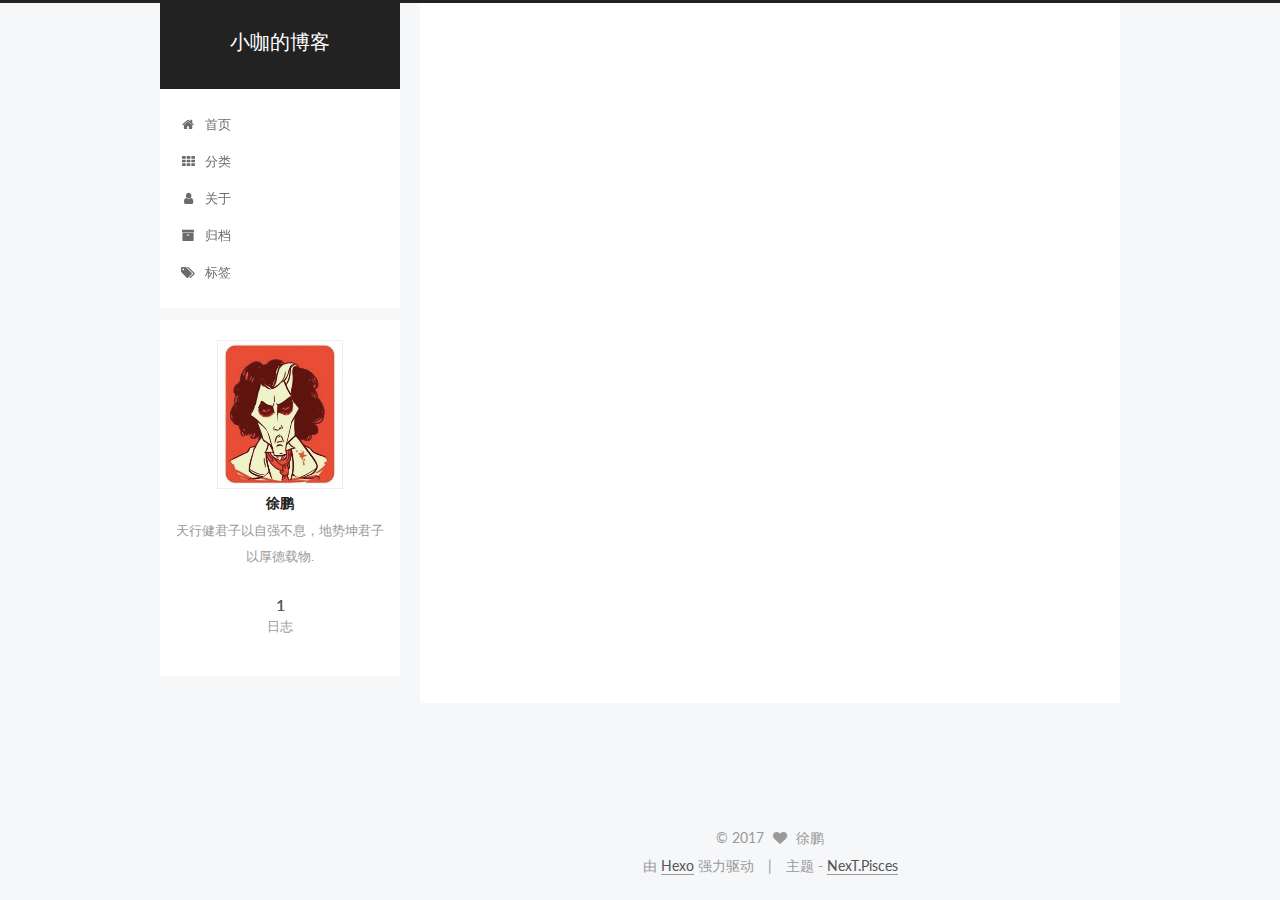
<file: index.html>
<!doctype html>



  


<html class="theme-next pisces use-motion" lang="zh-Hans">
<head>
  <meta charset="UTF-8"/>
<meta http-equiv="X-UA-Compatible" content="IE=edge" />
<meta name="viewport" content="width=device-width, initial-scale=1, maximum-scale=1"/>



<meta http-equiv="Cache-Control" content="no-transform" />
<meta http-equiv="Cache-Control" content="no-siteapp" />















  
  
  <link href="/lib/fancybox/source/jquery.fancybox.css?v=2.1.5" rel="stylesheet" type="text/css" />




  
  
  
  

  
    
    
  

  

  

  

  

  
    
    
    <link href="//fonts.googleapis.com/css?family=Lato:300,300italic,400,400italic,700,700italic&subset=latin,latin-ext" rel="stylesheet" type="text/css">
  






<link href="/lib/font-awesome/css/font-awesome.min.css?v=4.6.2" rel="stylesheet" type="text/css" />

<link href="/css/main.css?v=5.1.0" rel="stylesheet" type="text/css" />


  <meta name="keywords" content="Hexo, NexT" />








  <link rel="shortcut icon" type="image/x-icon" href="/favicon.ico?v=5.1.0" />






<meta name="description" content="天行健君子以自强不息，地势坤君子以厚德载物.">
<meta property="og:type" content="website">
<meta property="og:title" content="小咖的博客">
<meta property="og:url" content="http://yoursite.com/index.html">
<meta property="og:site_name" content="小咖的博客">
<meta property="og:description" content="天行健君子以自强不息，地势坤君子以厚德载物.">
<meta name="twitter:card" content="summary">
<meta name="twitter:title" content="小咖的博客">
<meta name="twitter:description" content="天行健君子以自强不息，地势坤君子以厚德载物.">



<script type="text/javascript" id="hexo.configurations">
  var NexT = window.NexT || {};
  var CONFIG = {
    root: '/',
    scheme: 'Pisces',
    sidebar: {"position":"left","display":"post","offset":12,"offset_float":0,"b2t":false,"scrollpercent":false},
    fancybox: true,
    motion: true,
    duoshuo: {
      userId: '0',
      author: '博主'
    },
    algolia: {
      applicationID: '',
      apiKey: '',
      indexName: '',
      hits: {"per_page":10},
      labels: {"input_placeholder":"Search for Posts","hits_empty":"We didn't find any results for the search: ${query}","hits_stats":"${hits} results found in ${time} ms"}
    }
  };
</script>



  <link rel="canonical" href="http://yoursite.com/"/>





  <title> 小咖的博客 </title>
</head>

<body itemscope itemtype="http://schema.org/WebPage" lang="zh-Hans">

  














  
  
    
  

  <div class="container sidebar-position-left 
   page-home 
 ">
    <div class="headband"></div>

    <header id="header" class="header" itemscope itemtype="http://schema.org/WPHeader">
      <div class="header-inner"><div class="site-brand-wrapper">
  <div class="site-meta ">
    

    <div class="custom-logo-site-title">
      <a href="/"  class="brand" rel="start">
        <span class="logo-line-before"><i></i></span>
        <span class="site-title">小咖的博客</span>
        <span class="logo-line-after"><i></i></span>
      </a>
    </div>
      
        <p class="site-subtitle"></p>
      
  </div>

  <div class="site-nav-toggle">
    <button>
      <span class="btn-bar"></span>
      <span class="btn-bar"></span>
      <span class="btn-bar"></span>
    </button>
  </div>
</div>

<nav class="site-nav">
  

  
    <ul id="menu" class="menu">
      
        
        <li class="menu-item menu-item-home">
          <a href="/" rel="section">
            
              <i class="menu-item-icon fa fa-fw fa-home"></i> <br />
            
            首页
          </a>
        </li>
      
        
        <li class="menu-item menu-item-categories">
          <a href="/categories" rel="section">
            
              <i class="menu-item-icon fa fa-fw fa-th"></i> <br />
            
            分类
          </a>
        </li>
      
        
        <li class="menu-item menu-item-about">
          <a href="/about" rel="section">
            
              <i class="menu-item-icon fa fa-fw fa-user"></i> <br />
            
            关于
          </a>
        </li>
      
        
        <li class="menu-item menu-item-archives">
          <a href="/archives" rel="section">
            
              <i class="menu-item-icon fa fa-fw fa-archive"></i> <br />
            
            归档
          </a>
        </li>
      
        
        <li class="menu-item menu-item-tags">
          <a href="/tags" rel="section">
            
              <i class="menu-item-icon fa fa-fw fa-tags"></i> <br />
            
            标签
          </a>
        </li>
      

      
    </ul>
  

  
</nav>



 </div>
    </header>

    <main id="main" class="main">
      <div class="main-inner">
        <div class="content-wrap">
          <div id="content" class="content">
            
  <section id="posts" class="posts-expand">
    
      

  

  
  
  

  <article class="post post-type-normal " itemscope itemtype="http://schema.org/Article">
    <link itemprop="mainEntityOfPage" href="http://yoursite.com/2017/04/05/helloword/">

    <span hidden itemprop="author" itemscope itemtype="http://schema.org/Person">
      <meta itemprop="name" content="徐鹏">
      <meta itemprop="description" content="">
      <meta itemprop="image" content="/images/WechatIMG1.jpeg">
    </span>

    <span hidden itemprop="publisher" itemscope itemtype="http://schema.org/Organization">
      <meta itemprop="name" content="小咖的博客">
    </span>

    
      <header class="post-header">

        
        
          <h1 class="post-title" itemprop="name headline">
            
            
              
                
                <a class="post-title-link" href="/2017/04/05/helloword/" itemprop="url">
                  未命名
                </a>
              
            
          </h1>
        

        <div class="post-meta">
          <span class="post-time">
            
              <span class="post-meta-item-icon">
                <i class="fa fa-calendar-o"></i>
              </span>
              
                <span class="post-meta-item-text">发表于</span>
              
              <time title="创建于" itemprop="dateCreated datePublished" datetime="2017-04-05T14:22:21+08:00">
                2017-04-05
              </time>
            

            

            
          </span>

          

          
            
          

          
          

          

          

          

        </div>
      </header>
    


    <div class="post-body" itemprop="articleBody">

      
      

      
        
          
            
          
        
      
    </div>

    <div>
      
    </div>

    <div>
      
    </div>

    <div>
      
    </div>

    <footer class="post-footer">
      

      

      

      
      
        <div class="post-eof"></div>
      
    </footer>
  </article>


    
  </section>

  


          </div>
          


          

        </div>
        
          
  
  <div class="sidebar-toggle">
    <div class="sidebar-toggle-line-wrap">
      <span class="sidebar-toggle-line sidebar-toggle-line-first"></span>
      <span class="sidebar-toggle-line sidebar-toggle-line-middle"></span>
      <span class="sidebar-toggle-line sidebar-toggle-line-last"></span>
    </div>
  </div>

  <aside id="sidebar" class="sidebar">
    <div class="sidebar-inner">

      

      

      <section class="site-overview sidebar-panel sidebar-panel-active">
        <div class="site-author motion-element" itemprop="author" itemscope itemtype="http://schema.org/Person">
          <img class="site-author-image" itemprop="image"
               src="/images/WechatIMG1.jpeg"
               alt="徐鹏" />
          <p class="site-author-name" itemprop="name">徐鹏</p>
           
              <p class="site-description motion-element" itemprop="description">天行健君子以自强不息，地势坤君子以厚德载物.</p>
          
        </div>
        <nav class="site-state motion-element">

          
            <div class="site-state-item site-state-posts">
              <a href="/archives">
                <span class="site-state-item-count">1</span>
                <span class="site-state-item-name">日志</span>
              </a>
            </div>
          

          

          

        </nav>

        

        <div class="links-of-author motion-element">
          
        </div>

        
        

        
        

        


      </section>

      

      

    </div>
  </aside>


        
      </div>
    </main>

    <footer id="footer" class="footer">
      <div class="footer-inner">
        <div class="copyright" >
  
  &copy; 
  <span itemprop="copyrightYear">2017</span>
  <span class="with-love">
    <i class="fa fa-heart"></i>
  </span>
  <span class="author" itemprop="copyrightHolder">徐鹏</span>
</div>


<div class="powered-by">
  由 <a class="theme-link" href="https://hexo.io">Hexo</a> 强力驱动
</div>

<div class="theme-info">
  主题 -
  <a class="theme-link" href="https://github.com/iissnan/hexo-theme-next">
    NexT.Pisces
  </a>
</div>


        

        
      </div>
    </footer>

    
      <div class="back-to-top">
        <i class="fa fa-arrow-up"></i>
        
      </div>
    

  </div>

  

<script type="text/javascript">
  if (Object.prototype.toString.call(window.Promise) !== '[object Function]') {
    window.Promise = null;
  }
</script>









  






  
  <script type="text/javascript" src="/lib/jquery/index.js?v=2.1.3"></script>

  
  <script type="text/javascript" src="/lib/fastclick/lib/fastclick.min.js?v=1.0.6"></script>

  
  <script type="text/javascript" src="/lib/jquery_lazyload/jquery.lazyload.js?v=1.9.7"></script>

  
  <script type="text/javascript" src="/lib/velocity/velocity.min.js?v=1.2.1"></script>

  
  <script type="text/javascript" src="/lib/velocity/velocity.ui.min.js?v=1.2.1"></script>

  
  <script type="text/javascript" src="/lib/fancybox/source/jquery.fancybox.pack.js?v=2.1.5"></script>


  


  <script type="text/javascript" src="/js/src/utils.js?v=5.1.0"></script>

  <script type="text/javascript" src="/js/src/motion.js?v=5.1.0"></script>



  
  


  <script type="text/javascript" src="/js/src/affix.js?v=5.1.0"></script>

  <script type="text/javascript" src="/js/src/schemes/pisces.js?v=5.1.0"></script>



  

  


  <script type="text/javascript" src="/js/src/bootstrap.js?v=5.1.0"></script>



  


  




	





  





  





  






  





  

  

  

  

</body>
</html>
</file>
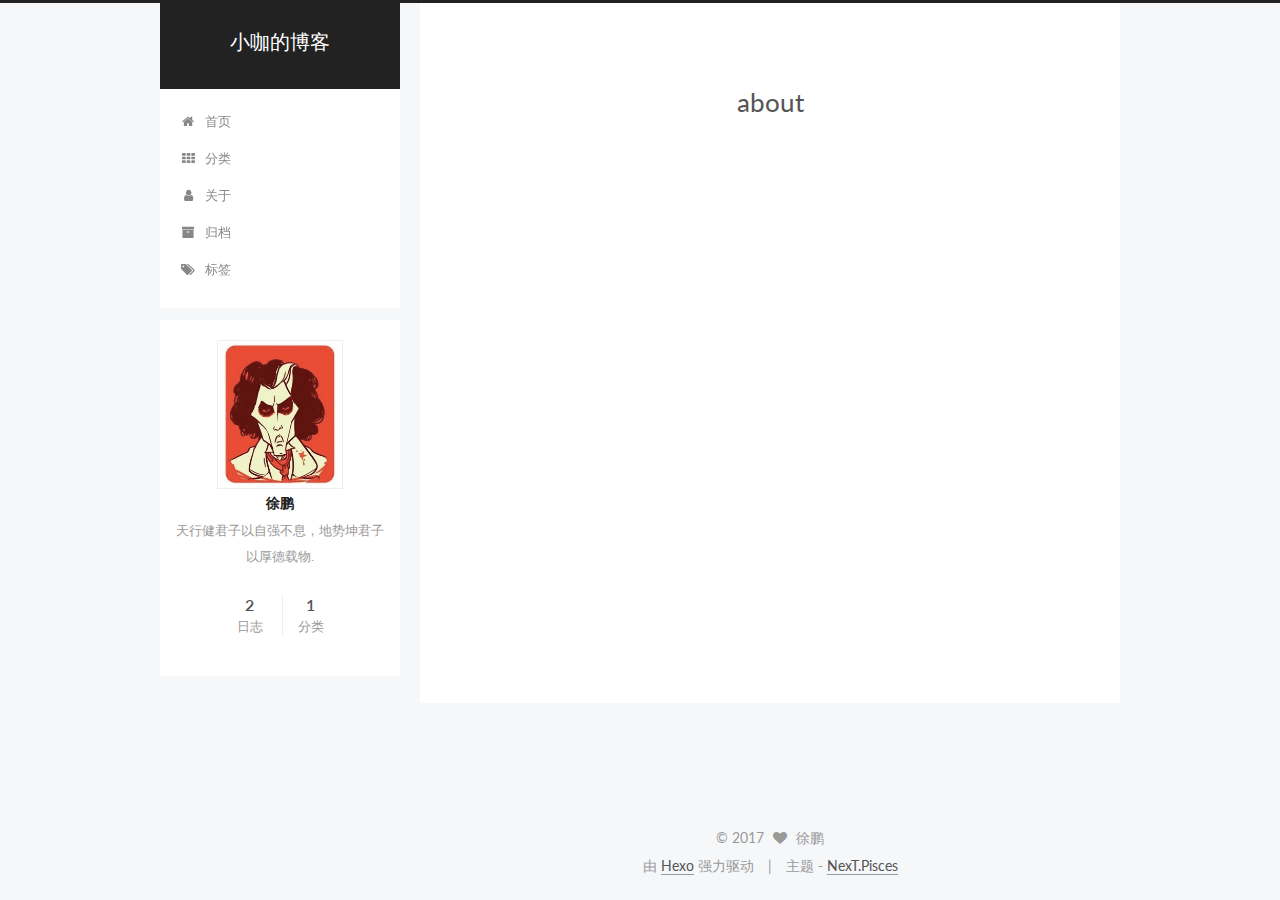
<file: about/index.html>
<!doctype html>



  


<html class="theme-next pisces use-motion" lang="zh-Hans">
<head>
  <meta charset="UTF-8"/>
<meta http-equiv="X-UA-Compatible" content="IE=edge" />
<meta name="viewport" content="width=device-width, initial-scale=1, maximum-scale=1"/>



<meta http-equiv="Cache-Control" content="no-transform" />
<meta http-equiv="Cache-Control" content="no-siteapp" />















  
  
  <link href="/lib/fancybox/source/jquery.fancybox.css?v=2.1.5" rel="stylesheet" type="text/css" />




  
  
  
  

  
    
    
  

  

  

  

  

  
    
    
    <link href="//fonts.googleapis.com/css?family=Lato:300,300italic,400,400italic,700,700italic&subset=latin,latin-ext" rel="stylesheet" type="text/css">
  






<link href="/lib/font-awesome/css/font-awesome.min.css?v=4.6.2" rel="stylesheet" type="text/css" />

<link href="/css/main.css?v=5.1.0" rel="stylesheet" type="text/css" />


  <meta name="keywords" content="Hexo, NexT" />








  <link rel="shortcut icon" type="image/x-icon" href="/favicon.ico?v=5.1.0" />






<meta name="description" content="天行健君子以自强不息，地势坤君子以厚德载物.">
<meta property="og:type" content="website">
<meta property="og:title" content="about">
<meta property="og:url" content="http://yoursite.com/about/index.html">
<meta property="og:site_name" content="小咖的博客">
<meta property="og:description" content="天行健君子以自强不息，地势坤君子以厚德载物.">
<meta property="og:updated_time" content="2017-04-05T06:39:21.000Z">
<meta name="twitter:card" content="summary">
<meta name="twitter:title" content="about">
<meta name="twitter:description" content="天行健君子以自强不息，地势坤君子以厚德载物.">



<script type="text/javascript" id="hexo.configurations">
  var NexT = window.NexT || {};
  var CONFIG = {
    root: '/',
    scheme: 'Pisces',
    sidebar: {"position":"left","display":"post","offset":12,"offset_float":0,"b2t":false,"scrollpercent":false},
    fancybox: true,
    motion: true,
    duoshuo: {
      userId: '0',
      author: '博主'
    },
    algolia: {
      applicationID: '',
      apiKey: '',
      indexName: '',
      hits: {"per_page":10},
      labels: {"input_placeholder":"Search for Posts","hits_empty":"We didn't find any results for the search: ${query}","hits_stats":"${hits} results found in ${time} ms"}
    }
  };
</script>



  <link rel="canonical" href="http://yoursite.com/about/"/>





  <title>
  

  
    about | 小咖的博客
  
</title>
</head>

<body itemscope itemtype="http://schema.org/WebPage" lang="zh-Hans">

  














  
  
    
  

  <div class="container sidebar-position-left  ">
    <div class="headband"></div>

    <header id="header" class="header" itemscope itemtype="http://schema.org/WPHeader">
      <div class="header-inner"><div class="site-brand-wrapper">
  <div class="site-meta ">
    

    <div class="custom-logo-site-title">
      <a href="/"  class="brand" rel="start">
        <span class="logo-line-before"><i></i></span>
        <span class="site-title">小咖的博客</span>
        <span class="logo-line-after"><i></i></span>
      </a>
    </div>
      
        <p class="site-subtitle"></p>
      
  </div>

  <div class="site-nav-toggle">
    <button>
      <span class="btn-bar"></span>
      <span class="btn-bar"></span>
      <span class="btn-bar"></span>
    </button>
  </div>
</div>

<nav class="site-nav">
  

  
    <ul id="menu" class="menu">
      
        
        <li class="menu-item menu-item-home">
          <a href="/" rel="section">
            
              <i class="menu-item-icon fa fa-fw fa-home"></i> <br />
            
            首页
          </a>
        </li>
      
        
        <li class="menu-item menu-item-categories">
          <a href="/categories" rel="section">
            
              <i class="menu-item-icon fa fa-fw fa-th"></i> <br />
            
            分类
          </a>
        </li>
      
        
        <li class="menu-item menu-item-about">
          <a href="/about" rel="section">
            
              <i class="menu-item-icon fa fa-fw fa-user"></i> <br />
            
            关于
          </a>
        </li>
      
        
        <li class="menu-item menu-item-archives">
          <a href="/archives" rel="section">
            
              <i class="menu-item-icon fa fa-fw fa-archive"></i> <br />
            
            归档
          </a>
        </li>
      
        
        <li class="menu-item menu-item-tags">
          <a href="/tags" rel="section">
            
              <i class="menu-item-icon fa fa-fw fa-tags"></i> <br />
            
            标签
          </a>
        </li>
      

      
    </ul>
  

  
</nav>



 </div>
    </header>

    <main id="main" class="main">
      <div class="main-inner">
        <div class="content-wrap">
          <div id="content" class="content">
            

  <div id="posts" class="posts-expand">
  <header class="post-header">

	<h1 class="post-title" itemprop="name headline">about</h1>



</header>

    
    
      
    
  </div>


          </div>
          


          
  <div class="comments" id="comments">
    
  </div>


        </div>
        
          
  
  <div class="sidebar-toggle">
    <div class="sidebar-toggle-line-wrap">
      <span class="sidebar-toggle-line sidebar-toggle-line-first"></span>
      <span class="sidebar-toggle-line sidebar-toggle-line-middle"></span>
      <span class="sidebar-toggle-line sidebar-toggle-line-last"></span>
    </div>
  </div>

  <aside id="sidebar" class="sidebar">
    <div class="sidebar-inner">

      

      

      <section class="site-overview sidebar-panel sidebar-panel-active">
        <div class="site-author motion-element" itemprop="author" itemscope itemtype="http://schema.org/Person">
          <img class="site-author-image" itemprop="image"
               src="/images/WechatIMG1.jpeg"
               alt="徐鹏" />
          <p class="site-author-name" itemprop="name">徐鹏</p>
           
              <p class="site-description motion-element" itemprop="description">天行健君子以自强不息，地势坤君子以厚德载物.</p>
          
        </div>
        <nav class="site-state motion-element">

          
            <div class="site-state-item site-state-posts">
              <a href="/archives">
                <span class="site-state-item-count">2</span>
                <span class="site-state-item-name">日志</span>
              </a>
            </div>
          

          
            
            
            <div class="site-state-item site-state-categories">
              
                <span class="site-state-item-count">1</span>
                <span class="site-state-item-name">分类</span>
              
            </div>
          

          

        </nav>

        

        <div class="links-of-author motion-element">
          
        </div>

        
        

        
        

        


      </section>

      

      

    </div>
  </aside>


        
      </div>
    </main>

    <footer id="footer" class="footer">
      <div class="footer-inner">
        <div class="copyright" >
  
  &copy; 
  <span itemprop="copyrightYear">2017</span>
  <span class="with-love">
    <i class="fa fa-heart"></i>
  </span>
  <span class="author" itemprop="copyrightHolder">徐鹏</span>
</div>


<div class="powered-by">
  由 <a class="theme-link" href="https://hexo.io">Hexo</a> 强力驱动
</div>

<div class="theme-info">
  主题 -
  <a class="theme-link" href="https://github.com/iissnan/hexo-theme-next">
    NexT.Pisces
  </a>
</div>


        

        
      </div>
    </footer>

    
      <div class="back-to-top">
        <i class="fa fa-arrow-up"></i>
        
      </div>
    

  </div>

  

<script type="text/javascript">
  if (Object.prototype.toString.call(window.Promise) !== '[object Function]') {
    window.Promise = null;
  }
</script>









  






  
  <script type="text/javascript" src="/lib/jquery/index.js?v=2.1.3"></script>

  
  <script type="text/javascript" src="/lib/fastclick/lib/fastclick.min.js?v=1.0.6"></script>

  
  <script type="text/javascript" src="/lib/jquery_lazyload/jquery.lazyload.js?v=1.9.7"></script>

  
  <script type="text/javascript" src="/lib/velocity/velocity.min.js?v=1.2.1"></script>

  
  <script type="text/javascript" src="/lib/velocity/velocity.ui.min.js?v=1.2.1"></script>

  
  <script type="text/javascript" src="/lib/fancybox/source/jquery.fancybox.pack.js?v=2.1.5"></script>


  


  <script type="text/javascript" src="/js/src/utils.js?v=5.1.0"></script>

  <script type="text/javascript" src="/js/src/motion.js?v=5.1.0"></script>



  
  


  <script type="text/javascript" src="/js/src/affix.js?v=5.1.0"></script>

  <script type="text/javascript" src="/js/src/schemes/pisces.js?v=5.1.0"></script>



  

  


  <script type="text/javascript" src="/js/src/bootstrap.js?v=5.1.0"></script>



  


  




	





  





  





  






  





  

  

  

  

</body>
</html>
</file>
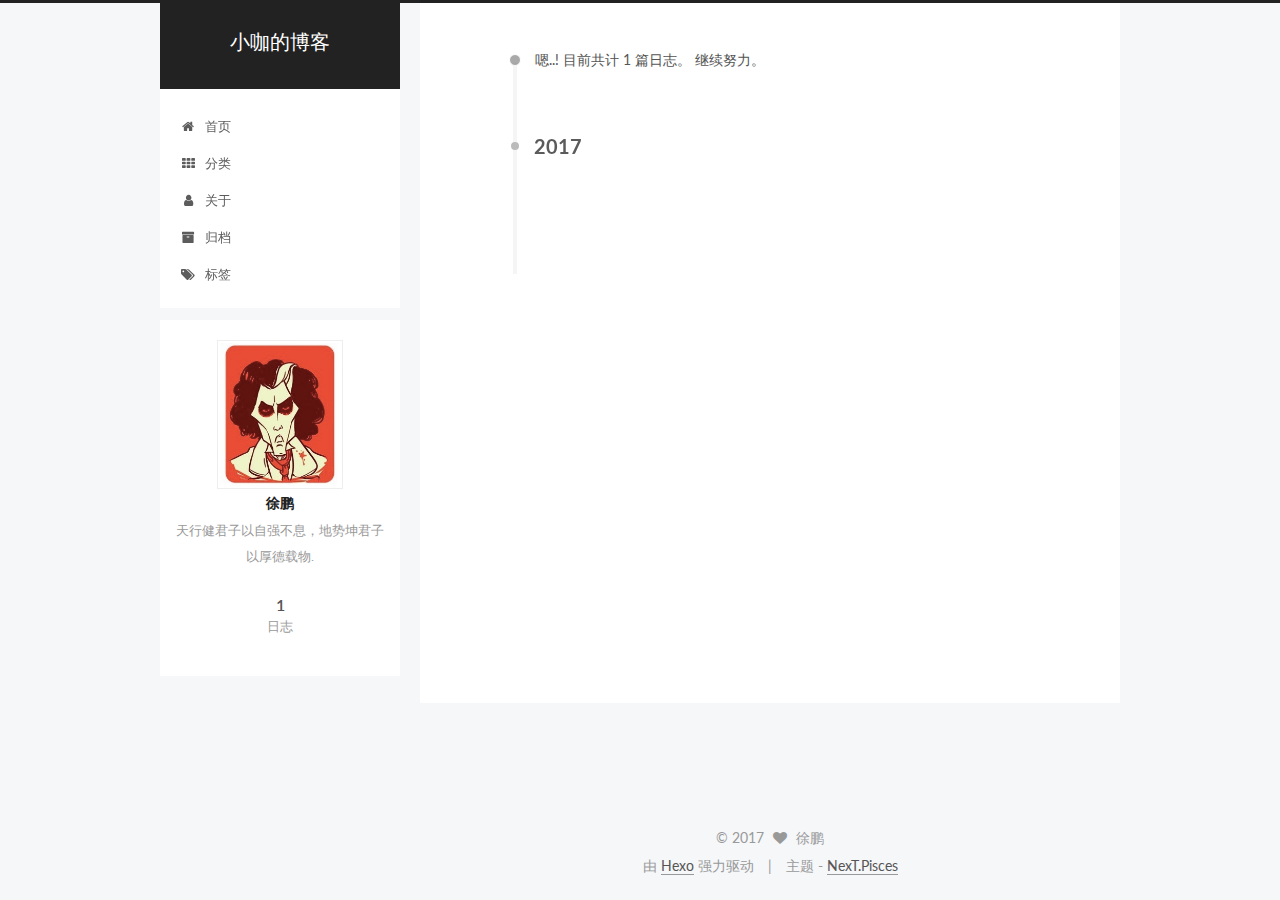
<file: archives/index.html>
<!doctype html>



  


<html class="theme-next pisces use-motion" lang="zh-Hans">
<head>
  <meta charset="UTF-8"/>
<meta http-equiv="X-UA-Compatible" content="IE=edge" />
<meta name="viewport" content="width=device-width, initial-scale=1, maximum-scale=1"/>



<meta http-equiv="Cache-Control" content="no-transform" />
<meta http-equiv="Cache-Control" content="no-siteapp" />















  
  
  <link href="/lib/fancybox/source/jquery.fancybox.css?v=2.1.5" rel="stylesheet" type="text/css" />




  
  
  
  

  
    
    
  

  

  

  

  

  
    
    
    <link href="//fonts.googleapis.com/css?family=Lato:300,300italic,400,400italic,700,700italic&subset=latin,latin-ext" rel="stylesheet" type="text/css">
  






<link href="/lib/font-awesome/css/font-awesome.min.css?v=4.6.2" rel="stylesheet" type="text/css" />

<link href="/css/main.css?v=5.1.0" rel="stylesheet" type="text/css" />


  <meta name="keywords" content="Hexo, NexT" />








  <link rel="shortcut icon" type="image/x-icon" href="/favicon.ico?v=5.1.0" />






<meta name="description" content="天行健君子以自强不息，地势坤君子以厚德载物.">
<meta property="og:type" content="website">
<meta property="og:title" content="小咖的博客">
<meta property="og:url" content="http://yoursite.com/archives/index.html">
<meta property="og:site_name" content="小咖的博客">
<meta property="og:description" content="天行健君子以自强不息，地势坤君子以厚德载物.">
<meta name="twitter:card" content="summary">
<meta name="twitter:title" content="小咖的博客">
<meta name="twitter:description" content="天行健君子以自强不息，地势坤君子以厚德载物.">



<script type="text/javascript" id="hexo.configurations">
  var NexT = window.NexT || {};
  var CONFIG = {
    root: '/',
    scheme: 'Pisces',
    sidebar: {"position":"left","display":"post","offset":12,"offset_float":0,"b2t":false,"scrollpercent":false},
    fancybox: true,
    motion: true,
    duoshuo: {
      userId: '0',
      author: '博主'
    },
    algolia: {
      applicationID: '',
      apiKey: '',
      indexName: '',
      hits: {"per_page":10},
      labels: {"input_placeholder":"Search for Posts","hits_empty":"We didn't find any results for the search: ${query}","hits_stats":"${hits} results found in ${time} ms"}
    }
  };
</script>



  <link rel="canonical" href="http://yoursite.com/archives/"/>





  <title> 归档 | 小咖的博客 </title>
</head>

<body itemscope itemtype="http://schema.org/WebPage" lang="zh-Hans">

  














  
  
    
  

  <div class="container sidebar-position-left  page-archive  ">
    <div class="headband"></div>

    <header id="header" class="header" itemscope itemtype="http://schema.org/WPHeader">
      <div class="header-inner"><div class="site-brand-wrapper">
  <div class="site-meta ">
    

    <div class="custom-logo-site-title">
      <a href="/"  class="brand" rel="start">
        <span class="logo-line-before"><i></i></span>
        <span class="site-title">小咖的博客</span>
        <span class="logo-line-after"><i></i></span>
      </a>
    </div>
      
        <p class="site-subtitle"></p>
      
  </div>

  <div class="site-nav-toggle">
    <button>
      <span class="btn-bar"></span>
      <span class="btn-bar"></span>
      <span class="btn-bar"></span>
    </button>
  </div>
</div>

<nav class="site-nav">
  

  
    <ul id="menu" class="menu">
      
        
        <li class="menu-item menu-item-home">
          <a href="/" rel="section">
            
              <i class="menu-item-icon fa fa-fw fa-home"></i> <br />
            
            首页
          </a>
        </li>
      
        
        <li class="menu-item menu-item-categories">
          <a href="/categories" rel="section">
            
              <i class="menu-item-icon fa fa-fw fa-th"></i> <br />
            
            分类
          </a>
        </li>
      
        
        <li class="menu-item menu-item-about">
          <a href="/about" rel="section">
            
              <i class="menu-item-icon fa fa-fw fa-user"></i> <br />
            
            关于
          </a>
        </li>
      
        
        <li class="menu-item menu-item-archives">
          <a href="/archives" rel="section">
            
              <i class="menu-item-icon fa fa-fw fa-archive"></i> <br />
            
            归档
          </a>
        </li>
      
        
        <li class="menu-item menu-item-tags">
          <a href="/tags" rel="section">
            
              <i class="menu-item-icon fa fa-fw fa-tags"></i> <br />
            
            标签
          </a>
        </li>
      

      
    </ul>
  

  
</nav>



 </div>
    </header>

    <main id="main" class="main">
      <div class="main-inner">
        <div class="content-wrap">
          <div id="content" class="content">
            

  <section id="posts" class="posts-collapse">
    <span class="archive-move-on"></span>

    <span class="archive-page-counter">
      
      
      
        
      
      嗯..! 目前共计 1 篇日志。 继续努力。
    </span>

    

      
      
      

      
        
        <div class="collection-title">
          <h2 class="archive-year motion-element" id="archive-year-2017">2017</h2>
        </div>
      
      

      

  <article class="post post-type-normal" itemscope itemtype="http://schema.org/Article">
    <header class="post-header">

      <h1 class="post-title">
        
            <a class="post-title-link" href="/2017/04/05/helloword/" itemprop="url">
              
                <span itemprop="name">未命名</span>
              
            </a>
        
      </h1>

      <div class="post-meta">
        <time class="post-time" itemprop="dateCreated"
              datetime="2017-04-05T14:22:21+08:00"
              content="2017-04-05" >
          04-05
        </time>
      </div>

    </header>
  </article>



    

  </section>

  



          </div>
          


          

        </div>
        
          
  
  <div class="sidebar-toggle">
    <div class="sidebar-toggle-line-wrap">
      <span class="sidebar-toggle-line sidebar-toggle-line-first"></span>
      <span class="sidebar-toggle-line sidebar-toggle-line-middle"></span>
      <span class="sidebar-toggle-line sidebar-toggle-line-last"></span>
    </div>
  </div>

  <aside id="sidebar" class="sidebar">
    <div class="sidebar-inner">

      

      

      <section class="site-overview sidebar-panel sidebar-panel-active">
        <div class="site-author motion-element" itemprop="author" itemscope itemtype="http://schema.org/Person">
          <img class="site-author-image" itemprop="image"
               src="/images/WechatIMG1.jpeg"
               alt="徐鹏" />
          <p class="site-author-name" itemprop="name">徐鹏</p>
           
              <p class="site-description motion-element" itemprop="description">天行健君子以自强不息，地势坤君子以厚德载物.</p>
          
        </div>
        <nav class="site-state motion-element">

          
            <div class="site-state-item site-state-posts">
              <a href="/archives">
                <span class="site-state-item-count">1</span>
                <span class="site-state-item-name">日志</span>
              </a>
            </div>
          

          

          

        </nav>

        

        <div class="links-of-author motion-element">
          
        </div>

        
        

        
        

        


      </section>

      

      

    </div>
  </aside>


        
      </div>
    </main>

    <footer id="footer" class="footer">
      <div class="footer-inner">
        <div class="copyright" >
  
  &copy; 
  <span itemprop="copyrightYear">2017</span>
  <span class="with-love">
    <i class="fa fa-heart"></i>
  </span>
  <span class="author" itemprop="copyrightHolder">徐鹏</span>
</div>


<div class="powered-by">
  由 <a class="theme-link" href="https://hexo.io">Hexo</a> 强力驱动
</div>

<div class="theme-info">
  主题 -
  <a class="theme-link" href="https://github.com/iissnan/hexo-theme-next">
    NexT.Pisces
  </a>
</div>


        

        
      </div>
    </footer>

    
      <div class="back-to-top">
        <i class="fa fa-arrow-up"></i>
        
      </div>
    

  </div>

  

<script type="text/javascript">
  if (Object.prototype.toString.call(window.Promise) !== '[object Function]') {
    window.Promise = null;
  }
</script>









  






  
  <script type="text/javascript" src="/lib/jquery/index.js?v=2.1.3"></script>

  
  <script type="text/javascript" src="/lib/fastclick/lib/fastclick.min.js?v=1.0.6"></script>

  
  <script type="text/javascript" src="/lib/jquery_lazyload/jquery.lazyload.js?v=1.9.7"></script>

  
  <script type="text/javascript" src="/lib/velocity/velocity.min.js?v=1.2.1"></script>

  
  <script type="text/javascript" src="/lib/velocity/velocity.ui.min.js?v=1.2.1"></script>

  
  <script type="text/javascript" src="/lib/fancybox/source/jquery.fancybox.pack.js?v=2.1.5"></script>


  


  <script type="text/javascript" src="/js/src/utils.js?v=5.1.0"></script>

  <script type="text/javascript" src="/js/src/motion.js?v=5.1.0"></script>



  
  


  <script type="text/javascript" src="/js/src/affix.js?v=5.1.0"></script>

  <script type="text/javascript" src="/js/src/schemes/pisces.js?v=5.1.0"></script>



  
  
    <script type="text/javascript" id="motion.page.archive">
      $('.archive-year').velocity('transition.slideLeftIn');
    </script>
  


  


  <script type="text/javascript" src="/js/src/bootstrap.js?v=5.1.0"></script>



  


  




	





  





  





  






  





  

  

  

  

</body>
</html>
</file>
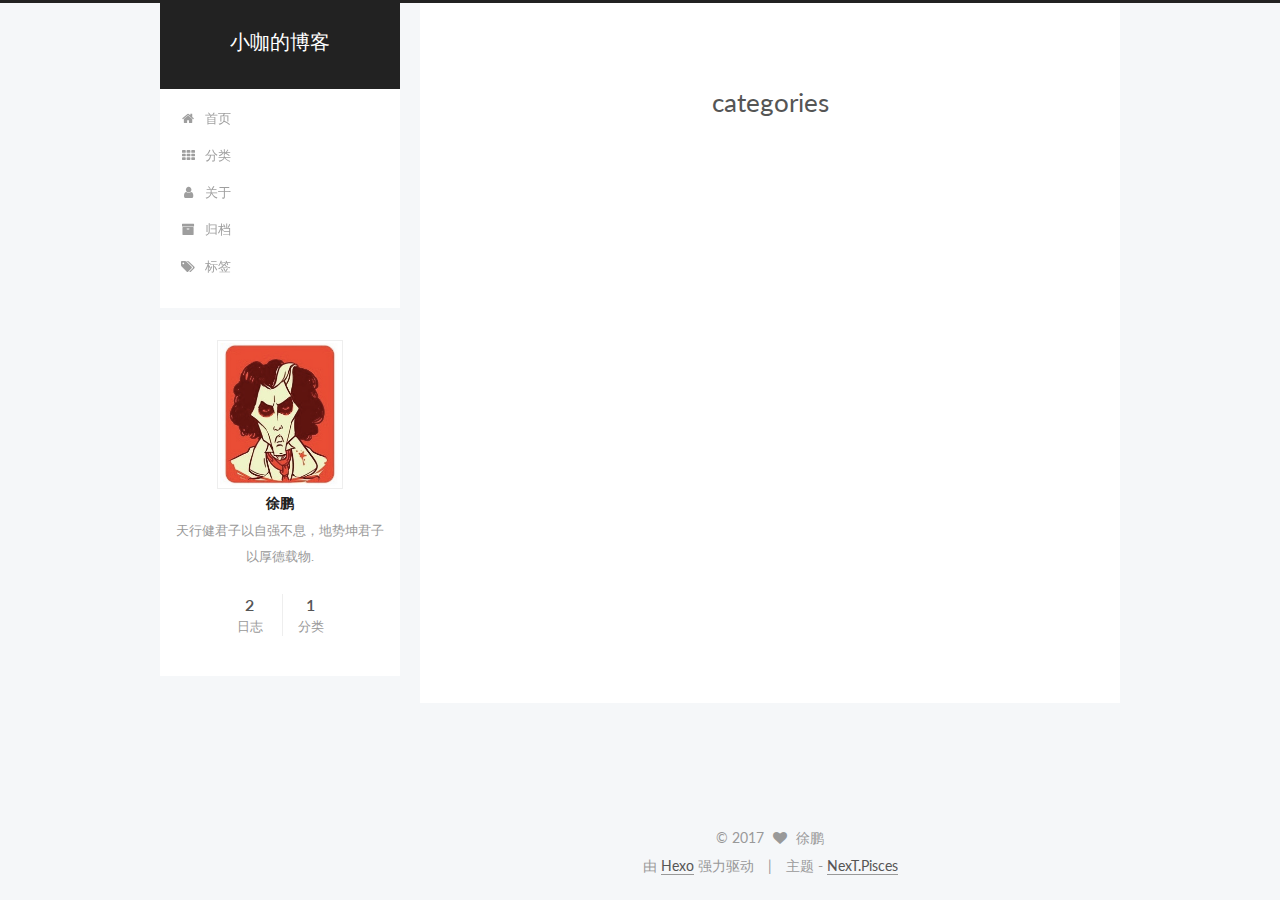
<file: categories/index.html>
<!doctype html>



  


<html class="theme-next pisces use-motion" lang="zh-Hans">
<head>
  <meta charset="UTF-8"/>
<meta http-equiv="X-UA-Compatible" content="IE=edge" />
<meta name="viewport" content="width=device-width, initial-scale=1, maximum-scale=1"/>



<meta http-equiv="Cache-Control" content="no-transform" />
<meta http-equiv="Cache-Control" content="no-siteapp" />















  
  
  <link href="/lib/fancybox/source/jquery.fancybox.css?v=2.1.5" rel="stylesheet" type="text/css" />




  
  
  
  

  
    
    
  

  

  

  

  

  
    
    
    <link href="//fonts.googleapis.com/css?family=Lato:300,300italic,400,400italic,700,700italic&subset=latin,latin-ext" rel="stylesheet" type="text/css">
  






<link href="/lib/font-awesome/css/font-awesome.min.css?v=4.6.2" rel="stylesheet" type="text/css" />

<link href="/css/main.css?v=5.1.0" rel="stylesheet" type="text/css" />


  <meta name="keywords" content="Hexo, NexT" />








  <link rel="shortcut icon" type="image/x-icon" href="/favicon.ico?v=5.1.0" />






<meta name="description" content="天行健君子以自强不息，地势坤君子以厚德载物.">
<meta property="og:type" content="website">
<meta property="og:title" content="categories">
<meta property="og:url" content="http://yoursite.com/categories/index.html">
<meta property="og:site_name" content="小咖的博客">
<meta property="og:description" content="天行健君子以自强不息，地势坤君子以厚德载物.">
<meta property="og:updated_time" content="2017-04-05T06:47:59.000Z">
<meta name="twitter:card" content="summary">
<meta name="twitter:title" content="categories">
<meta name="twitter:description" content="天行健君子以自强不息，地势坤君子以厚德载物.">



<script type="text/javascript" id="hexo.configurations">
  var NexT = window.NexT || {};
  var CONFIG = {
    root: '/',
    scheme: 'Pisces',
    sidebar: {"position":"left","display":"post","offset":12,"offset_float":0,"b2t":false,"scrollpercent":false},
    fancybox: true,
    motion: true,
    duoshuo: {
      userId: '0',
      author: '博主'
    },
    algolia: {
      applicationID: '',
      apiKey: '',
      indexName: '',
      hits: {"per_page":10},
      labels: {"input_placeholder":"Search for Posts","hits_empty":"We didn't find any results for the search: ${query}","hits_stats":"${hits} results found in ${time} ms"}
    }
  };
</script>



  <link rel="canonical" href="http://yoursite.com/categories/"/>





  <title>
  

  
    categories | 小咖的博客
  
</title>
</head>

<body itemscope itemtype="http://schema.org/WebPage" lang="zh-Hans">

  














  
  
    
  

  <div class="container sidebar-position-left  ">
    <div class="headband"></div>

    <header id="header" class="header" itemscope itemtype="http://schema.org/WPHeader">
      <div class="header-inner"><div class="site-brand-wrapper">
  <div class="site-meta ">
    

    <div class="custom-logo-site-title">
      <a href="/"  class="brand" rel="start">
        <span class="logo-line-before"><i></i></span>
        <span class="site-title">小咖的博客</span>
        <span class="logo-line-after"><i></i></span>
      </a>
    </div>
      
        <p class="site-subtitle"></p>
      
  </div>

  <div class="site-nav-toggle">
    <button>
      <span class="btn-bar"></span>
      <span class="btn-bar"></span>
      <span class="btn-bar"></span>
    </button>
  </div>
</div>

<nav class="site-nav">
  

  
    <ul id="menu" class="menu">
      
        
        <li class="menu-item menu-item-home">
          <a href="/" rel="section">
            
              <i class="menu-item-icon fa fa-fw fa-home"></i> <br />
            
            首页
          </a>
        </li>
      
        
        <li class="menu-item menu-item-categories">
          <a href="/categories" rel="section">
            
              <i class="menu-item-icon fa fa-fw fa-th"></i> <br />
            
            分类
          </a>
        </li>
      
        
        <li class="menu-item menu-item-about">
          <a href="/about" rel="section">
            
              <i class="menu-item-icon fa fa-fw fa-user"></i> <br />
            
            关于
          </a>
        </li>
      
        
        <li class="menu-item menu-item-archives">
          <a href="/archives" rel="section">
            
              <i class="menu-item-icon fa fa-fw fa-archive"></i> <br />
            
            归档
          </a>
        </li>
      
        
        <li class="menu-item menu-item-tags">
          <a href="/tags" rel="section">
            
              <i class="menu-item-icon fa fa-fw fa-tags"></i> <br />
            
            标签
          </a>
        </li>
      

      
    </ul>
  

  
</nav>



 </div>
    </header>

    <main id="main" class="main">
      <div class="main-inner">
        <div class="content-wrap">
          <div id="content" class="content">
            

  <div id="posts" class="posts-expand">
  <header class="post-header">

	<h1 class="post-title" itemprop="name headline">categories</h1>



</header>

    
    
      
    
  </div>


          </div>
          


          
  <div class="comments" id="comments">
    
  </div>


        </div>
        
          
  
  <div class="sidebar-toggle">
    <div class="sidebar-toggle-line-wrap">
      <span class="sidebar-toggle-line sidebar-toggle-line-first"></span>
      <span class="sidebar-toggle-line sidebar-toggle-line-middle"></span>
      <span class="sidebar-toggle-line sidebar-toggle-line-last"></span>
    </div>
  </div>

  <aside id="sidebar" class="sidebar">
    <div class="sidebar-inner">

      

      

      <section class="site-overview sidebar-panel sidebar-panel-active">
        <div class="site-author motion-element" itemprop="author" itemscope itemtype="http://schema.org/Person">
          <img class="site-author-image" itemprop="image"
               src="/images/WechatIMG1.jpeg"
               alt="徐鹏" />
          <p class="site-author-name" itemprop="name">徐鹏</p>
           
              <p class="site-description motion-element" itemprop="description">天行健君子以自强不息，地势坤君子以厚德载物.</p>
          
        </div>
        <nav class="site-state motion-element">

          
            <div class="site-state-item site-state-posts">
              <a href="/archives">
                <span class="site-state-item-count">2</span>
                <span class="site-state-item-name">日志</span>
              </a>
            </div>
          

          
            
            
            <div class="site-state-item site-state-categories">
              
                <span class="site-state-item-count">1</span>
                <span class="site-state-item-name">分类</span>
              
            </div>
          

          

        </nav>

        

        <div class="links-of-author motion-element">
          
        </div>

        
        

        
        

        


      </section>

      

      

    </div>
  </aside>


        
      </div>
    </main>

    <footer id="footer" class="footer">
      <div class="footer-inner">
        <div class="copyright" >
  
  &copy; 
  <span itemprop="copyrightYear">2017</span>
  <span class="with-love">
    <i class="fa fa-heart"></i>
  </span>
  <span class="author" itemprop="copyrightHolder">徐鹏</span>
</div>


<div class="powered-by">
  由 <a class="theme-link" href="https://hexo.io">Hexo</a> 强力驱动
</div>

<div class="theme-info">
  主题 -
  <a class="theme-link" href="https://github.com/iissnan/hexo-theme-next">
    NexT.Pisces
  </a>
</div>


        

        
      </div>
    </footer>

    
      <div class="back-to-top">
        <i class="fa fa-arrow-up"></i>
        
      </div>
    

  </div>

  

<script type="text/javascript">
  if (Object.prototype.toString.call(window.Promise) !== '[object Function]') {
    window.Promise = null;
  }
</script>









  






  
  <script type="text/javascript" src="/lib/jquery/index.js?v=2.1.3"></script>

  
  <script type="text/javascript" src="/lib/fastclick/lib/fastclick.min.js?v=1.0.6"></script>

  
  <script type="text/javascript" src="/lib/jquery_lazyload/jquery.lazyload.js?v=1.9.7"></script>

  
  <script type="text/javascript" src="/lib/velocity/velocity.min.js?v=1.2.1"></script>

  
  <script type="text/javascript" src="/lib/velocity/velocity.ui.min.js?v=1.2.1"></script>

  
  <script type="text/javascript" src="/lib/fancybox/source/jquery.fancybox.pack.js?v=2.1.5"></script>


  


  <script type="text/javascript" src="/js/src/utils.js?v=5.1.0"></script>

  <script type="text/javascript" src="/js/src/motion.js?v=5.1.0"></script>



  
  


  <script type="text/javascript" src="/js/src/affix.js?v=5.1.0"></script>

  <script type="text/javascript" src="/js/src/schemes/pisces.js?v=5.1.0"></script>



  

  


  <script type="text/javascript" src="/js/src/bootstrap.js?v=5.1.0"></script>



  


  




	





  





  





  






  





  

  

  

  

</body>
</html>
</file>
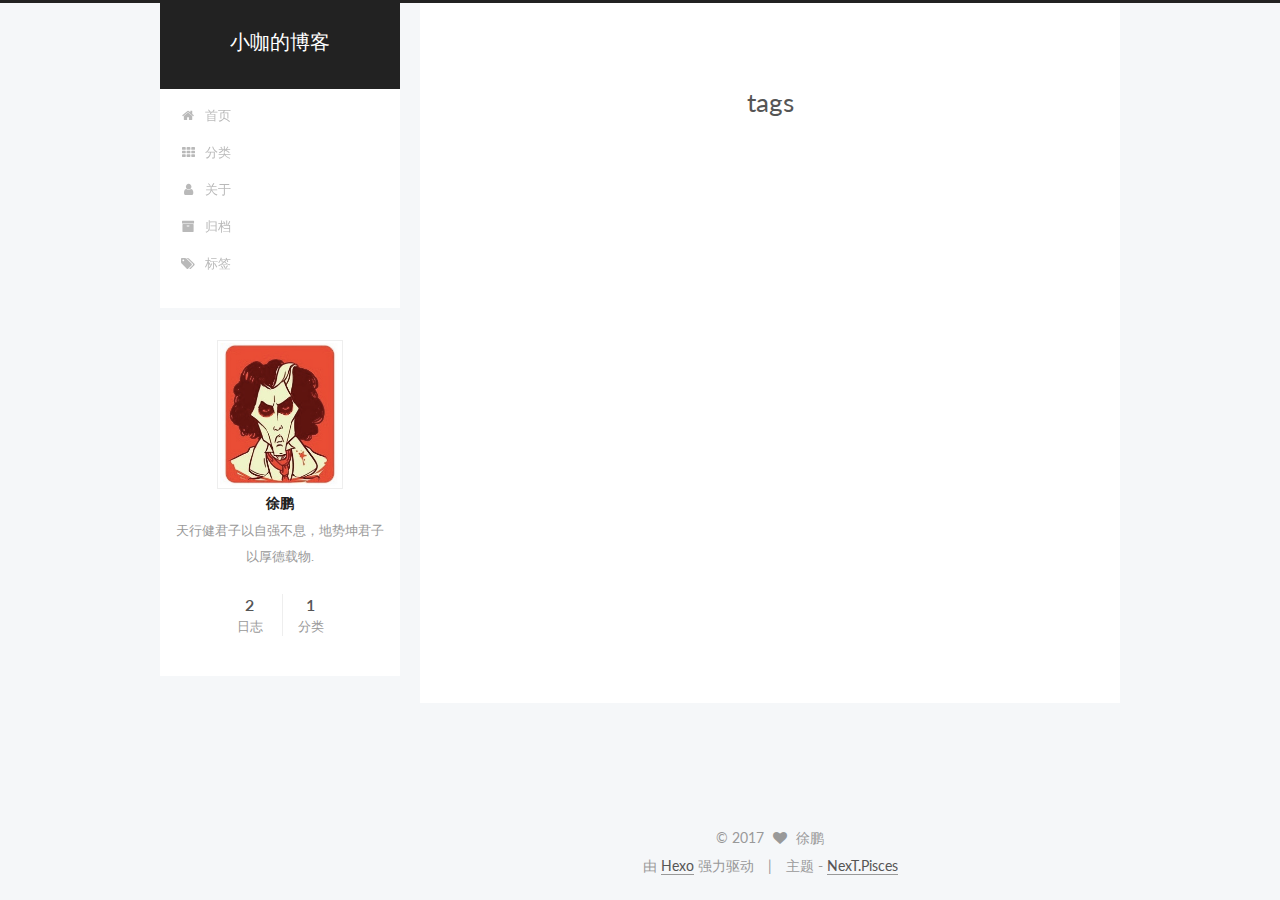
<file: tags/index.html>
<!doctype html>



  


<html class="theme-next pisces use-motion" lang="zh-Hans">
<head>
  <meta charset="UTF-8"/>
<meta http-equiv="X-UA-Compatible" content="IE=edge" />
<meta name="viewport" content="width=device-width, initial-scale=1, maximum-scale=1"/>



<meta http-equiv="Cache-Control" content="no-transform" />
<meta http-equiv="Cache-Control" content="no-siteapp" />















  
  
  <link href="/lib/fancybox/source/jquery.fancybox.css?v=2.1.5" rel="stylesheet" type="text/css" />




  
  
  
  

  
    
    
  

  

  

  

  

  
    
    
    <link href="//fonts.googleapis.com/css?family=Lato:300,300italic,400,400italic,700,700italic&subset=latin,latin-ext" rel="stylesheet" type="text/css">
  






<link href="/lib/font-awesome/css/font-awesome.min.css?v=4.6.2" rel="stylesheet" type="text/css" />

<link href="/css/main.css?v=5.1.0" rel="stylesheet" type="text/css" />


  <meta name="keywords" content="Hexo, NexT" />








  <link rel="shortcut icon" type="image/x-icon" href="/favicon.ico?v=5.1.0" />






<meta name="description" content="天行健君子以自强不息，地势坤君子以厚德载物.">
<meta property="og:type" content="website">
<meta property="og:title" content="tags">
<meta property="og:url" content="http://yoursite.com/tags/index.html">
<meta property="og:site_name" content="小咖的博客">
<meta property="og:description" content="天行健君子以自强不息，地势坤君子以厚德载物.">
<meta property="og:updated_time" content="2017-04-05T06:47:44.000Z">
<meta name="twitter:card" content="summary">
<meta name="twitter:title" content="tags">
<meta name="twitter:description" content="天行健君子以自强不息，地势坤君子以厚德载物.">



<script type="text/javascript" id="hexo.configurations">
  var NexT = window.NexT || {};
  var CONFIG = {
    root: '/',
    scheme: 'Pisces',
    sidebar: {"position":"left","display":"post","offset":12,"offset_float":0,"b2t":false,"scrollpercent":false},
    fancybox: true,
    motion: true,
    duoshuo: {
      userId: '0',
      author: '博主'
    },
    algolia: {
      applicationID: '',
      apiKey: '',
      indexName: '',
      hits: {"per_page":10},
      labels: {"input_placeholder":"Search for Posts","hits_empty":"We didn't find any results for the search: ${query}","hits_stats":"${hits} results found in ${time} ms"}
    }
  };
</script>



  <link rel="canonical" href="http://yoursite.com/tags/"/>





  <title>
  

  
    tags | 小咖的博客
  
</title>
</head>

<body itemscope itemtype="http://schema.org/WebPage" lang="zh-Hans">

  














  
  
    
  

  <div class="container sidebar-position-left  ">
    <div class="headband"></div>

    <header id="header" class="header" itemscope itemtype="http://schema.org/WPHeader">
      <div class="header-inner"><div class="site-brand-wrapper">
  <div class="site-meta ">
    

    <div class="custom-logo-site-title">
      <a href="/"  class="brand" rel="start">
        <span class="logo-line-before"><i></i></span>
        <span class="site-title">小咖的博客</span>
        <span class="logo-line-after"><i></i></span>
      </a>
    </div>
      
        <p class="site-subtitle"></p>
      
  </div>

  <div class="site-nav-toggle">
    <button>
      <span class="btn-bar"></span>
      <span class="btn-bar"></span>
      <span class="btn-bar"></span>
    </button>
  </div>
</div>

<nav class="site-nav">
  

  
    <ul id="menu" class="menu">
      
        
        <li class="menu-item menu-item-home">
          <a href="/" rel="section">
            
              <i class="menu-item-icon fa fa-fw fa-home"></i> <br />
            
            首页
          </a>
        </li>
      
        
        <li class="menu-item menu-item-categories">
          <a href="/categories" rel="section">
            
              <i class="menu-item-icon fa fa-fw fa-th"></i> <br />
            
            分类
          </a>
        </li>
      
        
        <li class="menu-item menu-item-about">
          <a href="/about" rel="section">
            
              <i class="menu-item-icon fa fa-fw fa-user"></i> <br />
            
            关于
          </a>
        </li>
      
        
        <li class="menu-item menu-item-archives">
          <a href="/archives" rel="section">
            
              <i class="menu-item-icon fa fa-fw fa-archive"></i> <br />
            
            归档
          </a>
        </li>
      
        
        <li class="menu-item menu-item-tags">
          <a href="/tags" rel="section">
            
              <i class="menu-item-icon fa fa-fw fa-tags"></i> <br />
            
            标签
          </a>
        </li>
      

      
    </ul>
  

  
</nav>



 </div>
    </header>

    <main id="main" class="main">
      <div class="main-inner">
        <div class="content-wrap">
          <div id="content" class="content">
            

  <div id="posts" class="posts-expand">
  <header class="post-header">

	<h1 class="post-title" itemprop="name headline">tags</h1>



</header>

    
    
      
    
  </div>


          </div>
          


          
  <div class="comments" id="comments">
    
  </div>


        </div>
        
          
  
  <div class="sidebar-toggle">
    <div class="sidebar-toggle-line-wrap">
      <span class="sidebar-toggle-line sidebar-toggle-line-first"></span>
      <span class="sidebar-toggle-line sidebar-toggle-line-middle"></span>
      <span class="sidebar-toggle-line sidebar-toggle-line-last"></span>
    </div>
  </div>

  <aside id="sidebar" class="sidebar">
    <div class="sidebar-inner">

      

      

      <section class="site-overview sidebar-panel sidebar-panel-active">
        <div class="site-author motion-element" itemprop="author" itemscope itemtype="http://schema.org/Person">
          <img class="site-author-image" itemprop="image"
               src="/images/WechatIMG1.jpeg"
               alt="徐鹏" />
          <p class="site-author-name" itemprop="name">徐鹏</p>
           
              <p class="site-description motion-element" itemprop="description">天行健君子以自强不息，地势坤君子以厚德载物.</p>
          
        </div>
        <nav class="site-state motion-element">

          
            <div class="site-state-item site-state-posts">
              <a href="/archives">
                <span class="site-state-item-count">2</span>
                <span class="site-state-item-name">日志</span>
              </a>
            </div>
          

          
            
            
            <div class="site-state-item site-state-categories">
              
                <span class="site-state-item-count">1</span>
                <span class="site-state-item-name">分类</span>
              
            </div>
          

          

        </nav>

        

        <div class="links-of-author motion-element">
          
        </div>

        
        

        
        

        


      </section>

      

      

    </div>
  </aside>


        
      </div>
    </main>

    <footer id="footer" class="footer">
      <div class="footer-inner">
        <div class="copyright" >
  
  &copy; 
  <span itemprop="copyrightYear">2017</span>
  <span class="with-love">
    <i class="fa fa-heart"></i>
  </span>
  <span class="author" itemprop="copyrightHolder">徐鹏</span>
</div>


<div class="powered-by">
  由 <a class="theme-link" href="https://hexo.io">Hexo</a> 强力驱动
</div>

<div class="theme-info">
  主题 -
  <a class="theme-link" href="https://github.com/iissnan/hexo-theme-next">
    NexT.Pisces
  </a>
</div>


        

        
      </div>
    </footer>

    
      <div class="back-to-top">
        <i class="fa fa-arrow-up"></i>
        
      </div>
    

  </div>

  

<script type="text/javascript">
  if (Object.prototype.toString.call(window.Promise) !== '[object Function]') {
    window.Promise = null;
  }
</script>









  






  
  <script type="text/javascript" src="/lib/jquery/index.js?v=2.1.3"></script>

  
  <script type="text/javascript" src="/lib/fastclick/lib/fastclick.min.js?v=1.0.6"></script>

  
  <script type="text/javascript" src="/lib/jquery_lazyload/jquery.lazyload.js?v=1.9.7"></script>

  
  <script type="text/javascript" src="/lib/velocity/velocity.min.js?v=1.2.1"></script>

  
  <script type="text/javascript" src="/lib/velocity/velocity.ui.min.js?v=1.2.1"></script>

  
  <script type="text/javascript" src="/lib/fancybox/source/jquery.fancybox.pack.js?v=2.1.5"></script>


  


  <script type="text/javascript" src="/js/src/utils.js?v=5.1.0"></script>

  <script type="text/javascript" src="/js/src/motion.js?v=5.1.0"></script>



  
  


  <script type="text/javascript" src="/js/src/affix.js?v=5.1.0"></script>

  <script type="text/javascript" src="/js/src/schemes/pisces.js?v=5.1.0"></script>



  

  


  <script type="text/javascript" src="/js/src/bootstrap.js?v=5.1.0"></script>



  


  




	





  





  





  






  





  

  

  

  

</body>
</html>
</file>
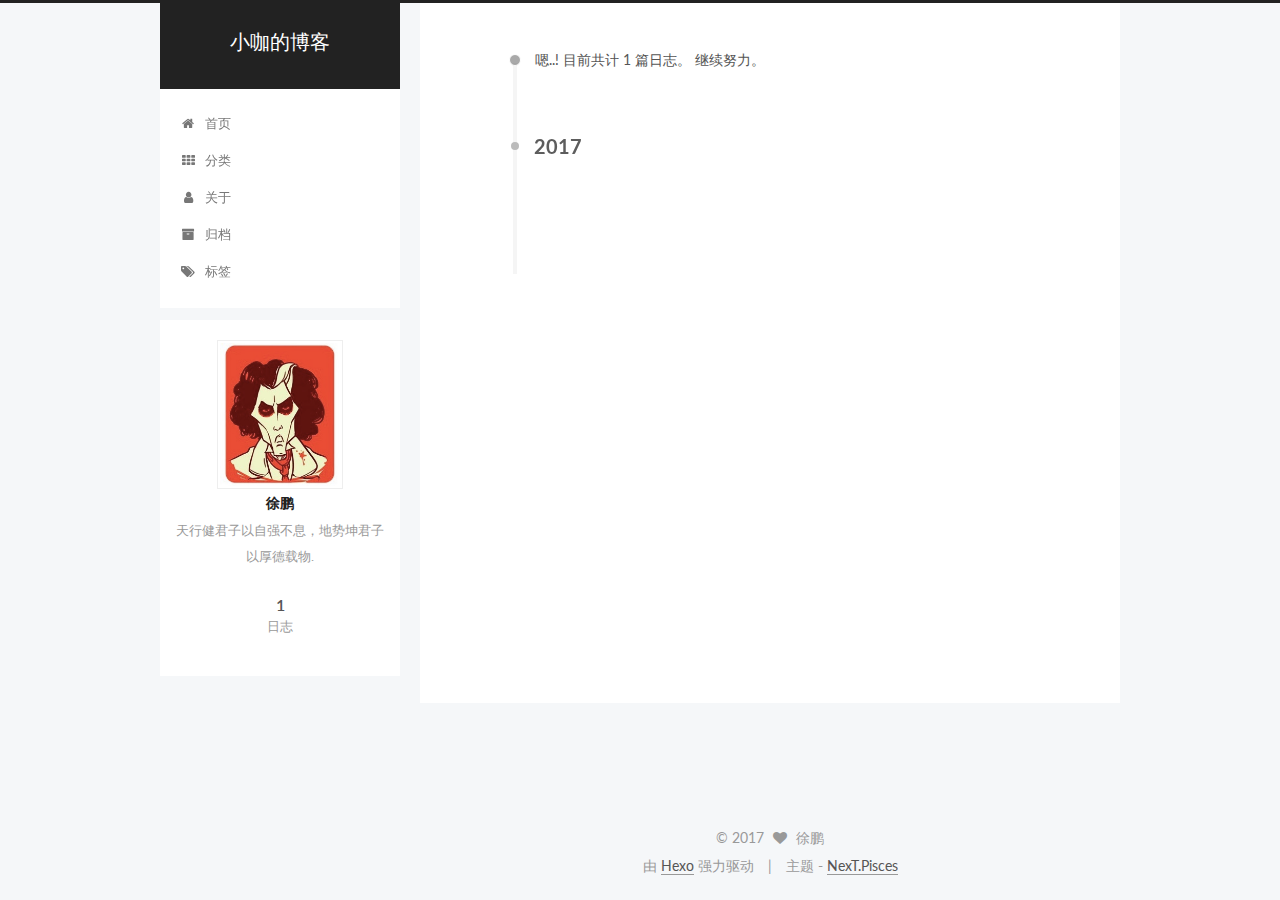
<file: archives/2017/index.html>
<!doctype html>



  


<html class="theme-next pisces use-motion" lang="zh-Hans">
<head>
  <meta charset="UTF-8"/>
<meta http-equiv="X-UA-Compatible" content="IE=edge" />
<meta name="viewport" content="width=device-width, initial-scale=1, maximum-scale=1"/>



<meta http-equiv="Cache-Control" content="no-transform" />
<meta http-equiv="Cache-Control" content="no-siteapp" />















  
  
  <link href="/lib/fancybox/source/jquery.fancybox.css?v=2.1.5" rel="stylesheet" type="text/css" />




  
  
  
  

  
    
    
  

  

  

  

  

  
    
    
    <link href="//fonts.googleapis.com/css?family=Lato:300,300italic,400,400italic,700,700italic&subset=latin,latin-ext" rel="stylesheet" type="text/css">
  






<link href="/lib/font-awesome/css/font-awesome.min.css?v=4.6.2" rel="stylesheet" type="text/css" />

<link href="/css/main.css?v=5.1.0" rel="stylesheet" type="text/css" />


  <meta name="keywords" content="Hexo, NexT" />








  <link rel="shortcut icon" type="image/x-icon" href="/favicon.ico?v=5.1.0" />






<meta name="description" content="天行健君子以自强不息，地势坤君子以厚德载物.">
<meta property="og:type" content="website">
<meta property="og:title" content="小咖的博客">
<meta property="og:url" content="http://yoursite.com/archives/2017/index.html">
<meta property="og:site_name" content="小咖的博客">
<meta property="og:description" content="天行健君子以自强不息，地势坤君子以厚德载物.">
<meta name="twitter:card" content="summary">
<meta name="twitter:title" content="小咖的博客">
<meta name="twitter:description" content="天行健君子以自强不息，地势坤君子以厚德载物.">



<script type="text/javascript" id="hexo.configurations">
  var NexT = window.NexT || {};
  var CONFIG = {
    root: '/',
    scheme: 'Pisces',
    sidebar: {"position":"left","display":"post","offset":12,"offset_float":0,"b2t":false,"scrollpercent":false},
    fancybox: true,
    motion: true,
    duoshuo: {
      userId: '0',
      author: '博主'
    },
    algolia: {
      applicationID: '',
      apiKey: '',
      indexName: '',
      hits: {"per_page":10},
      labels: {"input_placeholder":"Search for Posts","hits_empty":"We didn't find any results for the search: ${query}","hits_stats":"${hits} results found in ${time} ms"}
    }
  };
</script>



  <link rel="canonical" href="http://yoursite.com/archives/2017/"/>





  <title> 归档 | 小咖的博客 </title>
</head>

<body itemscope itemtype="http://schema.org/WebPage" lang="zh-Hans">

  














  
  
    
  

  <div class="container sidebar-position-left  page-archive  ">
    <div class="headband"></div>

    <header id="header" class="header" itemscope itemtype="http://schema.org/WPHeader">
      <div class="header-inner"><div class="site-brand-wrapper">
  <div class="site-meta ">
    

    <div class="custom-logo-site-title">
      <a href="/"  class="brand" rel="start">
        <span class="logo-line-before"><i></i></span>
        <span class="site-title">小咖的博客</span>
        <span class="logo-line-after"><i></i></span>
      </a>
    </div>
      
        <p class="site-subtitle"></p>
      
  </div>

  <div class="site-nav-toggle">
    <button>
      <span class="btn-bar"></span>
      <span class="btn-bar"></span>
      <span class="btn-bar"></span>
    </button>
  </div>
</div>

<nav class="site-nav">
  

  
    <ul id="menu" class="menu">
      
        
        <li class="menu-item menu-item-home">
          <a href="/" rel="section">
            
              <i class="menu-item-icon fa fa-fw fa-home"></i> <br />
            
            首页
          </a>
        </li>
      
        
        <li class="menu-item menu-item-categories">
          <a href="/categories" rel="section">
            
              <i class="menu-item-icon fa fa-fw fa-th"></i> <br />
            
            分类
          </a>
        </li>
      
        
        <li class="menu-item menu-item-about">
          <a href="/about" rel="section">
            
              <i class="menu-item-icon fa fa-fw fa-user"></i> <br />
            
            关于
          </a>
        </li>
      
        
        <li class="menu-item menu-item-archives">
          <a href="/archives" rel="section">
            
              <i class="menu-item-icon fa fa-fw fa-archive"></i> <br />
            
            归档
          </a>
        </li>
      
        
        <li class="menu-item menu-item-tags">
          <a href="/tags" rel="section">
            
              <i class="menu-item-icon fa fa-fw fa-tags"></i> <br />
            
            标签
          </a>
        </li>
      

      
    </ul>
  

  
</nav>



 </div>
    </header>

    <main id="main" class="main">
      <div class="main-inner">
        <div class="content-wrap">
          <div id="content" class="content">
            

  <section id="posts" class="posts-collapse">
    <span class="archive-move-on"></span>

    <span class="archive-page-counter">
      
      
      
        
      
      嗯..! 目前共计 1 篇日志。 继续努力。
    </span>

    

      
      
      

      
        
        <div class="collection-title">
          <h2 class="archive-year motion-element" id="archive-year-2017">2017</h2>
        </div>
      
      

      

  <article class="post post-type-normal" itemscope itemtype="http://schema.org/Article">
    <header class="post-header">

      <h1 class="post-title">
        
            <a class="post-title-link" href="/2017/04/05/helloword/" itemprop="url">
              
                <span itemprop="name">未命名</span>
              
            </a>
        
      </h1>

      <div class="post-meta">
        <time class="post-time" itemprop="dateCreated"
              datetime="2017-04-05T14:22:21+08:00"
              content="2017-04-05" >
          04-05
        </time>
      </div>

    </header>
  </article>



    

  </section>

  



          </div>
          


          

        </div>
        
          
  
  <div class="sidebar-toggle">
    <div class="sidebar-toggle-line-wrap">
      <span class="sidebar-toggle-line sidebar-toggle-line-first"></span>
      <span class="sidebar-toggle-line sidebar-toggle-line-middle"></span>
      <span class="sidebar-toggle-line sidebar-toggle-line-last"></span>
    </div>
  </div>

  <aside id="sidebar" class="sidebar">
    <div class="sidebar-inner">

      

      

      <section class="site-overview sidebar-panel sidebar-panel-active">
        <div class="site-author motion-element" itemprop="author" itemscope itemtype="http://schema.org/Person">
          <img class="site-author-image" itemprop="image"
               src="/images/WechatIMG1.jpeg"
               alt="徐鹏" />
          <p class="site-author-name" itemprop="name">徐鹏</p>
           
              <p class="site-description motion-element" itemprop="description">天行健君子以自强不息，地势坤君子以厚德载物.</p>
          
        </div>
        <nav class="site-state motion-element">

          
            <div class="site-state-item site-state-posts">
              <a href="/archives">
                <span class="site-state-item-count">1</span>
                <span class="site-state-item-name">日志</span>
              </a>
            </div>
          

          

          

        </nav>

        

        <div class="links-of-author motion-element">
          
        </div>

        
        

        
        

        


      </section>

      

      

    </div>
  </aside>


        
      </div>
    </main>

    <footer id="footer" class="footer">
      <div class="footer-inner">
        <div class="copyright" >
  
  &copy; 
  <span itemprop="copyrightYear">2017</span>
  <span class="with-love">
    <i class="fa fa-heart"></i>
  </span>
  <span class="author" itemprop="copyrightHolder">徐鹏</span>
</div>


<div class="powered-by">
  由 <a class="theme-link" href="https://hexo.io">Hexo</a> 强力驱动
</div>

<div class="theme-info">
  主题 -
  <a class="theme-link" href="https://github.com/iissnan/hexo-theme-next">
    NexT.Pisces
  </a>
</div>


        

        
      </div>
    </footer>

    
      <div class="back-to-top">
        <i class="fa fa-arrow-up"></i>
        
      </div>
    

  </div>

  

<script type="text/javascript">
  if (Object.prototype.toString.call(window.Promise) !== '[object Function]') {
    window.Promise = null;
  }
</script>









  






  
  <script type="text/javascript" src="/lib/jquery/index.js?v=2.1.3"></script>

  
  <script type="text/javascript" src="/lib/fastclick/lib/fastclick.min.js?v=1.0.6"></script>

  
  <script type="text/javascript" src="/lib/jquery_lazyload/jquery.lazyload.js?v=1.9.7"></script>

  
  <script type="text/javascript" src="/lib/velocity/velocity.min.js?v=1.2.1"></script>

  
  <script type="text/javascript" src="/lib/velocity/velocity.ui.min.js?v=1.2.1"></script>

  
  <script type="text/javascript" src="/lib/fancybox/source/jquery.fancybox.pack.js?v=2.1.5"></script>


  


  <script type="text/javascript" src="/js/src/utils.js?v=5.1.0"></script>

  <script type="text/javascript" src="/js/src/motion.js?v=5.1.0"></script>



  
  


  <script type="text/javascript" src="/js/src/affix.js?v=5.1.0"></script>

  <script type="text/javascript" src="/js/src/schemes/pisces.js?v=5.1.0"></script>



  
  
    <script type="text/javascript" id="motion.page.archive">
      $('.archive-year').velocity('transition.slideLeftIn');
    </script>
  


  


  <script type="text/javascript" src="/js/src/bootstrap.js?v=5.1.0"></script>



  


  




	





  





  





  






  





  

  

  

  

</body>
</html>
</file>
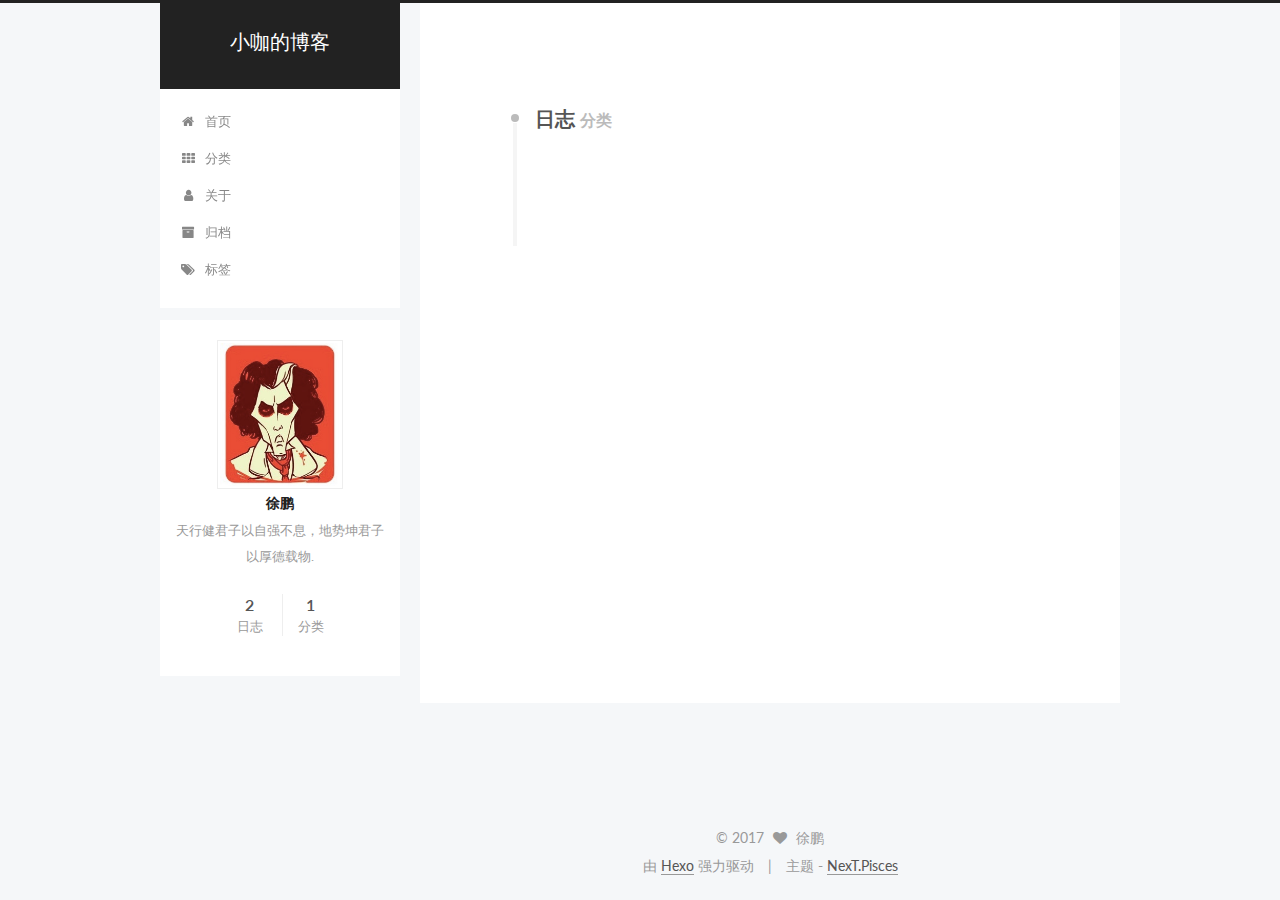
<file: categories/日志/index.html>
<!doctype html>



  


<html class="theme-next pisces use-motion" lang="zh-Hans">
<head>
  <meta charset="UTF-8"/>
<meta http-equiv="X-UA-Compatible" content="IE=edge" />
<meta name="viewport" content="width=device-width, initial-scale=1, maximum-scale=1"/>



<meta http-equiv="Cache-Control" content="no-transform" />
<meta http-equiv="Cache-Control" content="no-siteapp" />















  
  
  <link href="/lib/fancybox/source/jquery.fancybox.css?v=2.1.5" rel="stylesheet" type="text/css" />




  
  
  
  

  
    
    
  

  

  

  

  

  
    
    
    <link href="//fonts.googleapis.com/css?family=Lato:300,300italic,400,400italic,700,700italic&subset=latin,latin-ext" rel="stylesheet" type="text/css">
  






<link href="/lib/font-awesome/css/font-awesome.min.css?v=4.6.2" rel="stylesheet" type="text/css" />

<link href="/css/main.css?v=5.1.0" rel="stylesheet" type="text/css" />


  <meta name="keywords" content="Hexo, NexT" />








  <link rel="shortcut icon" type="image/x-icon" href="/favicon.ico?v=5.1.0" />






<meta name="description" content="天行健君子以自强不息，地势坤君子以厚德载物.">
<meta property="og:type" content="website">
<meta property="og:title" content="小咖的博客">
<meta property="og:url" content="http://yoursite.com/categories/日志/index.html">
<meta property="og:site_name" content="小咖的博客">
<meta property="og:description" content="天行健君子以自强不息，地势坤君子以厚德载物.">
<meta name="twitter:card" content="summary">
<meta name="twitter:title" content="小咖的博客">
<meta name="twitter:description" content="天行健君子以自强不息，地势坤君子以厚德载物.">



<script type="text/javascript" id="hexo.configurations">
  var NexT = window.NexT || {};
  var CONFIG = {
    root: '/',
    scheme: 'Pisces',
    sidebar: {"position":"left","display":"post","offset":12,"offset_float":0,"b2t":false,"scrollpercent":false},
    fancybox: true,
    motion: true,
    duoshuo: {
      userId: '0',
      author: '博主'
    },
    algolia: {
      applicationID: '',
      apiKey: '',
      indexName: '',
      hits: {"per_page":10},
      labels: {"input_placeholder":"Search for Posts","hits_empty":"We didn't find any results for the search: ${query}","hits_stats":"${hits} results found in ${time} ms"}
    }
  };
</script>



  <link rel="canonical" href="http://yoursite.com/categories/日志/"/>





  <title> 分类: 日志 | 小咖的博客 </title>
</head>

<body itemscope itemtype="http://schema.org/WebPage" lang="zh-Hans">

  














  
  
    
  

  <div class="container sidebar-position-left  ">
    <div class="headband"></div>

    <header id="header" class="header" itemscope itemtype="http://schema.org/WPHeader">
      <div class="header-inner"><div class="site-brand-wrapper">
  <div class="site-meta ">
    

    <div class="custom-logo-site-title">
      <a href="/"  class="brand" rel="start">
        <span class="logo-line-before"><i></i></span>
        <span class="site-title">小咖的博客</span>
        <span class="logo-line-after"><i></i></span>
      </a>
    </div>
      
        <p class="site-subtitle"></p>
      
  </div>

  <div class="site-nav-toggle">
    <button>
      <span class="btn-bar"></span>
      <span class="btn-bar"></span>
      <span class="btn-bar"></span>
    </button>
  </div>
</div>

<nav class="site-nav">
  

  
    <ul id="menu" class="menu">
      
        
        <li class="menu-item menu-item-home">
          <a href="/" rel="section">
            
              <i class="menu-item-icon fa fa-fw fa-home"></i> <br />
            
            首页
          </a>
        </li>
      
        
        <li class="menu-item menu-item-categories">
          <a href="/categories" rel="section">
            
              <i class="menu-item-icon fa fa-fw fa-th"></i> <br />
            
            分类
          </a>
        </li>
      
        
        <li class="menu-item menu-item-about">
          <a href="/about" rel="section">
            
              <i class="menu-item-icon fa fa-fw fa-user"></i> <br />
            
            关于
          </a>
        </li>
      
        
        <li class="menu-item menu-item-archives">
          <a href="/archives" rel="section">
            
              <i class="menu-item-icon fa fa-fw fa-archive"></i> <br />
            
            归档
          </a>
        </li>
      
        
        <li class="menu-item menu-item-tags">
          <a href="/tags" rel="section">
            
              <i class="menu-item-icon fa fa-fw fa-tags"></i> <br />
            
            标签
          </a>
        </li>
      

      
    </ul>
  

  
</nav>



 </div>
    </header>

    <main id="main" class="main">
      <div class="main-inner">
        <div class="content-wrap">
          <div id="content" class="content">
            

  <section id="posts" class="posts-collapse">
    <div class="collection-title">
      <h2 >
        日志
        <small>分类</small>
      </h2>
    </div>

    
      

  <article class="post post-type-normal" itemscope itemtype="http://schema.org/Article">
    <header class="post-header">

      <h1 class="post-title">
        
            <a class="post-title-link" href="/2017/04/05/myhexo/" itemprop="url">
              
                <span itemprop="name">myhexo</span>
              
            </a>
        
      </h1>

      <div class="post-meta">
        <time class="post-time" itemprop="dateCreated"
              datetime="2017-04-05T14:41:03+08:00"
              content="2017-04-05" >
          04-05
        </time>
      </div>

    </header>
  </article>


    
  </section>

  



          </div>
          


          

        </div>
        
          
  
  <div class="sidebar-toggle">
    <div class="sidebar-toggle-line-wrap">
      <span class="sidebar-toggle-line sidebar-toggle-line-first"></span>
      <span class="sidebar-toggle-line sidebar-toggle-line-middle"></span>
      <span class="sidebar-toggle-line sidebar-toggle-line-last"></span>
    </div>
  </div>

  <aside id="sidebar" class="sidebar">
    <div class="sidebar-inner">

      

      

      <section class="site-overview sidebar-panel sidebar-panel-active">
        <div class="site-author motion-element" itemprop="author" itemscope itemtype="http://schema.org/Person">
          <img class="site-author-image" itemprop="image"
               src="/images/WechatIMG1.jpeg"
               alt="徐鹏" />
          <p class="site-author-name" itemprop="name">徐鹏</p>
           
              <p class="site-description motion-element" itemprop="description">天行健君子以自强不息，地势坤君子以厚德载物.</p>
          
        </div>
        <nav class="site-state motion-element">

          
            <div class="site-state-item site-state-posts">
              <a href="/archives">
                <span class="site-state-item-count">2</span>
                <span class="site-state-item-name">日志</span>
              </a>
            </div>
          

          
            
            
            <div class="site-state-item site-state-categories">
              
                <span class="site-state-item-count">1</span>
                <span class="site-state-item-name">分类</span>
              
            </div>
          

          

        </nav>

        

        <div class="links-of-author motion-element">
          
        </div>

        
        

        
        

        


      </section>

      

      

    </div>
  </aside>


        
      </div>
    </main>

    <footer id="footer" class="footer">
      <div class="footer-inner">
        <div class="copyright" >
  
  &copy; 
  <span itemprop="copyrightYear">2017</span>
  <span class="with-love">
    <i class="fa fa-heart"></i>
  </span>
  <span class="author" itemprop="copyrightHolder">徐鹏</span>
</div>


<div class="powered-by">
  由 <a class="theme-link" href="https://hexo.io">Hexo</a> 强力驱动
</div>

<div class="theme-info">
  主题 -
  <a class="theme-link" href="https://github.com/iissnan/hexo-theme-next">
    NexT.Pisces
  </a>
</div>


        

        
      </div>
    </footer>

    
      <div class="back-to-top">
        <i class="fa fa-arrow-up"></i>
        
      </div>
    

  </div>

  

<script type="text/javascript">
  if (Object.prototype.toString.call(window.Promise) !== '[object Function]') {
    window.Promise = null;
  }
</script>









  






  
  <script type="text/javascript" src="/lib/jquery/index.js?v=2.1.3"></script>

  
  <script type="text/javascript" src="/lib/fastclick/lib/fastclick.min.js?v=1.0.6"></script>

  
  <script type="text/javascript" src="/lib/jquery_lazyload/jquery.lazyload.js?v=1.9.7"></script>

  
  <script type="text/javascript" src="/lib/velocity/velocity.min.js?v=1.2.1"></script>

  
  <script type="text/javascript" src="/lib/velocity/velocity.ui.min.js?v=1.2.1"></script>

  
  <script type="text/javascript" src="/lib/fancybox/source/jquery.fancybox.pack.js?v=2.1.5"></script>


  


  <script type="text/javascript" src="/js/src/utils.js?v=5.1.0"></script>

  <script type="text/javascript" src="/js/src/motion.js?v=5.1.0"></script>



  
  


  <script type="text/javascript" src="/js/src/affix.js?v=5.1.0"></script>

  <script type="text/javascript" src="/js/src/schemes/pisces.js?v=5.1.0"></script>



  

  


  <script type="text/javascript" src="/js/src/bootstrap.js?v=5.1.0"></script>



  


  




	





  





  





  






  





  

  

  

  

</body>
</html>
</file>
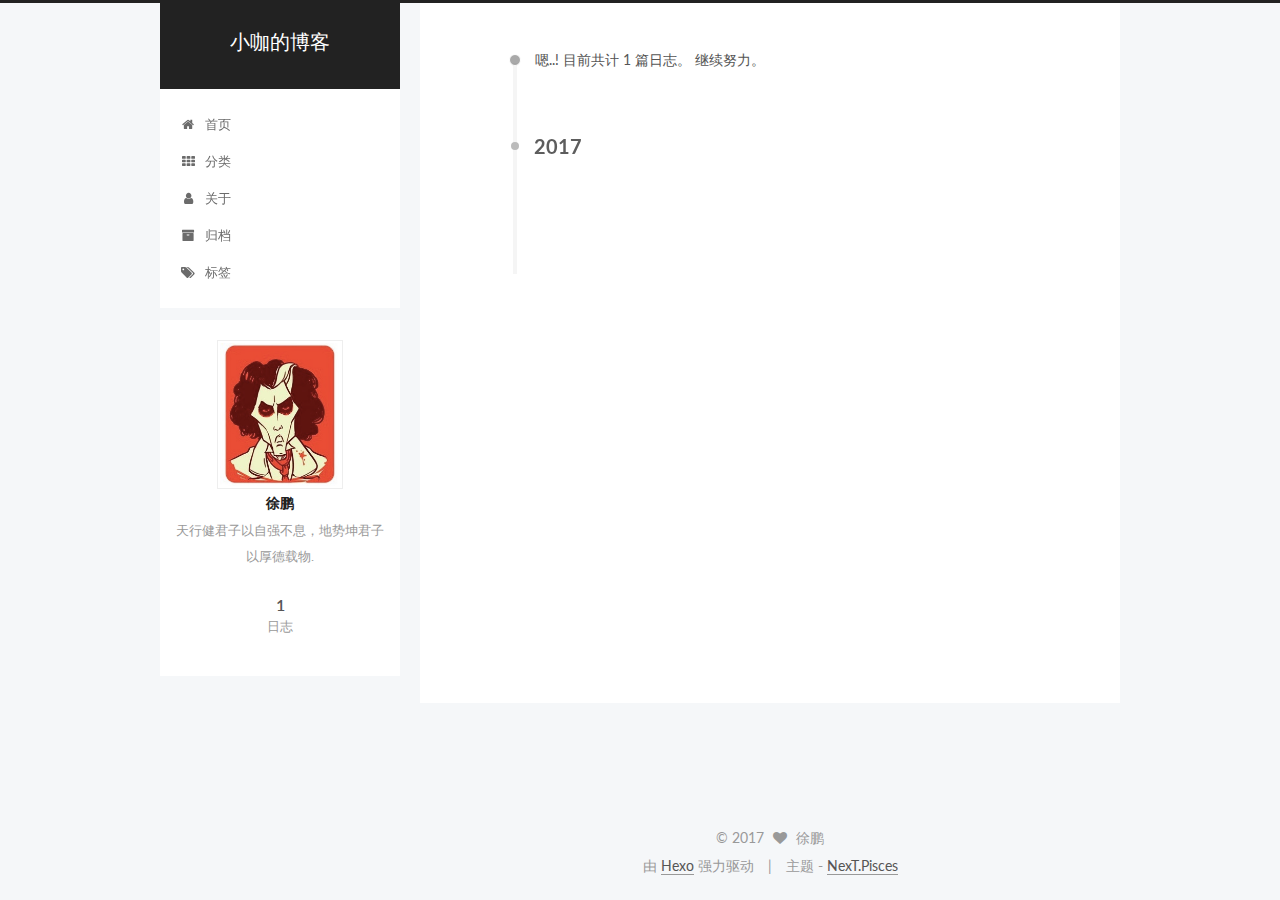
<file: archives/2017/04/index.html>
<!doctype html>



  


<html class="theme-next pisces use-motion" lang="zh-Hans">
<head>
  <meta charset="UTF-8"/>
<meta http-equiv="X-UA-Compatible" content="IE=edge" />
<meta name="viewport" content="width=device-width, initial-scale=1, maximum-scale=1"/>



<meta http-equiv="Cache-Control" content="no-transform" />
<meta http-equiv="Cache-Control" content="no-siteapp" />















  
  
  <link href="/lib/fancybox/source/jquery.fancybox.css?v=2.1.5" rel="stylesheet" type="text/css" />




  
  
  
  

  
    
    
  

  

  

  

  

  
    
    
    <link href="//fonts.googleapis.com/css?family=Lato:300,300italic,400,400italic,700,700italic&subset=latin,latin-ext" rel="stylesheet" type="text/css">
  






<link href="/lib/font-awesome/css/font-awesome.min.css?v=4.6.2" rel="stylesheet" type="text/css" />

<link href="/css/main.css?v=5.1.0" rel="stylesheet" type="text/css" />


  <meta name="keywords" content="Hexo, NexT" />








  <link rel="shortcut icon" type="image/x-icon" href="/favicon.ico?v=5.1.0" />






<meta name="description" content="天行健君子以自强不息，地势坤君子以厚德载物.">
<meta property="og:type" content="website">
<meta property="og:title" content="小咖的博客">
<meta property="og:url" content="http://yoursite.com/archives/2017/04/index.html">
<meta property="og:site_name" content="小咖的博客">
<meta property="og:description" content="天行健君子以自强不息，地势坤君子以厚德载物.">
<meta name="twitter:card" content="summary">
<meta name="twitter:title" content="小咖的博客">
<meta name="twitter:description" content="天行健君子以自强不息，地势坤君子以厚德载物.">



<script type="text/javascript" id="hexo.configurations">
  var NexT = window.NexT || {};
  var CONFIG = {
    root: '/',
    scheme: 'Pisces',
    sidebar: {"position":"left","display":"post","offset":12,"offset_float":0,"b2t":false,"scrollpercent":false},
    fancybox: true,
    motion: true,
    duoshuo: {
      userId: '0',
      author: '博主'
    },
    algolia: {
      applicationID: '',
      apiKey: '',
      indexName: '',
      hits: {"per_page":10},
      labels: {"input_placeholder":"Search for Posts","hits_empty":"We didn't find any results for the search: ${query}","hits_stats":"${hits} results found in ${time} ms"}
    }
  };
</script>



  <link rel="canonical" href="http://yoursite.com/archives/2017/04/"/>





  <title> 归档 | 小咖的博客 </title>
</head>

<body itemscope itemtype="http://schema.org/WebPage" lang="zh-Hans">

  














  
  
    
  

  <div class="container sidebar-position-left  page-archive  ">
    <div class="headband"></div>

    <header id="header" class="header" itemscope itemtype="http://schema.org/WPHeader">
      <div class="header-inner"><div class="site-brand-wrapper">
  <div class="site-meta ">
    

    <div class="custom-logo-site-title">
      <a href="/"  class="brand" rel="start">
        <span class="logo-line-before"><i></i></span>
        <span class="site-title">小咖的博客</span>
        <span class="logo-line-after"><i></i></span>
      </a>
    </div>
      
        <p class="site-subtitle"></p>
      
  </div>

  <div class="site-nav-toggle">
    <button>
      <span class="btn-bar"></span>
      <span class="btn-bar"></span>
      <span class="btn-bar"></span>
    </button>
  </div>
</div>

<nav class="site-nav">
  

  
    <ul id="menu" class="menu">
      
        
        <li class="menu-item menu-item-home">
          <a href="/" rel="section">
            
              <i class="menu-item-icon fa fa-fw fa-home"></i> <br />
            
            首页
          </a>
        </li>
      
        
        <li class="menu-item menu-item-categories">
          <a href="/categories" rel="section">
            
              <i class="menu-item-icon fa fa-fw fa-th"></i> <br />
            
            分类
          </a>
        </li>
      
        
        <li class="menu-item menu-item-about">
          <a href="/about" rel="section">
            
              <i class="menu-item-icon fa fa-fw fa-user"></i> <br />
            
            关于
          </a>
        </li>
      
        
        <li class="menu-item menu-item-archives">
          <a href="/archives" rel="section">
            
              <i class="menu-item-icon fa fa-fw fa-archive"></i> <br />
            
            归档
          </a>
        </li>
      
        
        <li class="menu-item menu-item-tags">
          <a href="/tags" rel="section">
            
              <i class="menu-item-icon fa fa-fw fa-tags"></i> <br />
            
            标签
          </a>
        </li>
      

      
    </ul>
  

  
</nav>



 </div>
    </header>

    <main id="main" class="main">
      <div class="main-inner">
        <div class="content-wrap">
          <div id="content" class="content">
            

  <section id="posts" class="posts-collapse">
    <span class="archive-move-on"></span>

    <span class="archive-page-counter">
      
      
      
        
      
      嗯..! 目前共计 1 篇日志。 继续努力。
    </span>

    

      
      
      

      
        
        <div class="collection-title">
          <h2 class="archive-year motion-element" id="archive-year-2017">2017</h2>
        </div>
      
      

      

  <article class="post post-type-normal" itemscope itemtype="http://schema.org/Article">
    <header class="post-header">

      <h1 class="post-title">
        
            <a class="post-title-link" href="/2017/04/05/helloword/" itemprop="url">
              
                <span itemprop="name">未命名</span>
              
            </a>
        
      </h1>

      <div class="post-meta">
        <time class="post-time" itemprop="dateCreated"
              datetime="2017-04-05T14:22:21+08:00"
              content="2017-04-05" >
          04-05
        </time>
      </div>

    </header>
  </article>



    

  </section>

  



          </div>
          


          

        </div>
        
          
  
  <div class="sidebar-toggle">
    <div class="sidebar-toggle-line-wrap">
      <span class="sidebar-toggle-line sidebar-toggle-line-first"></span>
      <span class="sidebar-toggle-line sidebar-toggle-line-middle"></span>
      <span class="sidebar-toggle-line sidebar-toggle-line-last"></span>
    </div>
  </div>

  <aside id="sidebar" class="sidebar">
    <div class="sidebar-inner">

      

      

      <section class="site-overview sidebar-panel sidebar-panel-active">
        <div class="site-author motion-element" itemprop="author" itemscope itemtype="http://schema.org/Person">
          <img class="site-author-image" itemprop="image"
               src="/images/WechatIMG1.jpeg"
               alt="徐鹏" />
          <p class="site-author-name" itemprop="name">徐鹏</p>
           
              <p class="site-description motion-element" itemprop="description">天行健君子以自强不息，地势坤君子以厚德载物.</p>
          
        </div>
        <nav class="site-state motion-element">

          
            <div class="site-state-item site-state-posts">
              <a href="/archives">
                <span class="site-state-item-count">1</span>
                <span class="site-state-item-name">日志</span>
              </a>
            </div>
          

          

          

        </nav>

        

        <div class="links-of-author motion-element">
          
        </div>

        
        

        
        

        


      </section>

      

      

    </div>
  </aside>


        
      </div>
    </main>

    <footer id="footer" class="footer">
      <div class="footer-inner">
        <div class="copyright" >
  
  &copy; 
  <span itemprop="copyrightYear">2017</span>
  <span class="with-love">
    <i class="fa fa-heart"></i>
  </span>
  <span class="author" itemprop="copyrightHolder">徐鹏</span>
</div>


<div class="powered-by">
  由 <a class="theme-link" href="https://hexo.io">Hexo</a> 强力驱动
</div>

<div class="theme-info">
  主题 -
  <a class="theme-link" href="https://github.com/iissnan/hexo-theme-next">
    NexT.Pisces
  </a>
</div>


        

        
      </div>
    </footer>

    
      <div class="back-to-top">
        <i class="fa fa-arrow-up"></i>
        
      </div>
    

  </div>

  

<script type="text/javascript">
  if (Object.prototype.toString.call(window.Promise) !== '[object Function]') {
    window.Promise = null;
  }
</script>









  






  
  <script type="text/javascript" src="/lib/jquery/index.js?v=2.1.3"></script>

  
  <script type="text/javascript" src="/lib/fastclick/lib/fastclick.min.js?v=1.0.6"></script>

  
  <script type="text/javascript" src="/lib/jquery_lazyload/jquery.lazyload.js?v=1.9.7"></script>

  
  <script type="text/javascript" src="/lib/velocity/velocity.min.js?v=1.2.1"></script>

  
  <script type="text/javascript" src="/lib/velocity/velocity.ui.min.js?v=1.2.1"></script>

  
  <script type="text/javascript" src="/lib/fancybox/source/jquery.fancybox.pack.js?v=2.1.5"></script>


  


  <script type="text/javascript" src="/js/src/utils.js?v=5.1.0"></script>

  <script type="text/javascript" src="/js/src/motion.js?v=5.1.0"></script>



  
  


  <script type="text/javascript" src="/js/src/affix.js?v=5.1.0"></script>

  <script type="text/javascript" src="/js/src/schemes/pisces.js?v=5.1.0"></script>



  
  
    <script type="text/javascript" id="motion.page.archive">
      $('.archive-year').velocity('transition.slideLeftIn');
    </script>
  


  


  <script type="text/javascript" src="/js/src/bootstrap.js?v=5.1.0"></script>



  


  




	





  





  





  






  





  

  

  

  

</body>
</html>
</file>
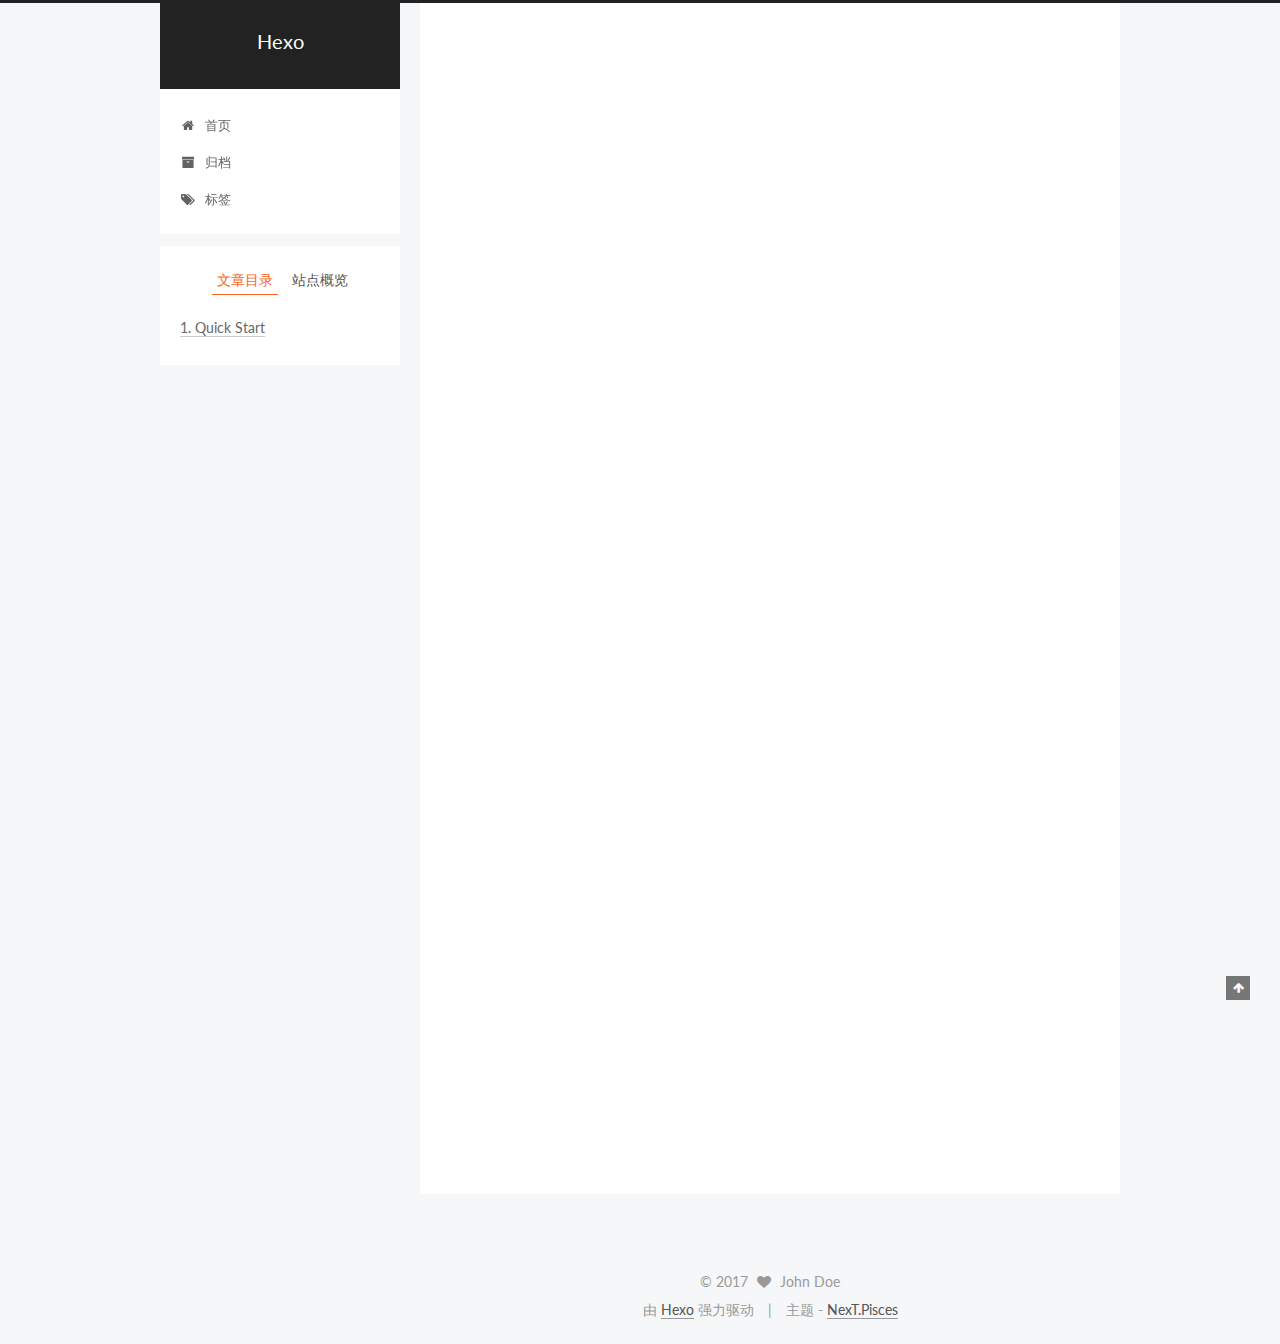
<file: 2017/04/05/hello-world/index.html>
<!doctype html>



  


<html class="theme-next pisces use-motion" lang="zh-Hans">
<head>
  <meta charset="UTF-8"/>
<meta http-equiv="X-UA-Compatible" content="IE=edge" />
<meta name="viewport" content="width=device-width, initial-scale=1, maximum-scale=1"/>



<meta http-equiv="Cache-Control" content="no-transform" />
<meta http-equiv="Cache-Control" content="no-siteapp" />















  
  
  <link href="/lib/fancybox/source/jquery.fancybox.css?v=2.1.5" rel="stylesheet" type="text/css" />




  
  
  
  

  
    
    
  

  

  

  

  

  
    
    
    <link href="//fonts.googleapis.com/css?family=Lato:300,300italic,400,400italic,700,700italic&subset=latin,latin-ext" rel="stylesheet" type="text/css">
  






<link href="/lib/font-awesome/css/font-awesome.min.css?v=4.6.2" rel="stylesheet" type="text/css" />

<link href="/css/main.css?v=5.1.0" rel="stylesheet" type="text/css" />


  <meta name="keywords" content="Hexo, NexT" />








  <link rel="shortcut icon" type="image/x-icon" href="/favicon.ico?v=5.1.0" />






<meta name="description" content="Welcome to Hexo! This is your very first post. Check documentation for more info. If you get any problems when using Hexo, you can find the answer in troubleshooting or you can ask me on GitHub. Quick">
<meta name="keywords">
<meta property="og:type" content="article">
<meta property="og:title" content="Hello World">
<meta property="og:url" content="http://yoursite.com/2017/04/05/hello-world/index.html">
<meta property="og:site_name" content="Hexo">
<meta property="og:description" content="Welcome to Hexo! This is your very first post. Check documentation for more info. If you get any problems when using Hexo, you can find the answer in troubleshooting or you can ask me on GitHub. Quick">
<meta property="og:updated_time" content="2017-04-05T04:45:17.000Z">
<meta name="twitter:card" content="summary">
<meta name="twitter:title" content="Hello World">
<meta name="twitter:description" content="Welcome to Hexo! This is your very first post. Check documentation for more info. If you get any problems when using Hexo, you can find the answer in troubleshooting or you can ask me on GitHub. Quick">



<script type="text/javascript" id="hexo.configurations">
  var NexT = window.NexT || {};
  var CONFIG = {
    root: '/',
    scheme: 'Pisces',
    sidebar: {"position":"left","display":"post","offset":12,"offset_float":0,"b2t":false,"scrollpercent":false},
    fancybox: true,
    motion: true,
    duoshuo: {
      userId: '0',
      author: '博主'
    },
    algolia: {
      applicationID: '',
      apiKey: '',
      indexName: '',
      hits: {"per_page":10},
      labels: {"input_placeholder":"Search for Posts","hits_empty":"We didn't find any results for the search: ${query}","hits_stats":"${hits} results found in ${time} ms"}
    }
  };
</script>



  <link rel="canonical" href="http://yoursite.com/2017/04/05/hello-world/"/>





  <title> Hello World | Hexo </title>
</head>

<body itemscope itemtype="http://schema.org/WebPage" lang="zh-Hans">

  














  
  
    
  

  <div class="container sidebar-position-left page-post-detail ">
    <div class="headband"></div>

    <header id="header" class="header" itemscope itemtype="http://schema.org/WPHeader">
      <div class="header-inner"><div class="site-brand-wrapper">
  <div class="site-meta ">
    

    <div class="custom-logo-site-title">
      <a href="/"  class="brand" rel="start">
        <span class="logo-line-before"><i></i></span>
        <span class="site-title">Hexo</span>
        <span class="logo-line-after"><i></i></span>
      </a>
    </div>
      
        <p class="site-subtitle"></p>
      
  </div>

  <div class="site-nav-toggle">
    <button>
      <span class="btn-bar"></span>
      <span class="btn-bar"></span>
      <span class="btn-bar"></span>
    </button>
  </div>
</div>

<nav class="site-nav">
  

  
    <ul id="menu" class="menu">
      
        
        <li class="menu-item menu-item-home">
          <a href="/" rel="section">
            
              <i class="menu-item-icon fa fa-fw fa-home"></i> <br />
            
            首页
          </a>
        </li>
      
        
        <li class="menu-item menu-item-archives">
          <a href="/archives" rel="section">
            
              <i class="menu-item-icon fa fa-fw fa-archive"></i> <br />
            
            归档
          </a>
        </li>
      
        
        <li class="menu-item menu-item-tags">
          <a href="/tags" rel="section">
            
              <i class="menu-item-icon fa fa-fw fa-tags"></i> <br />
            
            标签
          </a>
        </li>
      

      
    </ul>
  

  
</nav>



 </div>
    </header>

    <main id="main" class="main">
      <div class="main-inner">
        <div class="content-wrap">
          <div id="content" class="content">
            

  <div id="posts" class="posts-expand">
    

  

  
  
  

  <article class="post post-type-normal " itemscope itemtype="http://schema.org/Article">
    <link itemprop="mainEntityOfPage" href="http://yoursite.com/2017/04/05/hello-world/">

    <span hidden itemprop="author" itemscope itemtype="http://schema.org/Person">
      <meta itemprop="name" content="John Doe">
      <meta itemprop="description" content="">
      <meta itemprop="image" content="/images/avatar.gif">
    </span>

    <span hidden itemprop="publisher" itemscope itemtype="http://schema.org/Organization">
      <meta itemprop="name" content="Hexo">
    </span>

    
      <header class="post-header">

        
        
          <h1 class="post-title" itemprop="name headline">
            
            
              
                Hello World
              
            
          </h1>
        

        <div class="post-meta">
          <span class="post-time">
            
              <span class="post-meta-item-icon">
                <i class="fa fa-calendar-o"></i>
              </span>
              
                <span class="post-meta-item-text">发表于</span>
              
              <time title="创建于" itemprop="dateCreated datePublished" datetime="2017-04-05T12:45:17+08:00">
                2017-04-05
              </time>
            

            

            
          </span>

          

          
            
          

          
          

          

          

          

        </div>
      </header>
    


    <div class="post-body" itemprop="articleBody">

      
      

      
        <p>Welcome to <a href="https://hexo.io/" target="_blank" rel="external">Hexo</a>! This is your very first post. Check <a href="https://hexo.io/docs/" target="_blank" rel="external">documentation</a> for more info. If you get any problems when using Hexo, you can find the answer in <a href="https://hexo.io/docs/troubleshooting.html" target="_blank" rel="external">troubleshooting</a> or you can ask me on <a href="https://github.com/hexojs/hexo/issues" target="_blank" rel="external">GitHub</a>.</p>
<h2 id="Quick-Start"><a href="#Quick-Start" class="headerlink" title="Quick Start"></a>Quick Start</h2><h3 id="Create-a-new-post"><a href="#Create-a-new-post" class="headerlink" title="Create a new post"></a>Create a new post</h3><figure class="highlight bash"><table><tr><td class="gutter"><pre><div class="line">1</div></pre></td><td class="code"><pre><div class="line">$ hexo new <span class="string">"My New Post"</span></div></pre></td></tr></table></figure>
<p>More info: <a href="https://hexo.io/docs/writing.html" target="_blank" rel="external">Writing</a></p>
<h3 id="Run-server"><a href="#Run-server" class="headerlink" title="Run server"></a>Run server</h3><figure class="highlight bash"><table><tr><td class="gutter"><pre><div class="line">1</div></pre></td><td class="code"><pre><div class="line">$ hexo server</div></pre></td></tr></table></figure>
<p>More info: <a href="https://hexo.io/docs/server.html" target="_blank" rel="external">Server</a></p>
<h3 id="Generate-static-files"><a href="#Generate-static-files" class="headerlink" title="Generate static files"></a>Generate static files</h3><figure class="highlight bash"><table><tr><td class="gutter"><pre><div class="line">1</div></pre></td><td class="code"><pre><div class="line">$ hexo generate</div></pre></td></tr></table></figure>
<p>More info: <a href="https://hexo.io/docs/generating.html" target="_blank" rel="external">Generating</a></p>
<h3 id="Deploy-to-remote-sites"><a href="#Deploy-to-remote-sites" class="headerlink" title="Deploy to remote sites"></a>Deploy to remote sites</h3><figure class="highlight bash"><table><tr><td class="gutter"><pre><div class="line">1</div></pre></td><td class="code"><pre><div class="line">$ hexo deploy</div></pre></td></tr></table></figure>
<p>More info: <a href="https://hexo.io/docs/deployment.html" target="_blank" rel="external">Deployment</a></p>

      
    </div>

    <div>
      
        

      
    </div>

    <div>
      
        

      
    </div>

    <div>
      
        

      
    </div>

    <footer class="post-footer">
      

      
        
      

      
        <div class="post-nav">
          <div class="post-nav-next post-nav-item">
            
              <a href="/2017/04/05/helloword/" rel="next" title="helloword">
                <i class="fa fa-chevron-left"></i> helloword
              </a>
            
          </div>

          <span class="post-nav-divider"></span>

          <div class="post-nav-prev post-nav-item">
            
          </div>
        </div>
      

      
      
    </footer>
  </article>



    <div class="post-spread">
      
    </div>
  </div>


          </div>
          


          
  <div class="comments" id="comments">
    
  </div>


        </div>
        
          
  
  <div class="sidebar-toggle">
    <div class="sidebar-toggle-line-wrap">
      <span class="sidebar-toggle-line sidebar-toggle-line-first"></span>
      <span class="sidebar-toggle-line sidebar-toggle-line-middle"></span>
      <span class="sidebar-toggle-line sidebar-toggle-line-last"></span>
    </div>
  </div>

  <aside id="sidebar" class="sidebar">
    <div class="sidebar-inner">

      

      
        <ul class="sidebar-nav motion-element">
          <li class="sidebar-nav-toc sidebar-nav-active" data-target="post-toc-wrap" >
            文章目录
          </li>
          <li class="sidebar-nav-overview" data-target="site-overview">
            站点概览
          </li>
        </ul>
      

      <section class="site-overview sidebar-panel">
        <div class="site-author motion-element" itemprop="author" itemscope itemtype="http://schema.org/Person">
          <img class="site-author-image" itemprop="image"
               src="/images/avatar.gif"
               alt="John Doe" />
          <p class="site-author-name" itemprop="name">John Doe</p>
           
              <p class="site-description motion-element" itemprop="description"></p>
          
        </div>
        <nav class="site-state motion-element">

          
            <div class="site-state-item site-state-posts">
              <a href="/archives">
                <span class="site-state-item-count">2</span>
                <span class="site-state-item-name">日志</span>
              </a>
            </div>
          

          

          

        </nav>

        

        <div class="links-of-author motion-element">
          
        </div>

        
        

        
        

        


      </section>

      
      <!--noindex-->
        <section class="post-toc-wrap motion-element sidebar-panel sidebar-panel-active">
          <div class="post-toc">

            
              
            

            
              <div class="post-toc-content"><ol class="nav"><li class="nav-item nav-level-2"><a class="nav-link" href="#Quick-Start"><span class="nav-number">1.</span> <span class="nav-text">Quick Start</span></a><ol class="nav-child"><li class="nav-item nav-level-3"><a class="nav-link" href="#Create-a-new-post"><span class="nav-number">1.1.</span> <span class="nav-text">Create a new post</span></a></li><li class="nav-item nav-level-3"><a class="nav-link" href="#Run-server"><span class="nav-number">1.2.</span> <span class="nav-text">Run server</span></a></li><li class="nav-item nav-level-3"><a class="nav-link" href="#Generate-static-files"><span class="nav-number">1.3.</span> <span class="nav-text">Generate static files</span></a></li><li class="nav-item nav-level-3"><a class="nav-link" href="#Deploy-to-remote-sites"><span class="nav-number">1.4.</span> <span class="nav-text">Deploy to remote sites</span></a></li></ol></li></ol></div>
            

          </div>
        </section>
      <!--/noindex-->
      

      

    </div>
  </aside>


        
      </div>
    </main>

    <footer id="footer" class="footer">
      <div class="footer-inner">
        <div class="copyright" >
  
  &copy; 
  <span itemprop="copyrightYear">2017</span>
  <span class="with-love">
    <i class="fa fa-heart"></i>
  </span>
  <span class="author" itemprop="copyrightHolder">John Doe</span>
</div>


<div class="powered-by">
  由 <a class="theme-link" href="https://hexo.io">Hexo</a> 强力驱动
</div>

<div class="theme-info">
  主题 -
  <a class="theme-link" href="https://github.com/iissnan/hexo-theme-next">
    NexT.Pisces
  </a>
</div>


        

        
      </div>
    </footer>

    
      <div class="back-to-top">
        <i class="fa fa-arrow-up"></i>
        
      </div>
    

  </div>

  

<script type="text/javascript">
  if (Object.prototype.toString.call(window.Promise) !== '[object Function]') {
    window.Promise = null;
  }
</script>









  






  
  <script type="text/javascript" src="/lib/jquery/index.js?v=2.1.3"></script>

  
  <script type="text/javascript" src="/lib/fastclick/lib/fastclick.min.js?v=1.0.6"></script>

  
  <script type="text/javascript" src="/lib/jquery_lazyload/jquery.lazyload.js?v=1.9.7"></script>

  
  <script type="text/javascript" src="/lib/velocity/velocity.min.js?v=1.2.1"></script>

  
  <script type="text/javascript" src="/lib/velocity/velocity.ui.min.js?v=1.2.1"></script>

  
  <script type="text/javascript" src="/lib/fancybox/source/jquery.fancybox.pack.js?v=2.1.5"></script>


  


  <script type="text/javascript" src="/js/src/utils.js?v=5.1.0"></script>

  <script type="text/javascript" src="/js/src/motion.js?v=5.1.0"></script>



  
  


  <script type="text/javascript" src="/js/src/affix.js?v=5.1.0"></script>

  <script type="text/javascript" src="/js/src/schemes/pisces.js?v=5.1.0"></script>



  
  <script type="text/javascript" src="/js/src/scrollspy.js?v=5.1.0"></script>
<script type="text/javascript" src="/js/src/post-details.js?v=5.1.0"></script>



  


  <script type="text/javascript" src="/js/src/bootstrap.js?v=5.1.0"></script>



  


  




	





  





  





  






  





  

  

  

  

</body>
</html>
</file>
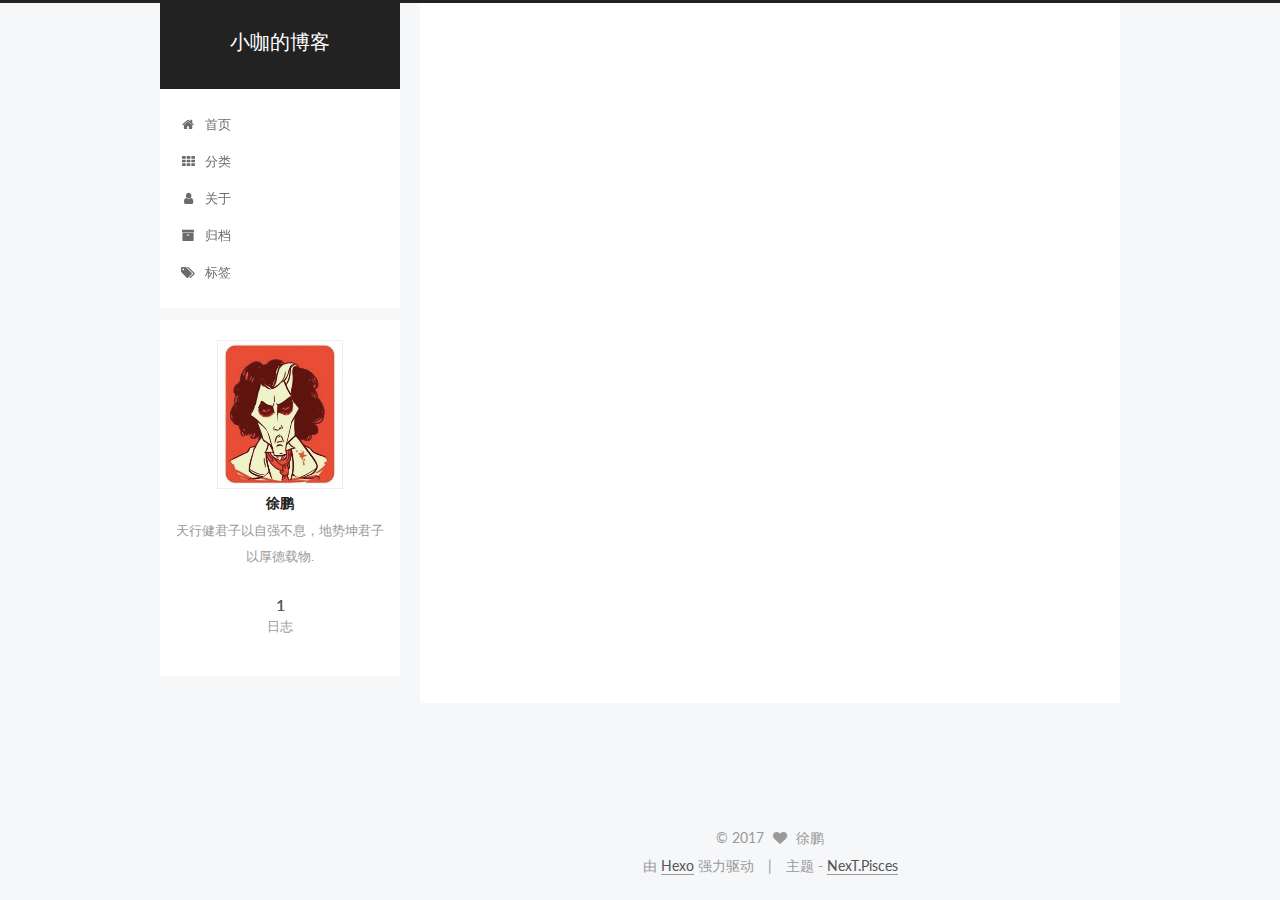
<file: 2017/04/05/helloword/index.html>
<!doctype html>



  


<html class="theme-next pisces use-motion" lang="zh-Hans">
<head>
  <meta charset="UTF-8"/>
<meta http-equiv="X-UA-Compatible" content="IE=edge" />
<meta name="viewport" content="width=device-width, initial-scale=1, maximum-scale=1"/>



<meta http-equiv="Cache-Control" content="no-transform" />
<meta http-equiv="Cache-Control" content="no-siteapp" />















  
  
  <link href="/lib/fancybox/source/jquery.fancybox.css?v=2.1.5" rel="stylesheet" type="text/css" />




  
  
  
  

  
    
    
  

  

  

  

  

  
    
    
    <link href="//fonts.googleapis.com/css?family=Lato:300,300italic,400,400italic,700,700italic&subset=latin,latin-ext" rel="stylesheet" type="text/css">
  






<link href="/lib/font-awesome/css/font-awesome.min.css?v=4.6.2" rel="stylesheet" type="text/css" />

<link href="/css/main.css?v=5.1.0" rel="stylesheet" type="text/css" />


  <meta name="keywords" content="Hexo, NexT" />








  <link rel="shortcut icon" type="image/x-icon" href="/favicon.ico?v=5.1.0" />






<meta name="description" content="天行健君子以自强不息，地势坤君子以厚德载物.">
<meta name="keywords">
<meta property="og:type" content="article">
<meta property="og:title" content="小咖的博客">
<meta property="og:url" content="http://yoursite.com/2017/04/05/helloword/index.html">
<meta property="og:site_name" content="小咖的博客">
<meta property="og:description" content="天行健君子以自强不息，地势坤君子以厚德载物.">
<meta property="og:updated_time" content="2017-04-05T06:22:21.000Z">
<meta name="twitter:card" content="summary">
<meta name="twitter:title" content="小咖的博客">
<meta name="twitter:description" content="天行健君子以自强不息，地势坤君子以厚德载物.">



<script type="text/javascript" id="hexo.configurations">
  var NexT = window.NexT || {};
  var CONFIG = {
    root: '/',
    scheme: 'Pisces',
    sidebar: {"position":"left","display":"post","offset":12,"offset_float":0,"b2t":false,"scrollpercent":false},
    fancybox: true,
    motion: true,
    duoshuo: {
      userId: '0',
      author: '博主'
    },
    algolia: {
      applicationID: '',
      apiKey: '',
      indexName: '',
      hits: {"per_page":10},
      labels: {"input_placeholder":"Search for Posts","hits_empty":"We didn't find any results for the search: ${query}","hits_stats":"${hits} results found in ${time} ms"}
    }
  };
</script>



  <link rel="canonical" href="http://yoursite.com/2017/04/05/helloword/"/>





  <title>  | 小咖的博客 </title>
</head>

<body itemscope itemtype="http://schema.org/WebPage" lang="zh-Hans">

  














  
  
    
  

  <div class="container sidebar-position-left page-post-detail ">
    <div class="headband"></div>

    <header id="header" class="header" itemscope itemtype="http://schema.org/WPHeader">
      <div class="header-inner"><div class="site-brand-wrapper">
  <div class="site-meta ">
    

    <div class="custom-logo-site-title">
      <a href="/"  class="brand" rel="start">
        <span class="logo-line-before"><i></i></span>
        <span class="site-title">小咖的博客</span>
        <span class="logo-line-after"><i></i></span>
      </a>
    </div>
      
        <p class="site-subtitle"></p>
      
  </div>

  <div class="site-nav-toggle">
    <button>
      <span class="btn-bar"></span>
      <span class="btn-bar"></span>
      <span class="btn-bar"></span>
    </button>
  </div>
</div>

<nav class="site-nav">
  

  
    <ul id="menu" class="menu">
      
        
        <li class="menu-item menu-item-home">
          <a href="/" rel="section">
            
              <i class="menu-item-icon fa fa-fw fa-home"></i> <br />
            
            首页
          </a>
        </li>
      
        
        <li class="menu-item menu-item-categories">
          <a href="/categories" rel="section">
            
              <i class="menu-item-icon fa fa-fw fa-th"></i> <br />
            
            分类
          </a>
        </li>
      
        
        <li class="menu-item menu-item-about">
          <a href="/about" rel="section">
            
              <i class="menu-item-icon fa fa-fw fa-user"></i> <br />
            
            关于
          </a>
        </li>
      
        
        <li class="menu-item menu-item-archives">
          <a href="/archives" rel="section">
            
              <i class="menu-item-icon fa fa-fw fa-archive"></i> <br />
            
            归档
          </a>
        </li>
      
        
        <li class="menu-item menu-item-tags">
          <a href="/tags" rel="section">
            
              <i class="menu-item-icon fa fa-fw fa-tags"></i> <br />
            
            标签
          </a>
        </li>
      

      
    </ul>
  

  
</nav>



 </div>
    </header>

    <main id="main" class="main">
      <div class="main-inner">
        <div class="content-wrap">
          <div id="content" class="content">
            

  <div id="posts" class="posts-expand">
    

  

  
  
  

  <article class="post post-type-normal " itemscope itemtype="http://schema.org/Article">
    <link itemprop="mainEntityOfPage" href="http://yoursite.com/2017/04/05/helloword/">

    <span hidden itemprop="author" itemscope itemtype="http://schema.org/Person">
      <meta itemprop="name" content="徐鹏">
      <meta itemprop="description" content="">
      <meta itemprop="image" content="/images/WechatIMG1.jpeg">
    </span>

    <span hidden itemprop="publisher" itemscope itemtype="http://schema.org/Organization">
      <meta itemprop="name" content="小咖的博客">
    </span>

    
      <header class="post-header">

        
        
          <h1 class="post-title" itemprop="name headline">
            
            
              
                
              
            
          </h1>
        

        <div class="post-meta">
          <span class="post-time">
            
              <span class="post-meta-item-icon">
                <i class="fa fa-calendar-o"></i>
              </span>
              
                <span class="post-meta-item-text">发表于</span>
              
              <time title="创建于" itemprop="dateCreated datePublished" datetime="2017-04-05T14:22:21+08:00">
                2017-04-05
              </time>
            

            

            
          </span>

          

          
            
          

          
          

          

          

          

        </div>
      </header>
    


    <div class="post-body" itemprop="articleBody">

      
      

      
        
      
    </div>

    <div>
      
        

      
    </div>

    <div>
      
        

      
    </div>

    <div>
      
        

      
    </div>

    <footer class="post-footer">
      

      
        
      

      

      
      
    </footer>
  </article>



    <div class="post-spread">
      
    </div>
  </div>


          </div>
          


          
  <div class="comments" id="comments">
    
  </div>


        </div>
        
          
  
  <div class="sidebar-toggle">
    <div class="sidebar-toggle-line-wrap">
      <span class="sidebar-toggle-line sidebar-toggle-line-first"></span>
      <span class="sidebar-toggle-line sidebar-toggle-line-middle"></span>
      <span class="sidebar-toggle-line sidebar-toggle-line-last"></span>
    </div>
  </div>

  <aside id="sidebar" class="sidebar">
    <div class="sidebar-inner">

      

      

      <section class="site-overview sidebar-panel sidebar-panel-active">
        <div class="site-author motion-element" itemprop="author" itemscope itemtype="http://schema.org/Person">
          <img class="site-author-image" itemprop="image"
               src="/images/WechatIMG1.jpeg"
               alt="徐鹏" />
          <p class="site-author-name" itemprop="name">徐鹏</p>
           
              <p class="site-description motion-element" itemprop="description">天行健君子以自强不息，地势坤君子以厚德载物.</p>
          
        </div>
        <nav class="site-state motion-element">

          
            <div class="site-state-item site-state-posts">
              <a href="/archives">
                <span class="site-state-item-count">1</span>
                <span class="site-state-item-name">日志</span>
              </a>
            </div>
          

          

          

        </nav>

        

        <div class="links-of-author motion-element">
          
        </div>

        
        

        
        

        


      </section>

      

      

    </div>
  </aside>


        
      </div>
    </main>

    <footer id="footer" class="footer">
      <div class="footer-inner">
        <div class="copyright" >
  
  &copy; 
  <span itemprop="copyrightYear">2017</span>
  <span class="with-love">
    <i class="fa fa-heart"></i>
  </span>
  <span class="author" itemprop="copyrightHolder">徐鹏</span>
</div>


<div class="powered-by">
  由 <a class="theme-link" href="https://hexo.io">Hexo</a> 强力驱动
</div>

<div class="theme-info">
  主题 -
  <a class="theme-link" href="https://github.com/iissnan/hexo-theme-next">
    NexT.Pisces
  </a>
</div>


        

        
      </div>
    </footer>

    
      <div class="back-to-top">
        <i class="fa fa-arrow-up"></i>
        
      </div>
    

  </div>

  

<script type="text/javascript">
  if (Object.prototype.toString.call(window.Promise) !== '[object Function]') {
    window.Promise = null;
  }
</script>









  






  
  <script type="text/javascript" src="/lib/jquery/index.js?v=2.1.3"></script>

  
  <script type="text/javascript" src="/lib/fastclick/lib/fastclick.min.js?v=1.0.6"></script>

  
  <script type="text/javascript" src="/lib/jquery_lazyload/jquery.lazyload.js?v=1.9.7"></script>

  
  <script type="text/javascript" src="/lib/velocity/velocity.min.js?v=1.2.1"></script>

  
  <script type="text/javascript" src="/lib/velocity/velocity.ui.min.js?v=1.2.1"></script>

  
  <script type="text/javascript" src="/lib/fancybox/source/jquery.fancybox.pack.js?v=2.1.5"></script>


  


  <script type="text/javascript" src="/js/src/utils.js?v=5.1.0"></script>

  <script type="text/javascript" src="/js/src/motion.js?v=5.1.0"></script>



  
  


  <script type="text/javascript" src="/js/src/affix.js?v=5.1.0"></script>

  <script type="text/javascript" src="/js/src/schemes/pisces.js?v=5.1.0"></script>



  
  <script type="text/javascript" src="/js/src/scrollspy.js?v=5.1.0"></script>
<script type="text/javascript" src="/js/src/post-details.js?v=5.1.0"></script>



  


  <script type="text/javascript" src="/js/src/bootstrap.js?v=5.1.0"></script>



  


  




	





  





  





  






  





  

  

  

  

</body>
</html>
</file>
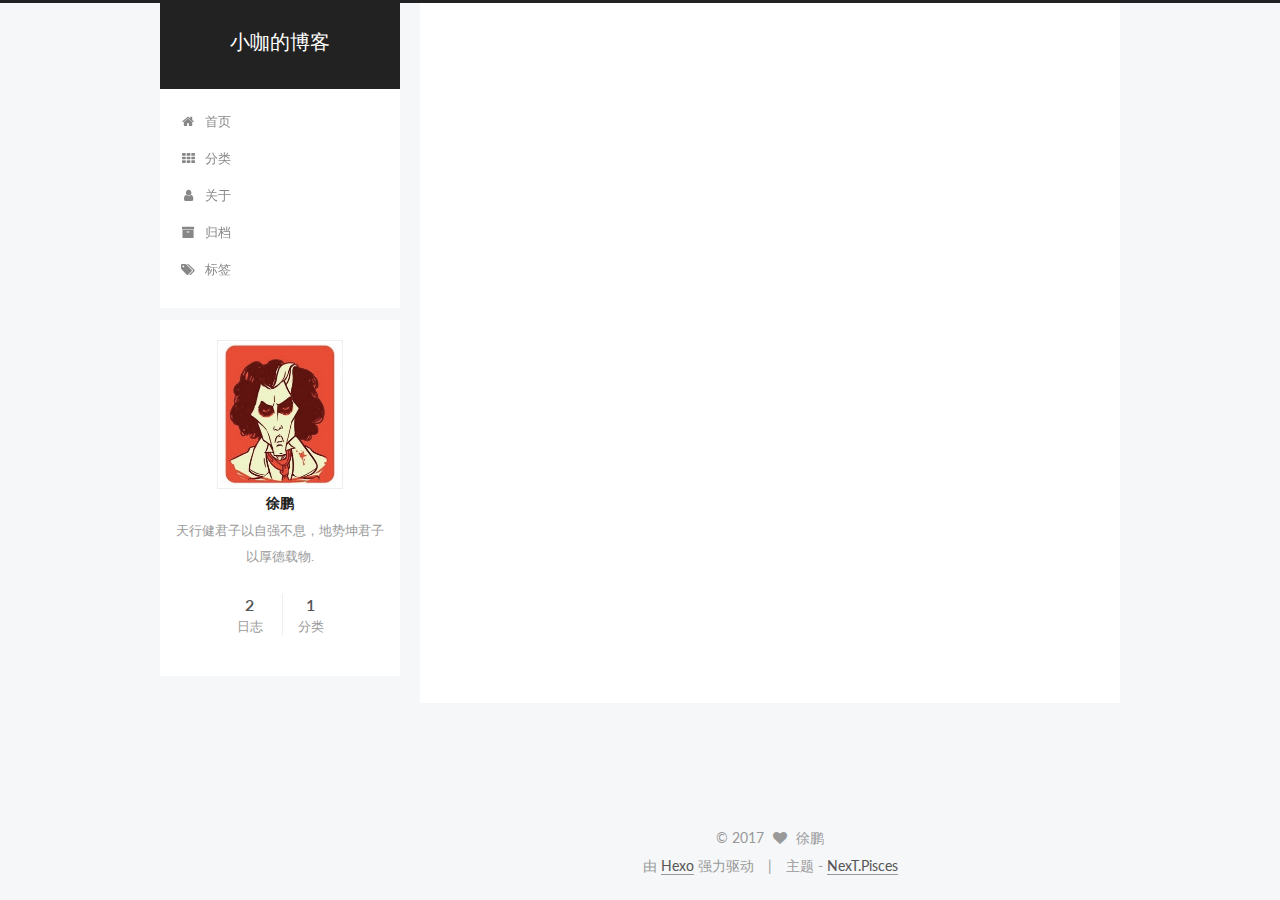
<file: 2017/04/05/myhexo/index.html>
<!doctype html>



  


<html class="theme-next pisces use-motion" lang="zh-Hans">
<head>
  <meta charset="UTF-8"/>
<meta http-equiv="X-UA-Compatible" content="IE=edge" />
<meta name="viewport" content="width=device-width, initial-scale=1, maximum-scale=1"/>



<meta http-equiv="Cache-Control" content="no-transform" />
<meta http-equiv="Cache-Control" content="no-siteapp" />















  
  
  <link href="/lib/fancybox/source/jquery.fancybox.css?v=2.1.5" rel="stylesheet" type="text/css" />




  
  
  
  

  
    
    
  

  

  

  

  

  
    
    
    <link href="//fonts.googleapis.com/css?family=Lato:300,300italic,400,400italic,700,700italic&subset=latin,latin-ext" rel="stylesheet" type="text/css">
  






<link href="/lib/font-awesome/css/font-awesome.min.css?v=4.6.2" rel="stylesheet" type="text/css" />

<link href="/css/main.css?v=5.1.0" rel="stylesheet" type="text/css" />


  <meta name="keywords" content="Hexo, NexT" />








  <link rel="shortcut icon" type="image/x-icon" href="/favicon.ico?v=5.1.0" />






<meta name="description" content="#收一个朋友吧">
<meta name="keywords">
<meta property="og:type" content="article">
<meta property="og:title" content="myhexo">
<meta property="og:url" content="http://yoursite.com/2017/04/05/myhexo/index.html">
<meta property="og:site_name" content="小咖的博客">
<meta property="og:description" content="#收一个朋友吧">
<meta property="og:updated_time" content="2017-04-05T06:42:36.000Z">
<meta name="twitter:card" content="summary">
<meta name="twitter:title" content="myhexo">
<meta name="twitter:description" content="#收一个朋友吧">



<script type="text/javascript" id="hexo.configurations">
  var NexT = window.NexT || {};
  var CONFIG = {
    root: '/',
    scheme: 'Pisces',
    sidebar: {"position":"left","display":"post","offset":12,"offset_float":0,"b2t":false,"scrollpercent":false},
    fancybox: true,
    motion: true,
    duoshuo: {
      userId: '0',
      author: '博主'
    },
    algolia: {
      applicationID: '',
      apiKey: '',
      indexName: '',
      hits: {"per_page":10},
      labels: {"input_placeholder":"Search for Posts","hits_empty":"We didn't find any results for the search: ${query}","hits_stats":"${hits} results found in ${time} ms"}
    }
  };
</script>



  <link rel="canonical" href="http://yoursite.com/2017/04/05/myhexo/"/>





  <title> myhexo | 小咖的博客 </title>
</head>

<body itemscope itemtype="http://schema.org/WebPage" lang="zh-Hans">

  














  
  
    
  

  <div class="container sidebar-position-left page-post-detail ">
    <div class="headband"></div>

    <header id="header" class="header" itemscope itemtype="http://schema.org/WPHeader">
      <div class="header-inner"><div class="site-brand-wrapper">
  <div class="site-meta ">
    

    <div class="custom-logo-site-title">
      <a href="/"  class="brand" rel="start">
        <span class="logo-line-before"><i></i></span>
        <span class="site-title">小咖的博客</span>
        <span class="logo-line-after"><i></i></span>
      </a>
    </div>
      
        <p class="site-subtitle"></p>
      
  </div>

  <div class="site-nav-toggle">
    <button>
      <span class="btn-bar"></span>
      <span class="btn-bar"></span>
      <span class="btn-bar"></span>
    </button>
  </div>
</div>

<nav class="site-nav">
  

  
    <ul id="menu" class="menu">
      
        
        <li class="menu-item menu-item-home">
          <a href="/" rel="section">
            
              <i class="menu-item-icon fa fa-fw fa-home"></i> <br />
            
            首页
          </a>
        </li>
      
        
        <li class="menu-item menu-item-categories">
          <a href="/categories" rel="section">
            
              <i class="menu-item-icon fa fa-fw fa-th"></i> <br />
            
            分类
          </a>
        </li>
      
        
        <li class="menu-item menu-item-about">
          <a href="/about" rel="section">
            
              <i class="menu-item-icon fa fa-fw fa-user"></i> <br />
            
            关于
          </a>
        </li>
      
        
        <li class="menu-item menu-item-archives">
          <a href="/archives" rel="section">
            
              <i class="menu-item-icon fa fa-fw fa-archive"></i> <br />
            
            归档
          </a>
        </li>
      
        
        <li class="menu-item menu-item-tags">
          <a href="/tags" rel="section">
            
              <i class="menu-item-icon fa fa-fw fa-tags"></i> <br />
            
            标签
          </a>
        </li>
      

      
    </ul>
  

  
</nav>



 </div>
    </header>

    <main id="main" class="main">
      <div class="main-inner">
        <div class="content-wrap">
          <div id="content" class="content">
            

  <div id="posts" class="posts-expand">
    

  

  
  
  

  <article class="post post-type-normal " itemscope itemtype="http://schema.org/Article">
    <link itemprop="mainEntityOfPage" href="http://yoursite.com/2017/04/05/myhexo/">

    <span hidden itemprop="author" itemscope itemtype="http://schema.org/Person">
      <meta itemprop="name" content="徐鹏">
      <meta itemprop="description" content="">
      <meta itemprop="image" content="/images/WechatIMG1.jpeg">
    </span>

    <span hidden itemprop="publisher" itemscope itemtype="http://schema.org/Organization">
      <meta itemprop="name" content="小咖的博客">
    </span>

    
      <header class="post-header">

        
        
          <h1 class="post-title" itemprop="name headline">
            
            
              
                myhexo
              
            
          </h1>
        

        <div class="post-meta">
          <span class="post-time">
            
              <span class="post-meta-item-icon">
                <i class="fa fa-calendar-o"></i>
              </span>
              
                <span class="post-meta-item-text">发表于</span>
              
              <time title="创建于" itemprop="dateCreated datePublished" datetime="2017-04-05T14:41:03+08:00">
                2017-04-05
              </time>
            

            

            
          </span>

          
            <span class="post-category" >
            
              <span class="post-meta-divider">|</span>
            
              <span class="post-meta-item-icon">
                <i class="fa fa-folder-o"></i>
              </span>
              
                <span class="post-meta-item-text">分类于</span>
              
              
                <span itemprop="about" itemscope itemtype="http://schema.org/Thing">
                  <a href="/categories/日志/" itemprop="url" rel="index">
                    <span itemprop="name">日志</span>
                  </a>
                </span>

                
                
              
            </span>
          

          
            
          

          
          

          

          

          

        </div>
      </header>
    


    <div class="post-body" itemprop="articleBody">

      
      

      
        <p>#收一个朋友吧</p>

      
    </div>

    <div>
      
        

      
    </div>

    <div>
      
        

      
    </div>

    <div>
      
        

      
    </div>

    <footer class="post-footer">
      

      
        
      

      
        <div class="post-nav">
          <div class="post-nav-next post-nav-item">
            
          </div>

          <span class="post-nav-divider"></span>

          <div class="post-nav-prev post-nav-item">
            
              <a href="/2017/04/05/helloword/" rel="prev" title="">
                 <i class="fa fa-chevron-right"></i>
              </a>
            
          </div>
        </div>
      

      
      
    </footer>
  </article>



    <div class="post-spread">
      
    </div>
  </div>


          </div>
          


          
  <div class="comments" id="comments">
    
  </div>


        </div>
        
          
  
  <div class="sidebar-toggle">
    <div class="sidebar-toggle-line-wrap">
      <span class="sidebar-toggle-line sidebar-toggle-line-first"></span>
      <span class="sidebar-toggle-line sidebar-toggle-line-middle"></span>
      <span class="sidebar-toggle-line sidebar-toggle-line-last"></span>
    </div>
  </div>

  <aside id="sidebar" class="sidebar">
    <div class="sidebar-inner">

      

      

      <section class="site-overview sidebar-panel sidebar-panel-active">
        <div class="site-author motion-element" itemprop="author" itemscope itemtype="http://schema.org/Person">
          <img class="site-author-image" itemprop="image"
               src="/images/WechatIMG1.jpeg"
               alt="徐鹏" />
          <p class="site-author-name" itemprop="name">徐鹏</p>
           
              <p class="site-description motion-element" itemprop="description">天行健君子以自强不息，地势坤君子以厚德载物.</p>
          
        </div>
        <nav class="site-state motion-element">

          
            <div class="site-state-item site-state-posts">
              <a href="/archives">
                <span class="site-state-item-count">2</span>
                <span class="site-state-item-name">日志</span>
              </a>
            </div>
          

          
            
            
            <div class="site-state-item site-state-categories">
              
                <span class="site-state-item-count">1</span>
                <span class="site-state-item-name">分类</span>
              
            </div>
          

          

        </nav>

        

        <div class="links-of-author motion-element">
          
        </div>

        
        

        
        

        


      </section>

      

      

    </div>
  </aside>


        
      </div>
    </main>

    <footer id="footer" class="footer">
      <div class="footer-inner">
        <div class="copyright" >
  
  &copy; 
  <span itemprop="copyrightYear">2017</span>
  <span class="with-love">
    <i class="fa fa-heart"></i>
  </span>
  <span class="author" itemprop="copyrightHolder">徐鹏</span>
</div>


<div class="powered-by">
  由 <a class="theme-link" href="https://hexo.io">Hexo</a> 强力驱动
</div>

<div class="theme-info">
  主题 -
  <a class="theme-link" href="https://github.com/iissnan/hexo-theme-next">
    NexT.Pisces
  </a>
</div>


        

        
      </div>
    </footer>

    
      <div class="back-to-top">
        <i class="fa fa-arrow-up"></i>
        
      </div>
    

  </div>

  

<script type="text/javascript">
  if (Object.prototype.toString.call(window.Promise) !== '[object Function]') {
    window.Promise = null;
  }
</script>









  






  
  <script type="text/javascript" src="/lib/jquery/index.js?v=2.1.3"></script>

  
  <script type="text/javascript" src="/lib/fastclick/lib/fastclick.min.js?v=1.0.6"></script>

  
  <script type="text/javascript" src="/lib/jquery_lazyload/jquery.lazyload.js?v=1.9.7"></script>

  
  <script type="text/javascript" src="/lib/velocity/velocity.min.js?v=1.2.1"></script>

  
  <script type="text/javascript" src="/lib/velocity/velocity.ui.min.js?v=1.2.1"></script>

  
  <script type="text/javascript" src="/lib/fancybox/source/jquery.fancybox.pack.js?v=2.1.5"></script>


  


  <script type="text/javascript" src="/js/src/utils.js?v=5.1.0"></script>

  <script type="text/javascript" src="/js/src/motion.js?v=5.1.0"></script>



  
  


  <script type="text/javascript" src="/js/src/affix.js?v=5.1.0"></script>

  <script type="text/javascript" src="/js/src/schemes/pisces.js?v=5.1.0"></script>



  
  <script type="text/javascript" src="/js/src/scrollspy.js?v=5.1.0"></script>
<script type="text/javascript" src="/js/src/post-details.js?v=5.1.0"></script>



  


  <script type="text/javascript" src="/js/src/bootstrap.js?v=5.1.0"></script>



  


  




	





  





  





  






  





  

  

  

  

</body>
</html>
</file>
<file: css/main.css>
/* normalize.css v3.0.2 | MIT License | git.io/normalize */
html {
  font-family: sans-serif; /* 1 */
  -ms-text-size-adjust: 100%; /* 2 */
  -webkit-text-size-adjust: 100%; /* 2 */
}
body {
  margin: 0;
}
article,
aside,
details,
figcaption,
figure,
footer,
header,
hgroup,
main,
menu,
nav,
section,
summary {
  display: block;
}
audio,
canvas,
progress,
video {
  display: inline-block; /* 1 */
  vertical-align: baseline; /* 2 */
}
audio:not([controls]) {
  display: none;
  height: 0;
}
[hidden],
template {
  display: none;
}
a {
  background-color: transparent;
}
a:active,
a:hover {
  outline: 0;
}
abbr[title] {
  border-bottom: 1px dotted;
}
b,
strong {
  font-weight: bold;
}
dfn {
  font-style: italic;
}
h1 {
  font-size: 2em;
  margin: 0.67em 0;
}
mark {
  background: #ff0;
  color: #000;
}
small {
  font-size: 80%;
}
sub,
sup {
  font-size: 75%;
  line-height: 0;
  position: relative;
  vertical-align: baseline;
}
sup {
  top: -0.5em;
}
sub {
  bottom: -0.25em;
}
img {
  border: 0;
}
svg:not(:root) {
  overflow: hidden;
}
figure {
  margin: 1em 40px;
}
hr {
  -moz-box-sizing: content-box;
  box-sizing: content-box;
  height: 0;
}
pre {
  overflow: auto;
}
code,
kbd,
pre,
samp {
  font-family: monospace, monospace;
  font-size: 1em;
}
button,
input,
optgroup,
select,
textarea {
  color: inherit; /* 1 */
  font: inherit; /* 2 */
  margin: 0; /* 3 */
}
button {
  overflow: visible;
}
button,
select {
  text-transform: none;
}
button,
html input[type="button"],
input[type="reset"],
input[type="submit"] {
  -webkit-appearance: button; /* 2 */
  cursor: pointer; /* 3 */
}
button[disabled],
html input[disabled] {
  cursor: default;
}
button::-moz-focus-inner,
input::-moz-focus-inner {
  border: 0;
  padding: 0;
}
input {
  line-height: normal;
}
input[type="checkbox"],
input[type="radio"] {
  box-sizing: border-box; /* 1 */
  padding: 0; /* 2 */
}
input[type="number"]::-webkit-inner-spin-button,
input[type="number"]::-webkit-outer-spin-button {
  height: auto;
}
input[type="search"] {
  -webkit-appearance: textfield; /* 1 */
  -moz-box-sizing: content-box;
  -webkit-box-sizing: content-box; /* 2 */
  box-sizing: content-box;
}
input[type="search"]::-webkit-search-cancel-button,
input[type="search"]::-webkit-search-decoration {
  -webkit-appearance: none;
}
fieldset {
  border: 1px solid #c0c0c0;
  margin: 0 2px;
  padding: 0.35em 0.625em 0.75em;
}
legend {
  border: 0; /* 1 */
  padding: 0; /* 2 */
}
textarea {
  overflow: auto;
}
optgroup {
  font-weight: bold;
}
table {
  border-collapse: collapse;
  border-spacing: 0;
}
td,
th {
  padding: 0;
}
::selection {
  background: #262a30;
  color: #fff;
}
body {
  position: relative;
  font-family: 'Lato', "PingFang SC", "Microsoft YaHei", sans-serif;
  font-size: 14px;
  line-height: 2;
  color: #555;
  background: #f5f7f9;
}
@media (max-width: 767px) {
  body {
    padding-right: 0 !important;
  }
}
@media (min-width: 768px) and (max-width: 991px) {
  body {
    padding-right: 0 !important;
  }
}
@media (min-width: 1600px) {
  body {
    font-size: 16px;
  }
}
h1,
h2,
h3,
h4,
h5,
h6 {
  margin: 0;
  padding: 0;
  font-weight: bold;
  line-height: 1.5;
  font-family: 'Lato', "PingFang SC", "Microsoft YaHei", sans-serif;
}
h2,
h3,
h4,
h5,
h6 {
  margin: 20px 0 15px;
}
h1 {
  font-size: 22px;
}
@media (max-width: 767px) {
  h1 {
    font-size: 18px;
  }
}
h2 {
  font-size: 20px;
}
@media (max-width: 767px) {
  h2 {
    font-size: 16px;
  }
}
h3 {
  font-size: 18px;
}
@media (max-width: 767px) {
  h3 {
    font-size: 14px;
  }
}
h4 {
  font-size: 16px;
}
@media (max-width: 767px) {
  h4 {
    font-size: 12px;
  }
}
h5 {
  font-size: 14px;
}
@media (max-width: 767px) {
  h5 {
    font-size: 10px;
  }
}
h6 {
  font-size: 12px;
}
@media (max-width: 767px) {
  h6 {
    font-size: 8px;
  }
}
p {
  margin: 0 0 25px 0;
}
a {
  color: #555;
  text-decoration: none;
  border-bottom: 1px solid #999;
  word-wrap: break-word;
}
a:hover {
  color: #222;
  border-bottom-color: #222;
}
blockquote {
  margin: 0;
  padding: 0;
}
img {
  display: block;
  margin: auto;
  max-width: 100%;
  height: auto;
}
hr {
  margin: 40px 0;
  height: 3px;
  border: none;
  background-color: #ddd;
  background-image: repeating-linear-gradient(-45deg, #fff, #fff 4px, transparent 4px, transparent 8px);
}
blockquote {
  padding: 0 15px;
  color: #666;
  border-left: 4px solid #ddd;
}
blockquote cite::before {
  content: "-";
  padding: 0 5px;
}
dt {
  font-weight: 700;
}
dd {
  margin: 0;
  padding: 0;
}
.text-left {
  text-align: left;
}
.text-center {
  text-align: center;
}
.text-right {
  text-align: right;
}
.text-justify {
  text-align: justify;
}
.text-nowrap {
  white-space: nowrap;
}
.text-lowercase {
  text-transform: lowercase;
}
.text-uppercase {
  text-transform: uppercase;
}
.text-capitalize {
  text-transform: capitalize;
}
.center-block {
  display: block;
  margin-left: auto;
  margin-right: auto;
}
.clearfix:before,
.clearfix:after {
  content: " ";
  display: table;
}
.clearfix:after {
  clear: both;
}
.pullquote {
  width: 45%;
}
.pullquote.left {
  float: left;
  margin-left: 5px;
  margin-right: 10px;
}
.pullquote.right {
  float: right;
  margin-left: 10px;
  margin-right: 5px;
}
.affix.affix.affix {
  position: fixed;
}
.translation {
  margin-top: -20px;
  font-size: 14px;
  color: #999;
}
.scrollbar-measure {
  width: 100px;
  height: 100px;
  overflow: scroll;
  position: absolute;
  top: -9999px;
}
.use-motion .motion-element {
  opacity: 0;
}
table {
  margin: 20px 0;
  width: 100%;
  border-collapse: collapse;
  border-spacing: 0;
  border: 1px solid #ddd;
  font-size: 14px;
  table-layout: fixed;
  word-wrap: break-all;
}
table>tbody>tr:nth-of-type(odd) {
  background-color: #f9f9f9;
}
table>tbody>tr:hover {
  background-color: #f5f5f5;
}
caption,
th,
td {
  padding: 8px;
  text-align: left;
  vertical-align: middle;
  font-weight: normal;
}
th,
td {
  border-bottom: 3px solid #ddd;
  border-right: 1px solid #eee;
}
th {
  padding-bottom: 10px;
  font-weight: 700;
}
td {
  border-bottom-width: 1px;
}
html,
body {
  height: 100%;
}
.container {
  position: relative;
  min-height: 100%;
}
.header-inner {
  margin: 0 auto;
  padding: 100px 0 70px;
  width: 700px;
}
@media (min-width: 1600px) {
  .container .header-inner {
    width: 900px;
  }
}
.main {
  padding-bottom: 150px;
}
.main-inner {
  margin: 0 auto;
  width: 700px;
}
@media (min-width: 1600px) {
  .container .main-inner {
    width: 900px;
  }
}
.footer {
  position: absolute;
  left: 0;
  bottom: 0;
  width: 100%;
  min-height: 50px;
}
.footer-inner {
  box-sizing: border-box;
  margin: 20px auto;
  width: 700px;
}
@media (min-width: 1600px) {
  .container .footer-inner {
    width: 900px;
  }
}
pre,
.highlight {
  overflow: auto;
  margin: 20px 0;
  padding: 0;
  font-size: 13px;
  color: #4d4d4c;
  background: #f7f7f7;
  line-height: 1.6;
}
pre,
code {
  font-family: consolas, Menlo, "PingFang SC", "Microsoft YaHei", monospace;
}
code {
  padding: 2px 4px;
  word-wrap: break-word;
  color: #555;
  background: #eee;
  border-radius: 3px;
  font-size: 13px;
}
pre code {
  padding: 0;
  color: #4d4d4c;
  background: none;
  text-shadow: none;
}
.highlight {
  border-radius: 1px;
}
.highlight pre {
  border: none;
  margin: 0;
  padding: 10px 0;
}
.highlight table {
  margin: 0;
  width: auto;
  border: none;
}
.highlight td {
  border: none;
  padding: 0;
}
.highlight figcaption {
  font-size: 1em;
  color: #4d4d4c;
  line-height: 1em;
  margin-bottom: 1em;
}
.highlight figcaption:before,
.highlight figcaption:after {
  content: " ";
  display: table;
}
.highlight figcaption:after {
  clear: both;
}
.highlight figcaption a {
  float: right;
  color: #4d4d4c;
}
.highlight figcaption a:hover {
  border-bottom-color: #4d4d4c;
}
.highlight .gutter pre {
  padding-left: 10px;
  padding-right: 10px;
  color: #869194;
  text-align: right;
  background-color: #eff2f3;
}
.highlight .code pre {
  width: 100%;
  padding-left: 10px;
  padding-right: 10px;
  background-color: #f7f7f7;
}
.highlight .line {
  height: 20px;
}
.gutter {
  -webkit-user-select: none;
  -moz-user-select: none;
  -ms-user-select: none;
  user-select: none;
}
.gist table {
  width: auto;
}
.gist table td {
  border: none;
}
pre .deletion {
  background: #fdd;
}
pre .addition {
  background: #dfd;
}
pre .meta {
  color: #8959a8;
}
pre .comment {
  color: #8e908c;
}
pre .variable,
pre .attribute,
pre .tag,
pre .regexp,
pre .ruby .constant,
pre .xml .tag .title,
pre .xml .pi,
pre .xml .doctype,
pre .html .doctype,
pre .css .id,
pre .css .class,
pre .css .pseudo {
  color: #c82829;
}
pre .number,
pre .preprocessor,
pre .built_in,
pre .literal,
pre .params,
pre .constant,
pre .command {
  color: #f5871f;
}
pre .ruby .class .title,
pre .css .rules .attribute,
pre .string,
pre .value,
pre .inheritance,
pre .header,
pre .ruby .symbol,
pre .xml .cdata,
pre .special,
pre .number,
pre .formula {
  color: #718c00;
}
pre .title,
pre .css .hexcolor {
  color: #3e999f;
}
pre .function,
pre .python .decorator,
pre .python .title,
pre .ruby .function .title,
pre .ruby .title .keyword,
pre .perl .sub,
pre .javascript .title,
pre .coffeescript .title {
  color: #4271ae;
}
pre .keyword,
pre .javascript .function {
  color: #8959a8;
}
.full-image.full-image.full-image {
  border: none;
  max-width: 100%;
  width: auto;
  margin: 20px auto;
}
@media (min-width: 992px) {
  .full-image.full-image.full-image {
    max-width: none;
    width: 118%;
    margin: 0 -9%;
  }
}
.blockquote-center,
.page-home .post-type-quote blockquote,
.page-post-detail .post-type-quote blockquote {
  position: relative;
  margin: 40px 0;
  padding: 0;
  border-left: none;
  text-align: center;
}
.blockquote-center::before,
.page-home .post-type-quote blockquote::before,
.page-post-detail .post-type-quote blockquote::before,
.blockquote-center::after,
.page-home .post-type-quote blockquote::after,
.page-post-detail .post-type-quote blockquote::after {
  position: absolute;
  content: ' ';
  display: block;
  width: 100%;
  height: 24px;
  opacity: 0.2;
  background-repeat: no-repeat;
  background-position: 0 -6px;
  background-size: 22px 22px;
}
.blockquote-center::before,
.page-home .post-type-quote blockquote::before,
.page-post-detail .post-type-quote blockquote::before {
  top: -20px;
  background-image: url("../images/quote-l.svg");
  border-top: 1px solid #ccc;
}
.blockquote-center::after,
.page-home .post-type-quote blockquote::after,
.page-post-detail .post-type-quote blockquote::after {
  bottom: -20px;
  background-image: url("../images/quote-r.svg");
  border-bottom: 1px solid #ccc;
  background-position: 100% 8px;
}
.blockquote-center p,
.page-home .post-type-quote blockquote p,
.page-post-detail .post-type-quote blockquote p,
.blockquote-center div,
.page-home .post-type-quote blockquote div,
.page-post-detail .post-type-quote blockquote div {
  text-align: center;
}
.post .post-body .group-picture img {
  box-sizing: border-box;
  padding: 0 3px;
  border: none;
}
.post .group-picture-row {
  overflow: hidden;
  margin-top: 6px;
}
.post .group-picture-row:first-child {
  margin-top: 0;
}
.post .group-picture-column {
  float: left;
}
.page-post-detail .post-body .group-picture-column {
  float: none;
  margin-top: 10px;
  width: auto !important;
}
.page-post-detail .post-body .group-picture-column img {
  margin: 0 auto;
}
.page-archive .group-picture-container {
  overflow: hidden;
}
.page-archive .group-picture-row {
  float: left;
}
.page-archive .group-picture-row:first-child {
  margin-top: 6px;
}
.page-archive .group-picture-column {
  max-width: 150px;
  max-height: 150px;
}
.note {
  padding: 20px;
  margin: 20px 0;
  border: 1px solid #eee;
  border-left-width: 5px;
  border-radius: 3px;
}
.note h2,
.note h3,
.note h4,
.note h5,
.note h6 {
  margin-top: 0;
  margin-bottom: 5px;
}
.note p:last-child {
  margin-bottom: 0;
}
.note code {
  border-radius: 3px;
}
.note+.note {
  margin-top: -5px;
}
.default {
  border-left-color: #777;
}
.default h2,
.default h3,
.default h4,
.default h5,
.default h6 {
  color: #777;
}
.primary {
  border-left-color: #428bca;
}
.primary h2,
.primary h3,
.primary h4,
.primary h5,
.primary h6 {
  color: #428bca;
}
.success {
  border-left-color: #5cb85c;
}
.success h2,
.success h3,
.success h4,
.success h5,
.success h6 {
  color: #5cb85c;
}
.danger {
  border-left-color: #d9534f;
}
.danger h2,
.danger h3,
.danger h4,
.danger h5,
.danger h6 {
  color: #d9534f;
}
.warning {
  border-left-color: #f0ad4e;
}
.warning h2,
.warning h3,
.warning h4,
.warning h5,
.warning h6 {
  color: #f0ad4e;
}
.info {
  border-left-color: #5bc0de;
}
.info h2,
.info h3,
.info h4,
.info h5,
.info h6 {
  color: #5bc0de;
}
.btn {
  display: inline-block;
  padding: 0 20px;
  font-size: 14px;
  color: #fff;
  background: #222;
  border: 2px solid #555;
  text-decoration: none;
  border-radius: 0;
  transition-property: background-color;
  transition-duration: 0.2s;
  transition-timing-function: ease-in-out;
  transition-delay: 0s;
}
.btn:hover,
.post-button .btn:hover {
  border-color: #222;
  color: #fff;
  background: #222;
}
.btn-bar {
  display: block;
  width: 22px;
  height: 2px;
  background: #555;
  border-radius: 1px;
}
.btn-bar+.btn-bar {
  margin-top: 4px;
}
.pagination {
  margin: 120px 0 40px;
  text-align: center;
  border-top: 1px solid #eee;
}
.page-number-basic,
.pagination .prev,
.pagination .next,
.pagination .page-number,
.pagination .space {
  display: inline-block;
  position: relative;
  top: -1px;
  margin: 0 10px;
  padding: 0 10px;
  line-height: 30px;
}
@media (max-width: 767px) {
  .page-number-basic,
  .pagination .prev,
  .pagination .next,
  .pagination .page-number,
  .pagination .space {
    margin: 0 5px;
  }
}
.pagination .prev,
.pagination .next,
.pagination .page-number {
  border-bottom: 0;
  border-top: 1px solid #eee;
  transition-property: border-color;
  transition-duration: 0.2s;
  transition-timing-function: ease-in-out;
  transition-delay: 0s;
}
.pagination .prev:hover,
.pagination .next:hover,
.pagination .page-number:hover {
  border-top-color: #222;
}
.pagination .space {
  padding: 0;
  margin: 0;
}
.pagination .prev {
  margin-left: 0;
}
.pagination .next {
  margin-right: 0;
}
.pagination .page-number.current {
  color: #fff;
  background: #ccc;
  border-top-color: #ccc;
}
@media (max-width: 767px) {
  .pagination {
    border-top: none;
  }
  .pagination .prev,
  .pagination .next,
  .pagination .page-number {
    margin-bottom: 10px;
    border-top: 0;
    border-bottom: 1px solid #eee;
  }
  .pagination .prev:hover,
  .pagination .next:hover,
  .pagination .page-number:hover {
    border-bottom-color: #222;
  }
}
.comments {
  margin: 60px 20px 0;
}
.tag-cloud {
  text-align: center;
}
.tag-cloud a {
  display: inline-block;
  margin: 10px;
}
.back-to-top {
  box-sizing: border-box;
  position: fixed;
  bottom: -100px;
  right: 30px;
  z-index: 1050;
  padding: 0 6px;
  width: 24px;
  background: #222;
  font-size: 12px;
  opacity: 0.6;
  color: #fff;
  cursor: pointer;
  text-align: center;
  -webkit-transform: translateZ(0);
  transition-property: bottom;
  transition-duration: 0.2s;
  transition-timing-function: ease-in-out;
  transition-delay: 0s;
}
@media (max-width: 767px) {
  .back-to-top {
    display: none;
  }
}
@media (min-width: 768px) and (max-width: 991px) {
  .back-to-top {
    display: none;
  }
}
.back-to-top.back-to-top-on {
  bottom: 30px;
}
.header {
  background: #fff;
}
.header-inner {
  position: relative;
}
.headband {
  height: 3px;
  background: #222;
}
.site-meta {
  margin: 0;
  text-align: center;
}
@media (max-width: 767px) {
  .site-meta {
    text-align: center;
  }
}
.brand {
  position: relative;
  display: inline-block;
  padding: 0 40px;
  color: #fff;
  background: #222;
  border-bottom: none;
}
.brand:hover {
  color: #fff;
}
.logo {
  display: inline-block;
  margin-right: 5px;
  line-height: 36px;
  vertical-align: top;
}
.site-title {
  display: inline-block;
  vertical-align: top;
  line-height: 36px;
  font-size: 20px;
  font-weight: normal;
  font-family: 'Lato', "PingFang SC", "Microsoft YaHei", sans-serif;
}
.site-subtitle {
  margin-top: 10px;
  font-size: 13px;
  color: #ddd;
}
.use-motion .brand {
  opacity: 0;
}
.use-motion .logo,
.use-motion .site-title,
.use-motion .site-subtitle {
  opacity: 0;
  position: relative;
  top: -10px;
}
.site-nav-toggle {
  display: none;
  position: absolute;
  top: 10px;
  left: 10px;
}
@media (max-width: 767px) {
  .site-nav-toggle {
    display: block;
  }
}
.site-nav-toggle button {
  margin-top: 2px;
  padding: 9px 10px;
  background: transparent;
  border: none;
}
@media (max-width: 767px) {
  .site-nav {
    display: none;
    margin: 0 -10px;
    padding: 0 10px;
    clear: both;
    border-top: 1px solid #ddd;
  }
}
@media (min-width: 768px) and (max-width: 991px) {
  .site-nav {
    display: block !important;
  }
}
@media (min-width: 992px) {
  .site-nav {
    display: block !important;
  }
}
.menu {
  margin-top: 20px;
  padding-left: 0;
  text-align: center;
}
.menu .menu-item {
  display: inline-block;
  margin: 0 10px;
  list-style: none;
}
@media screen and (max-width: 767px) {
  .menu .menu-item {
    margin-top: 10px;
  }
}
.menu .menu-item a {
  display: block;
  font-size: 13px;
  line-height: inherit;
  border-bottom: 1px solid transparent;
  transition-property: border-color;
  transition-duration: 0.2s;
  transition-timing-function: ease-in-out;
  transition-delay: 0s;
}
.menu .menu-item a:hover,
.menu-item-active a {
  border-bottom-color: #222;
}
.menu .menu-item .fa {
  margin-right: 5px;
}
.use-motion .menu-item {
  opacity: 0;
}
.post-body {
  font-family: 'Lato', "PingFang SC", "Microsoft YaHei", sans-serif;
}
@media (max-width: 767px) {
  .post-body {
    word-break: break-word;
  }
}
.post-body .fancybox img {
  display: block !important;
  margin: 0 auto;
  cursor: pointer;
  cursor: zoom-in;
  cursor: -webkit-zoom-in;
}
.post-body .image-caption,
.post-body .figure .caption {
  margin: 10px auto 15px;
  text-align: center;
  font-size: 14px;
  color: #999;
  font-weight: bold;
  line-height: 1;
}
.post-sticky-flag {
  display: inline-block;
  font-size: 16px;
  -ms-transform: rotate(30deg);
  -webkit-transform: rotate(30deg);
  -moz-transform: rotate(30deg);
  -ms-transform: rotate(30deg);
  -o-transform: rotate(30deg);
  transform: rotate(30deg);
}
.posts-expand {
  padding-top: 40px;
}
@media (max-width: 767px) {
  .posts-expand {
    margin: 0 20px;
  }
  .post-body pre {
    padding: 10px;
  }
  .post-body pre .gutter pre {
    padding-right: 10px;
  }
  .post-body .highlight {
    margin-left: -40px;
    margin-right: -40px;
    padding: 0;
  }
  .post-body .highlight .gutter pre {
    padding-right: 10px;
  }
}
@media (min-width: 992px) {
  .posts-expand .post-body {
    text-align: justify;
  }
}
.posts-expand .post-body h2,
.posts-expand .post-body h3,
.posts-expand .post-body h4,
.posts-expand .post-body h5,
.posts-expand .post-body h6 {
  padding-top: 10px;
}
.posts-expand .post-body h2 .header-anchor,
.posts-expand .post-body h3 .header-anchor,
.posts-expand .post-body h4 .header-anchor,
.posts-expand .post-body h5 .header-anchor,
.posts-expand .post-body h6 .header-anchor {
  float: right;
  margin-left: 10px;
  color: #ccc;
  border-bottom-style: none;
  visibility: hidden;
}
.posts-expand .post-body h2 .header-anchor:hover,
.posts-expand .post-body h3 .header-anchor:hover,
.posts-expand .post-body h4 .header-anchor:hover,
.posts-expand .post-body h5 .header-anchor:hover,
.posts-expand .post-body h6 .header-anchor:hover {
  color: inherit;
}
.posts-expand .post-body h2:hover .header-anchor,
.posts-expand .post-body h3:hover .header-anchor,
.posts-expand .post-body h4:hover .header-anchor,
.posts-expand .post-body h5:hover .header-anchor,
.posts-expand .post-body h6:hover .header-anchor {
  visibility: visible;
}
.posts-expand .post-body ul li {
  list-style: circle;
}
.posts-expand .post-body img {
  box-sizing: border-box;
  margin: auto;
  padding: 3px;
  border: 1px solid #ddd;
}
.posts-expand .fancybox img {
  margin: 0 auto;
}
@media (max-width: 767px) {
  .posts-collapse {
    margin: 0 20px;
  }
  .posts-collapse .post-title,
  .posts-collapse .post-meta {
    display: block;
    width: auto;
    text-align: left;
  }
}
.posts-collapse {
  position: relative;
  z-index: 1010;
  margin-left: 55px;
}
.posts-collapse::after {
  content: " ";
  position: absolute;
  top: 20px;
  left: 0;
  margin-left: -2px;
  width: 4px;
  height: 100%;
  background: #f5f5f5;
  z-index: -1;
}
@media (max-width: 767px) {
  .posts-collapse {
    margin: 0 20px;
  }
}
.posts-collapse .collection-title {
  position: relative;
  margin: 60px 0;
}
.posts-collapse .collection-title h2 {
  margin-left: 20px;
}
.posts-collapse .collection-title small {
  color: #bbb;
}
.posts-collapse .collection-title::before {
  content: " ";
  position: absolute;
  left: 0;
  top: 50%;
  margin-left: -4px;
  margin-top: -4px;
  width: 8px;
  height: 8px;
  background: #bbb;
  border-radius: 50%;
}
.posts-collapse .post {
  margin: 30px 0;
}
.posts-collapse .post-header {
  position: relative;
  transition-duration: 0.2s;
  transition-timing-function: ease-in-out;
  transition-delay: 0s;
  transition-property: border;
  border-bottom: 1px dashed #ccc;
}
.posts-collapse .post-header::before {
  content: " ";
  position: absolute;
  left: 0;
  top: 12px;
  width: 6px;
  height: 6px;
  margin-left: -4px;
  background: #bbb;
  border-radius: 50%;
  border: 1px solid #fff;
  transition-duration: 0.2s;
  transition-timing-function: ease-in-out;
  transition-delay: 0s;
  transition-property: background;
}
.posts-collapse .post-header:hover {
  border-bottom-color: #666;
}
.posts-collapse .post-header:hover::before {
  background: #222;
}
.posts-collapse .post-meta {
  position: absolute;
  font-size: 12px;
  left: 20px;
  top: 5px;
}
.posts-collapse .post-comments-count {
  display: none;
}
.posts-collapse .post-title {
  margin-left: 60px;
  font-size: 16px;
  font-weight: normal;
  line-height: inherit;
}
.posts-collapse .post-title::after {
  margin-left: 3px;
  opacity: 0.6;
}
.posts-collapse .post-title a {
  color: #666;
  border-bottom: none;
}
.page-home .post-type-quote .post-header,
.page-post-detail .post-type-quote .post-header,
.page-home .post-type-quote .post-tags,
.page-post-detail .post-type-quote .post-tags {
  display: none;
}
.posts-expand .post-title {
  font-size: 26px;
  text-align: center;
  word-break: break-word;
  font-weight: 400;
}
@media (max-width: 767px) {
  .posts-expand .post-title {
    font-size: 22px;
  }
}
.posts-expand .post-title-link {
  display: inline-block;
  position: relative;
  color: #555;
  border-bottom: none;
  line-height: 1.2;
  vertical-align: top;
}
.posts-expand .post-title-link::before {
  content: "";
  position: absolute;
  width: 100%;
  height: 2px;
  bottom: 0;
  left: 0;
  background-color: #000;
  visibility: hidden;
  -webkit-transform: scaleX(0);
  -moz-transform: scaleX(0);
  -ms-transform: scaleX(0);
  -o-transform: scaleX(0);
  transform: scaleX(0);
  transition-duration: 0.2s;
  transition-timing-function: ease-in-out;
  transition-delay: 0s;
}
.posts-expand .post-title-link:hover::before {
  visibility: visible;
  -webkit-transform: scaleX(1);
  -moz-transform: scaleX(1);
  -ms-transform: scaleX(1);
  -o-transform: scaleX(1);
  transform: scaleX(1);
}
.posts-expand .post-title-link .fa {
  font-size: 16px;
}
.posts-expand .post-meta {
  margin: 3px 0 60px 0;
  color: #999;
  font-family: 'Lato', "PingFang SC", "Microsoft YaHei", sans-serif;
  font-size: 12px;
  text-align: center;
}
.posts-expand .post-meta .post-category-list {
  display: inline-block;
  margin: 0;
  padding: 3px;
}
.posts-expand .post-meta .post-category-list-link {
  color: #999;
}
.posts-expand .post-meta .post-description {
  font-size: 14px;
  margin-top: 2px;
}
.post-meta-divider {
  margin: 0 0.5em;
}
.post-meta-item-icon {
  margin-right: 3px;
}
@media (min-width: 768px) and (max-width: 991px) {
  .post-meta-item-icon {
    display: inline-block;
  }
}
@media (max-width: 767px) {
  .post-meta-item-icon {
    display: inline-block;
  }
}
@media (min-width: 768px) and (max-width: 991px) {
  .post-meta-item-text {
    display: none;
  }
}
@media (max-width: 767px) {
  .post-meta-item-text {
    display: none;
  }
}
@media (max-width: 767px) {
  .posts-expand .post-comments-count {
    display: none;
  }
}
.social-like {
  font-size: 14px;
  height: 20px;
  text-align: center;
  border-top: 1px solid #eee;
  padding-top: 9px;
  margin-top: 45px;
  display: flex;
  justify-content: center;
}
.vk_like {
  width: 85px;
  height: 21px;
  padding-top: 7px;
  align-self: center;
}
.fb_like {
  height: 30px;
  align-self: center;
}
.post-button {
  margin-top: 50px;
}
.post-button .btn {
  color: #555;
  font-size: 14px;
  background: #fff;
  border-radius: 2px;
  line-height: 2;
  margin: 0 4px 8px 4px;
}
.post-button .fa-fw {
  width: 1.285714285714286em;
  text-align: left;
}
.posts-expand .post-tags {
  margin-top: 40px;
  text-align: center;
}
.posts-expand .post-tags a {
  display: inline-block;
  margin-right: 10px;
  font-size: 13px;
}
.post-nav {
  display: table;
  margin-top: 15px;
  width: 100%;
  border-top: 1px solid #eee;
}
.post-nav-divider {
  display: table-cell;
  width: 10%;
}
.post-nav-item {
  display: table-cell;
  padding: 10px 0 0 0;
  width: 45%;
  vertical-align: top;
}
.post-nav-item a {
  position: relative;
  display: block;
  line-height: 25px;
  font-size: 14px;
  color: #555;
  border-bottom: none;
}
.post-nav-item a:hover {
  color: #222;
  border-bottom: none;
}
.post-nav-item a:active {
  top: 2px;
}
.post-nav-item .fa {
  position: absolute;
  top: 8px;
  left: 0;
  font-size: 12px;
}
.post-nav-next a {
  padding-left: 15px;
}
.post-nav-prev {
  text-align: right;
}
.post-nav-prev a {
  padding-right: 15px;
}
.post-nav-prev .fa {
  right: 0;
  left: auto;
}
.posts-expand .post-eof {
  display: block;
  margin: 80px auto 60px;
  width: 8%;
  height: 1px;
  background: #ccc;
  text-align: center;
}
.post:last-child .post-eof.post-eof.post-eof {
  display: none;
}
.post-gallery {
  display: table;
  table-layout: fixed;
  width: 100%;
  border-collapse: separate;
}
.post-gallery-row {
  display: table-row;
}
.post-gallery .post-gallery-img {
  display: table-cell;
  text-align: center;
  vertical-align: middle;
  border: none;
}
.post-gallery .post-gallery-img img {
  max-width: 100%;
  max-height: 100%;
  border: none;
}
.fancybox-close,
.fancybox-close:hover {
  border: none;
}
.sidebar {
  position: fixed;
  right: 0;
  top: 0;
  bottom: 0;
  width: 0;
  z-index: 1040;
  box-shadow: inset 0 2px 6px #000;
  background: #222;
  -webkit-transform: translateZ(0);
}
.sidebar a {
  color: #999;
  border-bottom-color: #555;
}
.sidebar a:hover {
  color: #eee;
}
@media (min-width: 768px) and (max-width: 991px) {
  .sidebar {
    display: none !important;
  }
}
@media (max-width: 767px) {
  .sidebar {
    display: none !important;
  }
}
.sidebar-inner {
  position: relative;
  padding: 20px 10px;
  color: #999;
  text-align: center;
}
.sidebar-toggle {
  position: fixed;
  right: 30px;
  bottom: 45px;
  width: 14px;
  height: 14px;
  padding: 5px;
  background: #222;
  line-height: 0;
  z-index: 1050;
  cursor: pointer;
  -webkit-transform: translateZ(0);
}
@media (min-width: 768px) and (max-width: 991px) {
  .sidebar-toggle {
    display: none;
  }
}
@media (max-width: 767px) {
  .sidebar-toggle {
    display: none;
  }
}
.sidebar-toggle-line {
  position: relative;
  display: inline-block;
  vertical-align: top;
  height: 2px;
  width: 100%;
  background: #fff;
  margin-top: 3px;
}
.sidebar-toggle-line:first-child {
  margin-top: 0;
}
.site-author-image {
  display: block;
  margin: 0 auto;
  padding: 2px;
  max-width: 120px;
  height: auto;
  border: 1px solid #eee;
}
.site-author-name {
  margin: 0;
  text-align: center;
  color: #222;
  font-weight: 600;
}
.site-description {
  margin-top: 0;
  text-align: center;
  font-size: 13px;
  color: #999;
}
.site-state {
  overflow: hidden;
  line-height: 1.4;
  white-space: nowrap;
  text-align: center;
}
.site-state-item {
  display: inline-block;
  padding: 0 15px;
  border-left: 1px solid #eee;
}
.site-state-item:first-child {
  border-left: none;
}
.site-state-item a {
  border-bottom: none;
}
.site-state-item-count {
  display: block;
  text-align: center;
  color: inherit;
  font-weight: 600;
  font-size: 16px;
}
.site-state-item-name {
  font-size: 13px;
  color: #999;
}
.feed-link {
  margin-top: 20px;
}
.feed-link a {
  display: inline-block;
  padding: 0 15px;
  color: #fc6423;
  border: 1px solid #fc6423;
  border-radius: 4px;
}
.feed-link a i {
  color: #fc6423;
  font-size: 14px;
}
.feed-link a:hover {
  color: #fff;
  background: #fc6423;
}
.feed-link a:hover i {
  color: #fff;
}
.links-of-author {
  margin-top: 20px;
}
.links-of-author a {
  display: inline-block;
  vertical-align: middle;
  margin-right: 10px;
  margin-bottom: 10px;
  border-bottom-color: #555;
  font-size: 13px;
}
.links-of-author a:before {
  display: inline-block;
  vertical-align: middle;
  margin-right: 3px;
  content: " ";
  width: 4px;
  height: 4px;
  border-radius: 50%;
  background: #61bd0a;
}
.links-of-blogroll {
  font-size: 13px;
}
.links-of-blogroll-title {
  margin-top: 20px;
  font-size: 14px;
  font-weight: 600;
}
.links-of-blogroll-list {
  margin: 0;
  padding: 0;
  list-style: none;
}
.links-of-blogroll-item {
  padding: 2px 10px;
}
.sidebar-nav {
  margin: 0 0 20px;
  padding-left: 0;
}
.sidebar-nav li {
  display: inline-block;
  cursor: pointer;
  border-bottom: 1px solid transparent;
  font-size: 14px;
  color: #555;
}
.sidebar-nav li:hover {
  color: #fc6423;
}
.page-post-detail .sidebar-nav-toc {
  padding: 0 5px;
}
.page-post-detail .sidebar-nav-overview {
  margin-left: 10px;
}
.sidebar-nav .sidebar-nav-active {
  color: #fc6423;
  border-bottom-color: #fc6423;
}
.sidebar-nav .sidebar-nav-active:hover {
  color: #fc6423;
}
.sidebar-panel {
  display: none;
}
.sidebar-panel-active {
  display: block;
}
.post-toc-empty {
  font-size: 14px;
  color: #666;
}
.post-toc-wrap {
  overflow: hidden;
}
.post-toc {
  overflow: auto;
}
.post-toc ol {
  margin: 0;
  padding: 0 2px 5px 10px;
  text-align: left;
  list-style: none;
  font-size: 14px;
}
.post-toc ol > ol {
  padding-left: 0;
}
.post-toc ol a {
  transition-duration: 0.2s;
  transition-timing-function: ease-in-out;
  transition-delay: 0s;
  transition-property: all;
  color: #666;
  border-bottom-color: #ccc;
}
.post-toc ol a:hover {
  color: #000;
  border-bottom-color: #000;
}
.post-toc .nav-item {
  overflow: hidden;
  text-overflow: ellipsis;
  white-space: nowrap;
  line-height: 1.8;
}
.post-toc .nav .nav-child {
  display: none;
}
.post-toc .nav .active > .nav-child {
  display: block;
}
.post-toc .nav .active-current > .nav-child {
  display: block;
}
.post-toc .nav .active-current > .nav-child > .nav-item {
  display: block;
}
.post-toc .nav .active > a {
  color: #fc6423;
  border-bottom-color: #fc6423;
}
.post-toc .nav .active-current > a {
  color: #fc6423;
}
.post-toc .nav .active-current > a:hover {
  color: #fc6423;
}
.footer {
  font-size: 14px;
  color: #999;
}
.footer img {
  border: none;
}
.footer-inner {
  text-align: center;
}
.with-love {
  display: inline-block;
  margin: 0 5px;
}
.powered-by,
.theme-info {
  display: inline-block;
}
.powered-by {
  margin-right: 10px;
}
.powered-by::after {
  content: "|";
  padding-left: 10px;
}
.cc-license {
  margin-top: 10px;
  text-align: center;
}
.cc-license .cc-opacity {
  opacity: 0.7;
  border-bottom: none;
}
.cc-license .cc-opacity:hover {
  opacity: 0.9;
}
.cc-license img {
  display: inline-block;
}
.theme-next #ds-thread #ds-reset {
  color: #555;
}
.theme-next #ds-thread #ds-reset .ds-replybox {
  margin-bottom: 30px;
}
.theme-next #ds-thread #ds-reset .ds-replybox .ds-avatar,
.theme-next #ds-reset .ds-avatar img {
  box-shadow: none;
}
.theme-next #ds-thread #ds-reset .ds-textarea-wrapper {
  border-color: #c7d4e1;
  background: none;
  border-top-right-radius: 3px;
  border-top-left-radius: 3px;
}
.theme-next #ds-thread #ds-reset .ds-textarea-wrapper textarea {
  height: 60px;
}
.theme-next #ds-reset .ds-rounded-top {
  border-radius: 0;
}
.theme-next #ds-thread #ds-reset .ds-post-toolbar {
  box-sizing: border-box;
  border: 1px solid #c7d4e1;
  background: #f6f8fa;
}
.theme-next #ds-thread #ds-reset .ds-post-options {
  height: 40px;
  border: none;
  background: none;
}
.theme-next #ds-thread #ds-reset .ds-toolbar-buttons {
  top: 11px;
}
.theme-next #ds-thread #ds-reset .ds-sync {
  top: 5px;
}
.theme-next #ds-thread #ds-reset .ds-post-button {
  top: 4px;
  right: 5px;
  width: 90px;
  height: 30px;
  border: 1px solid #c5ced7;
  border-radius: 3px;
  background-image: linear-gradient(#fbfbfc, #f5f7f9);
  color: #60676d;
}
.theme-next #ds-thread #ds-reset .ds-post-button:hover {
  background-position: 0 -30px;
  color: #60676d;
}
.theme-next #ds-thread #ds-reset .ds-comments-info {
  padding: 10px 0;
}
.theme-next #ds-thread #ds-reset .ds-sort {
  display: none;
}
.theme-next #ds-thread #ds-reset li.ds-tab a.ds-current {
  border: none;
  background: #f6f8fa;
  color: #60676d;
}
.theme-next #ds-thread #ds-reset li.ds-tab a.ds-current:hover {
  background-color: #e9f0f7;
  color: #60676d;
}
.theme-next #ds-thread #ds-reset li.ds-tab a {
  border-radius: 2px;
  padding: 5px;
}
.theme-next #ds-thread #ds-reset .ds-login-buttons p {
  color: #999;
  line-height: 36px;
}
.theme-next #ds-thread #ds-reset .ds-login-buttons .ds-service-list li {
  height: 28px;
}
.theme-next #ds-thread #ds-reset .ds-service-list a {
  background: none;
  padding: 5px;
  border: 1px solid;
  border-radius: 3px;
  text-align: center;
}
.theme-next #ds-thread #ds-reset .ds-service-list a:hover {
  color: #fff;
  background: #666;
}
.theme-next #ds-thread #ds-reset .ds-service-list .ds-weibo {
  color: #fc9b00;
  border-color: #fc9b00;
}
.theme-next #ds-thread #ds-reset .ds-service-list .ds-weibo:hover {
  background: #fc9b00;
}
.theme-next #ds-thread #ds-reset .ds-service-list .ds-qq {
  color: #60a3ec;
  border-color: #60a3ec;
}
.theme-next #ds-thread #ds-reset .ds-service-list .ds-qq:hover {
  background: #60a3ec;
}
.theme-next #ds-thread #ds-reset .ds-service-list .ds-renren {
  color: #2e7ac4;
  border-color: #2e7ac4;
}
.theme-next #ds-thread #ds-reset .ds-service-list .ds-renren:hover {
  background: #2e7ac4;
}
.theme-next #ds-thread #ds-reset .ds-service-list .ds-douban {
  color: #37994c;
  border-color: #37994c;
}
.theme-next #ds-thread #ds-reset .ds-service-list .ds-douban:hover {
  background: #37994c;
}
.theme-next #ds-thread #ds-reset .ds-service-list .ds-kaixin {
  color: #fef20d;
  border-color: #fef20d;
}
.theme-next #ds-thread #ds-reset .ds-service-list .ds-kaixin:hover {
  background: #fef20d;
}
.theme-next #ds-thread #ds-reset .ds-service-list .ds-netease {
  color: #f00;
  border-color: #f00;
}
.theme-next #ds-thread #ds-reset .ds-service-list .ds-netease:hover {
  background: #f00;
}
.theme-next #ds-thread #ds-reset .ds-service-list .ds-sohu {
  color: #ffcb05;
  border-color: #ffcb05;
}
.theme-next #ds-thread #ds-reset .ds-service-list .ds-sohu:hover {
  background: #ffcb05;
}
.theme-next #ds-thread #ds-reset .ds-service-list .ds-baidu {
  color: #2831e0;
  border-color: #2831e0;
}
.theme-next #ds-thread #ds-reset .ds-service-list .ds-baidu:hover {
  background: #2831e0;
}
.theme-next #ds-thread #ds-reset .ds-service-list .ds-google {
  color: #166bec;
  border-color: #166bec;
}
.theme-next #ds-thread #ds-reset .ds-service-list .ds-google:hover {
  background: #166bec;
}
.theme-next #ds-thread #ds-reset .ds-service-list .ds-weixin {
  color: #00ce0d;
  border-color: #00ce0d;
}
.theme-next #ds-thread #ds-reset .ds-service-list .ds-weixin:hover {
  background: #00ce0d;
}
.theme-next #ds-thread #ds-reset .ds-service-list .ds-more-services {
  border: none;
}
.theme-next #ds-thread #ds-reset .ds-service-list .ds-more-services:hover {
  background: none;
}
.theme-next #ds-reset .duoshuo-ua-admin {
  display: inline-block;
  color: #f00;
}
.theme-next #ds-reset .duoshuo-ua-platform,
.theme-next #ds-reset .duoshuo-ua-browser {
  color: #ccc;
}
.theme-next #ds-reset .duoshuo-ua-platform .fa,
.theme-next #ds-reset .duoshuo-ua-browser .fa {
  display: inline-block;
  margin-right: 3px;
}
.theme-next #ds-reset .duoshuo-ua-separator {
  display: inline-block;
  margin-left: 5px;
}
.theme-next .this_ua {
  background-color: #ccc !important;
  border-radius: 4px;
  padding: 0 5px !important;
  margin: 1px 1px !important;
  border: 1px solid #bbb !important;
  color: #fff;
  display: inline-block !important;
}
.theme-next .this_ua.admin {
  background-color: #d9534f !important;
  border-color: #d9534f !important;
}
.theme-next .this_ua.platform.iOS,
.theme-next .this_ua.platform.Mac,
.theme-next .this_ua.platform.Windows {
  background-color: #39b3d7 !important;
  border-color: #46b8da !important;
}
.theme-next .this_ua.platform.Linux {
  background-color: #3a3a3a !important;
  border-color: #1f1f1f !important;
}
.theme-next .this_ua.platform.Android {
  background-color: #00c47d !important;
  border-color: #01b171 !important;
}
.theme-next .this_ua.browser.Mobile,
.theme-next .this_ua.browser.Chrome {
  background-color: #5cb85c !important;
  border-color: #4cae4c !important;
}
.theme-next .this_ua.browser.Firefox {
  background-color: #f0ad4e !important;
  border-color: #eea236 !important;
}
.theme-next .this_ua.browser.Maxthon,
.theme-next .this_ua.browser.IE {
  background-color: #428bca !important;
  border-color: #357ebd !important;
}
.theme-next .this_ua.browser.baidu,
.theme-next .this_ua.browser.UCBrowser,
.theme-next .this_ua.browser.Opera {
  background-color: #d9534f !important;
  border-color: #d43f3a !important;
}
.theme-next .this_ua.browser.Android,
.theme-next .this_ua.browser.QQBrowser {
  background-color: #78ace9 !important;
  border-color: #4cae4c !important;
}
.cloud-tie-wrapper img {
  display: inline-block;
}
.cloud-tie-wrapper .total-txt {
  font-size: 1em !important;
}
.cloud-tie-join-count .join-count {
  color: #555 !important;
  font-size: inherit !important;
  margin: 0 !important;
}
.post-spread {
  margin-top: 20px;
  text-align: center;
}
.jiathis_style {
  display: inline-block;
}
.jiathis_style a {
  border: none;
}
.post-spread {
  margin-top: 20px;
  text-align: center;
}
.bdshare-slide-button-box a {
  border: none;
}
.bdsharebuttonbox {
  display: inline-block;
}
.bdsharebuttonbox a {
  border: none;
}
.local-search-pop-overlay {
  position: fixed;
  width: 100%;
  height: 100%;
  top: 0;
  left: 0;
  z-index: 2080;
  background-color: rgba(0,0,0,0.3);
}
.local-search-popup {
  display: none;
  position: fixed;
  top: 10%;
  left: 50%;
  margin-left: -350px;
  width: 700px;
  height: 80%;
  padding: 0;
  background: #fff;
  color: #333;
  z-index: 9999;
  border-radius: 5px;
}
@media (max-width: 767px) {
  .local-search-popup {
    padding: 0;
    top: 0;
    left: 0;
    margin: 0;
    width: 100%;
    height: 100%;
    border-radius: 0;
  }
}
.local-search-popup ul.search-result-list {
  padding: 0;
  margin: 0 5px;
}
.local-search-popup p.search-result {
  border-bottom: 1px dashed #ccc;
  padding: 5px 0;
}
.local-search-popup a.search-result-title {
  font-weight: bold;
  font-size: 16px;
}
.local-search-popup .search-keyword {
  border-bottom: 1px dashed #f00;
  font-size: 14px;
  font-weight: bold;
  color: #f00;
}
.local-search-popup .local-search-header {
  padding: 5px;
  height: 36px;
  background: #f5f5f5;
  border-top-left-radius: 5px;
  border-top-right-radius: 5px;
}
.local-search-popup #local-search-result {
  overflow: auto;
  position: relative;
  padding: 5px 25px;
  height: calc(100% - 55px);
}
.local-search-popup .local-search-input-wrapper {
  display: inline-block;
  width: calc(100% - 60px);
  height: 36px;
  line-height: 36px;
  padding: 0 5px;
}
.local-search-popup .local-search-input-wrapper input {
  padding: 8px 0;
  height: 20px;
  display: block;
  width: 100%;
  outline: none;
  border: none;
  background: transparent;
  vertical-align: middle;
}
.local-search-popup .search-icon,
.local-search-popup .popup-btn-close {
  display: inline-block;
  font-size: 18px;
  color: #999;
  height: 36px;
  width: 18px;
}
.local-search-popup .search-icon {
  float: left;
}
.local-search-popup .popup-btn-close {
  border-left: 1px solid #eee;
  float: right;
  cursor: pointer;
  padding-left: 10px;
}
.local-search-popup #no-result {
  position: absolute;
  left: 50%;
  top: 50%;
  -webkit-transform: translate(-50%, -50%);
  -webkit-transform: translate(-50%, -50%);
  -moz-transform: translate(-50%, -50%);
  -ms-transform: translate(-50%, -50%);
  -o-transform: translate(-50%, -50%);
  transform: translate(-50%, -50%);
  color: #ccc;
}
@media (min-width: 768px) and (max-width: 991px) {
  .busuanzi-count {
    width: auto;
  }
}
@media (max-width: 767px) {
  .busuanzi-count {
    width: auto;
  }
}
.site-uv,
.site-pv,
.page-pv {
  display: inline-block;
}
.site-uv .busuanzi-value,
.site-pv .busuanzi-value,
.page-pv .busuanzi-value {
  margin: 0 5px;
}
.site-uv {
  margin-right: 10px;
}
.site-uv::after {
  content: "|";
  padding-left: 10px;
}
.use-motion .post {
  opacity: 0;
}
.page-archive .archive-page-counter {
  position: relative;
  top: 3px;
  left: 20px;
}
@media (max-width: 767px) {
  .page-archive .archive-page-counter {
    top: 5px;
  }
}
.page-archive .posts-collapse .archive-move-on {
  position: absolute;
  top: 11px;
  left: 0;
  margin-left: -6px;
  width: 10px;
  height: 10px;
  opacity: 0.5;
  background: #555;
  border: 1px solid #fff;
  border-radius: 50%;
}
.category-all-page .category-all-title {
  text-align: center;
}
.category-all-page .category-all {
  margin-top: 20px;
}
.category-all-page .category-list {
  margin: 0;
  padding: 0;
  list-style: none;
}
.category-all-page .category-list-item {
  margin: 5px 10px;
}
.category-all-page .category-list-count {
  color: #bbb;
}
.category-all-page .category-list-count:before {
  display: inline;
  content: " (";
}
.category-all-page .category-list-count:after {
  display: inline;
  content: ") ";
}
.category-all-page .category-list-child {
  padding-left: 10px;
}
#schedule ul#event-list {
  padding-left: 30px;
}
#schedule ul#event-list hr {
  margin: 20px 0 45px 0 !important;
  background: #222;
}
#schedule ul#event-list hr:after {
  display: inline-block;
  content: 'NOW';
  background: #222;
  color: #fff;
  font-weight: bold;
  text-align: right;
  padding: 0 5px;
}
#schedule ul#event-list li.event {
  margin: 20px 0px;
  background: #f9f9f9;
  padding-left: 10px;
  min-height: 40px;
}
#schedule ul#event-list li.event h2.event-summary {
  margin: 0;
  padding-bottom: 3px;
}
#schedule ul#event-list li.event h2.event-summary:before {
  display: inline-block;
  font-family: FontAwesome;
  font-size: 8px;
  content: '\f111';
  vertical-align: middle;
  margin-right: 25px;
  color: #bbb;
}
#schedule ul#event-list li.event span.event-relative-time {
  display: inline-block;
  font-size: 12px;
  font-weight: 400;
  padding-left: 12px;
  color: #bbb;
}
#schedule ul#event-list li.event span.event-details {
  display: block;
  color: #bbb;
  margin-left: 56px;
  padding-top: 3px;
  padding-bottom: 6px;
  text-indent: -24px;
  line-height: 18px;
}
#schedule ul#event-list li.event span.event-details:before {
  text-indent: 0;
  display: inline-block;
  width: 14px;
  font-family: FontAwesome;
  text-align: center;
  margin-right: 9px;
  color: #bbb;
}
#schedule ul#event-list li.event span.event-details.event-location:before {
  content: '\f041';
}
#schedule ul#event-list li.event span.event-details.event-duration:before {
  content: '\f017';
}
#schedule ul#event-list li.event-past {
  background: #fcfcfc;
}
#schedule ul#event-list li.event-past > * {
  opacity: 0.6;
}
#schedule ul#event-list li.event-past h2.event-summary {
  color: #bbb;
}
#schedule ul#event-list li.event-past h2.event-summary:before {
  color: #dfdfdf;
}
#schedule ul#event-list li.event-now {
  background: #222;
  color: #fff;
  padding: 15px 0 15px 10px;
}
#schedule ul#event-list li.event-now h2.event-summary:before {
  -webkit-transform: scale(1.2);
  -moz-transform: scale(1.2);
  -ms-transform: scale(1.2);
  -o-transform: scale(1.2);
  transform: scale(1.2);
  color: #fff;
  animation: dot-flash 1s alternate infinite ease-in-out;
}
#schedule ul#event-list li.event-now * {
  color: #fff !important;
}
@-moz-keyframes dot-flash {
  from {
    opacity: 1;
    -webkit-transform: scale(1.1);
    -moz-transform: scale(1.1);
    -ms-transform: scale(1.1);
    -o-transform: scale(1.1);
    transform: scale(1.1);
  }
  to {
    opacity: 0;
    -webkit-transform: scale(1);
    -moz-transform: scale(1);
    -ms-transform: scale(1);
    -o-transform: scale(1);
    transform: scale(1);
  }
}
@-webkit-keyframes dot-flash {
  from {
    opacity: 1;
    -webkit-transform: scale(1.1);
    -moz-transform: scale(1.1);
    -ms-transform: scale(1.1);
    -o-transform: scale(1.1);
    transform: scale(1.1);
  }
  to {
    opacity: 0;
    -webkit-transform: scale(1);
    -moz-transform: scale(1);
    -ms-transform: scale(1);
    -o-transform: scale(1);
    transform: scale(1);
  }
}
@-o-keyframes dot-flash {
  from {
    opacity: 1;
    -webkit-transform: scale(1.1);
    -moz-transform: scale(1.1);
    -ms-transform: scale(1.1);
    -o-transform: scale(1.1);
    transform: scale(1.1);
  }
  to {
    opacity: 0;
    -webkit-transform: scale(1);
    -moz-transform: scale(1);
    -ms-transform: scale(1);
    -o-transform: scale(1);
    transform: scale(1);
  }
}
@keyframes dot-flash {
  from {
    opacity: 1;
    -webkit-transform: scale(1.1);
    -moz-transform: scale(1.1);
    -ms-transform: scale(1.1);
    -o-transform: scale(1.1);
    transform: scale(1.1);
  }
  to {
    opacity: 0;
    -webkit-transform: scale(1);
    -moz-transform: scale(1);
    -ms-transform: scale(1);
    -o-transform: scale(1);
    transform: scale(1);
  }
}
.page-post-detail .sidebar-toggle-line {
  background: #fc6423;
}
.page-post-detail .comments {
  overflow: hidden;
}
.header {
  position: relative;
  margin: 0 auto;
  width: 960px;
}
@media (min-width: 768px) and (max-width: 991px) {
  .header {
    width: auto;
  }
}
@media (max-width: 767px) {
  .header {
    width: auto;
  }
}
.header-inner {
  position: absolute;
  top: 0;
  overflow: hidden;
  padding: 0;
  width: 240px;
  background: #fff;
  box-shadow: initial;
  border-radius: initial;
}
@media (min-width: 1600px) {
  .container .header-inner {
    width: 240px;
  }
}
@media (min-width: 768px) and (max-width: 991px) {
  .header-inner {
    position: relative;
    width: auto;
    border-radius: initial;
  }
}
@media (max-width: 767px) {
  .header-inner {
    position: relative;
    width: auto;
    border-radius: initial;
  }
}
.main:before,
.main:after {
  content: " ";
  display: table;
}
.main:after {
  clear: both;
}
@media (min-width: 768px) and (max-width: 991px) {
  .main {
    padding-bottom: 100px;
  }
}
@media (max-width: 767px) {
  .main {
    padding-bottom: 100px;
  }
}
.container .main-inner {
  width: 960px;
}
@media (min-width: 768px) and (max-width: 991px) {
  .container .main-inner {
    width: auto;
  }
}
@media (max-width: 767px) {
  .container .main-inner {
    width: auto;
  }
}
.content-wrap {
  float: right;
  box-sizing: border-box;
  padding: 40px;
  width: 700px;
  background: #fff;
  min-height: 700px;
  box-shadow: initial;
  border-radius: initial;
}
@media (min-width: 768px) and (max-width: 991px) {
  .content-wrap {
    width: 100%;
    padding: 20px;
    border-radius: initial;
  }
}
@media (max-width: 767px) {
  .content-wrap {
    width: 100%;
    padding: 20px;
    min-height: auto;
    border-radius: initial;
  }
}
.sidebar {
  position: static;
  float: left;
  margin-top: 300px;
  width: 240px;
  background: #f5f7f9;
  box-shadow: none;
}
@media (min-width: 768px) and (max-width: 991px) {
  .sidebar {
    display: none;
  }
}
@media (max-width: 767px) {
  .sidebar {
    display: none;
  }
}
.sidebar-toggle {
  display: none;
}
.footer-inner {
  width: 960px;
  padding-left: 260px;
}
@media (min-width: 768px) and (max-width: 991px) {
  .footer-inner {
    width: auto;
    padding-left: 0 !important;
    padding-right: 0 !important;
  }
}
@media (max-width: 767px) {
  .footer-inner {
    width: auto;
    padding-left: 0 !important;
    padding-right: 0 !important;
  }
}
.sidebar-position-right .header-inner {
  right: 0;
}
.sidebar-position-right .content-wrap {
  float: left;
}
.sidebar-position-right .sidebar {
  float: right;
}
.sidebar-position-right .footer-inner {
  padding-left: 0;
  padding-right: 260px;
}
.site-brand-wrapper {
  position: relative;
}
.site-meta {
  padding: 20px 0;
  color: #fff;
  background: #222;
}
@media (min-width: 768px) and (max-width: 991px) {
  .site-meta {
    box-shadow: 0 0 16px rgba(0,0,0,0.5);
  }
}
@media (max-width: 767px) {
  .site-meta {
    box-shadow: 0 0 16px rgba(0,0,0,0.5);
  }
}
.brand {
  padding: 0;
  background: none;
}
.brand:hover {
  color: #fff;
}
.site-subtitle {
  margin: 10px 10px 0;
  font-weight: initial;
}
.site-search form {
  display: none;
}
.site-nav {
  border-top: none;
}
@media (min-width: 768px) and (max-width: 991px) {
  .site-nav {
    display: none !important;
  }
}
@media (min-width: 768px) and (max-width: 991px) {
  .site-nav-on {
    display: block !important;
  }
}
.menu .menu-item {
  display: block;
  margin: 0;
}
.menu .menu-item a {
  position: relative;
  box-sizing: border-box;
  padding: 5px 20px;
  text-align: left;
  line-height: inherit;
  transition-property: background-color;
  transition-duration: 0.2s;
  transition-timing-function: ease-in-out;
  transition-delay: 0s;
}
.menu .menu-item a:hover,
.menu-item-active a {
  background: #f9f9f9;
  border-bottom-color: #fff;
}
.menu .menu-item br {
  display: none;
}
.menu-item-active a:after {
  content: " ";
  position: absolute;
  top: 50%;
  margin-top: -3px;
  right: 15px;
  width: 6px;
  height: 6px;
  border-radius: 50%;
  background-color: #bbb;
}
.btn-bar {
  background-color: #fff;
}
.site-nav-toggle {
  left: 20px;
  top: 50%;
  -webkit-transform: translateY(-50%);
  -webkit-transform: translateY(-50%);
  -moz-transform: translateY(-50%);
  -ms-transform: translateY(-50%);
  -o-transform: translateY(-50%);
  transform: translateY(-50%);
}
@media (min-width: 768px) and (max-width: 991px) {
  .site-nav-toggle {
    display: block;
  }
}
.use-motion .sidebar .motion-element {
  opacity: 1;
}
.sidebar {
  display: none;
  right: auto;
  bottom: auto;
  -webkit-transform: none;
}
.sidebar-inner {
  box-sizing: border-box;
  width: 240px;
  color: #555;
  background: #fff;
  box-shadow: initial;
  border-radius: initial;
}
.sidebar-inner.affix {
  position: fixed;
  top: 0px;
}
.site-overview {
  margin: 0 2px;
  text-align: left;
}
.site-author:before,
.site-author:after {
  content: " ";
  display: table;
}
.site-author:after {
  clear: both;
}
.sidebar a {
  color: #555;
}
.sidebar a:hover {
  color: #222;
}
.links-of-author-item a:before {
  display: none;
}
.links-of-author-item a {
  border-bottom: none;
  text-decoration: underline;
}
.feed-link {
  border-top: 1px dotted #ccc;
  border-bottom: 1px dotted #ccc;
  text-align: center;
}
.feed-link a {
  display: block;
  color: #fc6423;
  border: none;
}
.feed-link a:hover {
  background: none;
  color: #e34603;
}
.feed-link a:hover i {
  color: #e34603;
}
.links-of-author:before,
.links-of-author:after {
  content: " ";
  display: table;
}
.links-of-author:after {
  clear: both;
}
.links-of-author-item {
  float: left;
  margin: 5px 0 0;
  width: 50%;
}
.links-of-author-item a {
  box-sizing: border-box;
  display: inline-block;
  margin-right: 0;
  margin-bottom: 0;
  padding: 0 5px;
  overflow: hidden;
  white-space: nowrap;
  text-overflow: ellipsis;
}
.links-of-author-item a {
  display: block;
  text-decoration: none;
}
.links-of-author-item a:hover {
  border-radius: 4px;
  background: #eee;
}
.links-of-author-item .fa {
  margin-right: 2px;
  font-size: 16px;
}
.links-of-author-item .fa-globe {
  font-size: 15px;
}
.links-of-blogroll {
  margin-top: 20px;
  padding: 3px 0 0;
  border-top: 1px dotted #ccc;
}
.links-of-blogroll-title {
  margin-top: 0;
}
.links-of-blogroll-item {
  padding: 0;
}
.links-of-blogroll-inline:before,
.links-of-blogroll-inline:after {
  content: " ";
  display: table;
}
.links-of-blogroll-inline:after {
  clear: both;
}
.links-of-blogroll-inline .links-of-blogroll-item {
  float: left;
  margin: 5px 0 0;
  width: 50%;
}
.links-of-blogroll-inline .links-of-blogroll-item a {
  box-sizing: border-box;
  display: inline-block;
  margin-right: 0;
  margin-bottom: 0;
  padding: 0 5px;
  overflow: hidden;
  white-space: nowrap;
  text-overflow: ellipsis;
}
@media (max-width: 767px) {
  .post-body {
    text-align: justify;
  }
}
</file>
